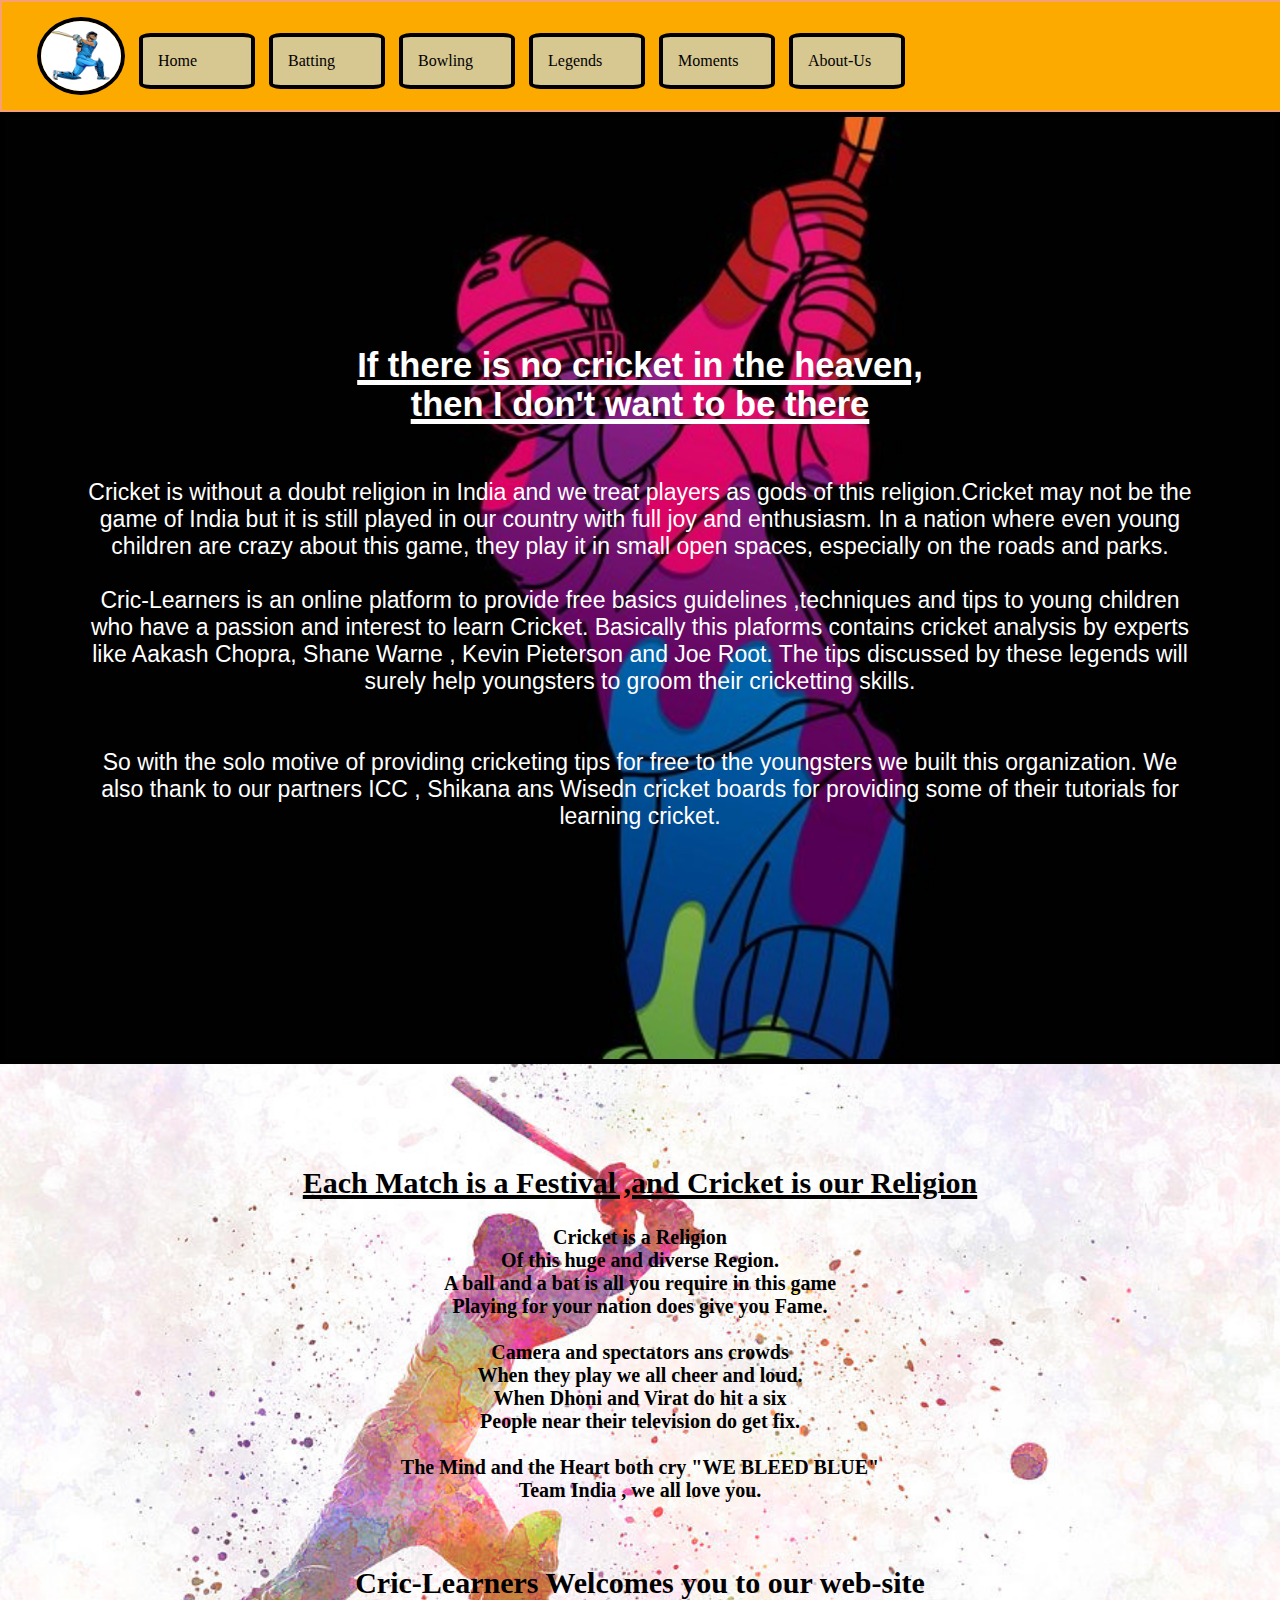
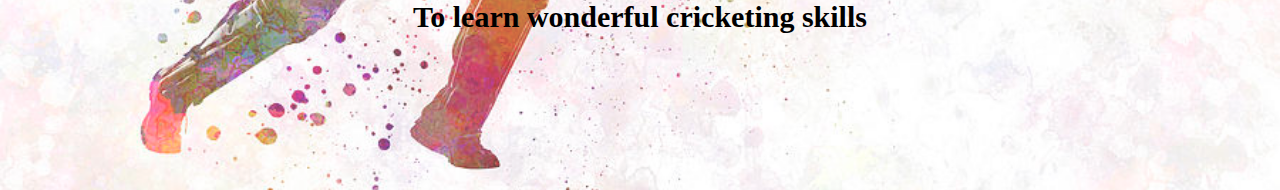
<file: aboutus.html>
<!DOCTYPE html>
<html lang="en">

<head>
    <meta charset="UTF-8">
    <meta http-equiv="X-UA-Compatible" content="IE=edge">
    <meta name="viewport" content="width=device-width, initial-scale=1.0">
    <title>About-Us-Cri-Learner</title>
    <link rel="stylesheet" href="css/aboutus.css">
</head>

<body>
    <div class="NavBarSection">
        <div class="NavBar">
            <img class="logo" src="Home/logo.jpg" alt="unable to upload logo">
            <ul>
                <li class="item"><a href="index.html"> Home</a></li>
                <li class="item"><a href="batting.html"> Batting</a></li>
                <li class="item"><a href="fast.html"> Bowling</a></li>
                <li class="item"><a href="legends.html"> Legends</a></li>
                <li class="item"><a href="moment.html"> Moments </a></li>
                <li class="item"><a href="aboutus.html">About-Us</a></li>
            </ul>
        </div>
    </div>

    <div class="cricket">
        <div class="data">
            <h2>If there is no cricket in the heaven,<br>then I don't want to be there</h2>
            <p>Cricket is without a doubt religion in India and we treat players as gods of this religion.Cricket may not be the game of India but it is still played in our country with full joy and enthusiasm. In a nation where even young children are crazy about this game, they play it in small open spaces, especially on the roads and parks.</p>
            <br>
            <p>
                Cric-Learners is an online platform to provide free  basics guidelines ,techniques and tips to young children who have a passion and interest to learn Cricket. Basically this plaforms contains cricket analysis by experts like Aakash Chopra, Shane Warne , Kevin Pieterson and Joe Root. The tips discussed by these legends will surely help youngsters to groom their cricketting skills.
            </p>
            <br>
            <br>
            <p>So with the solo motive of providing cricketing tips for free to the youngsters we built this organization. We also thank to our partners ICC , Shikana ans Wisedn cricket boards for providing some of their tutorials for learning cricket.</p>
        </div>
    </div>
    

    <div class="batsman">
        <div class="container">
        <h2>Each Match is a Festival ,and Cricket is our Religion</h2>
        <div class="data2">
            <p>Cricket is a Religion</p>
            <p>Of this huge and diverse Region.</p>
            <p>A ball and a bat is all you require in this game</p>
            <p>Playing for your nation does give you Fame.</p>
            <br>
            <p>Camera and spectators ans crowds</p>
            <p>When they play we all cheer and loud.</p>
            <p>When Dhoni and Virat do hit a six</p>
            <p>People near their television do get fix.</p>
            <br>
            <p>The Mind and the Heart both cry "WE BLEED BLUE"</p>
            <p>Team India , we all love you.</p>
            <h1>Cric-Learners Welcomes you to our web-site
                <br>
                To learn wonderful cricketing skills
            </h1>
        </div>
       
    </div>
    </div>
</body>

</html>
</file>
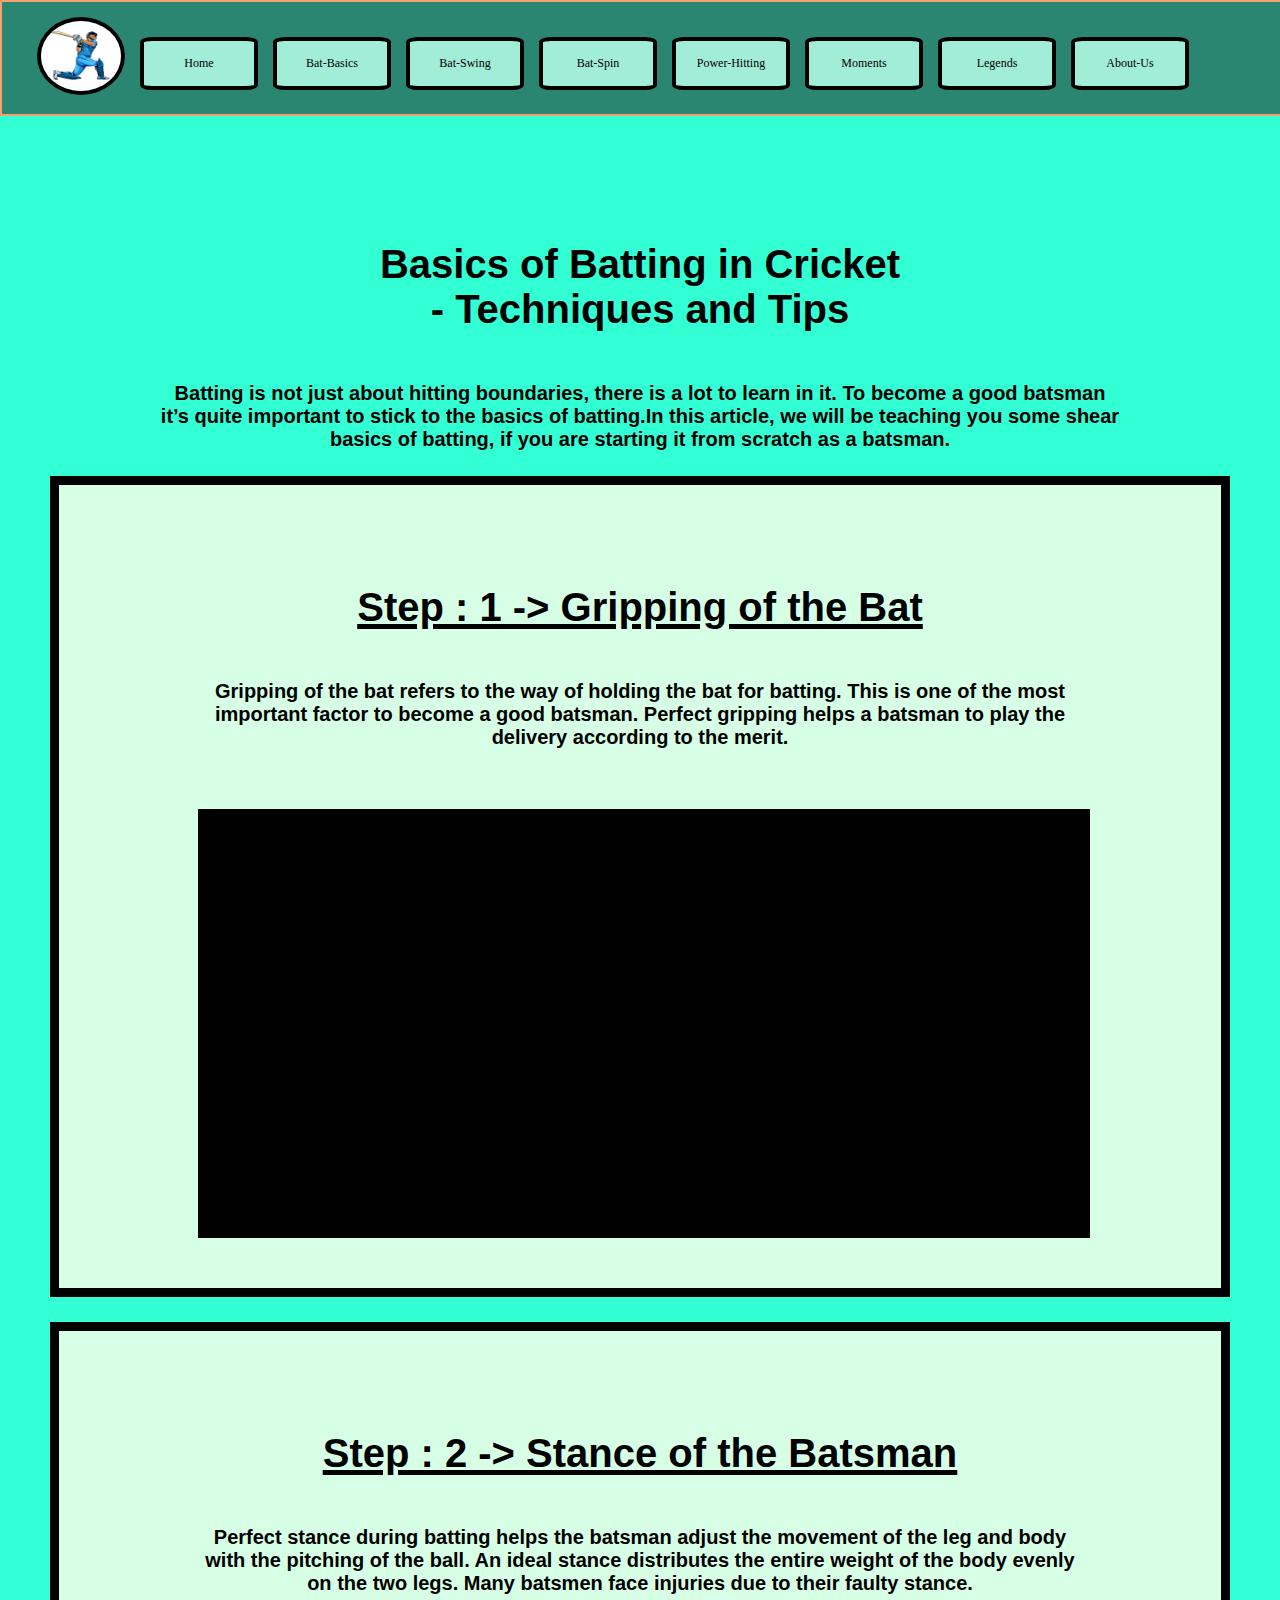
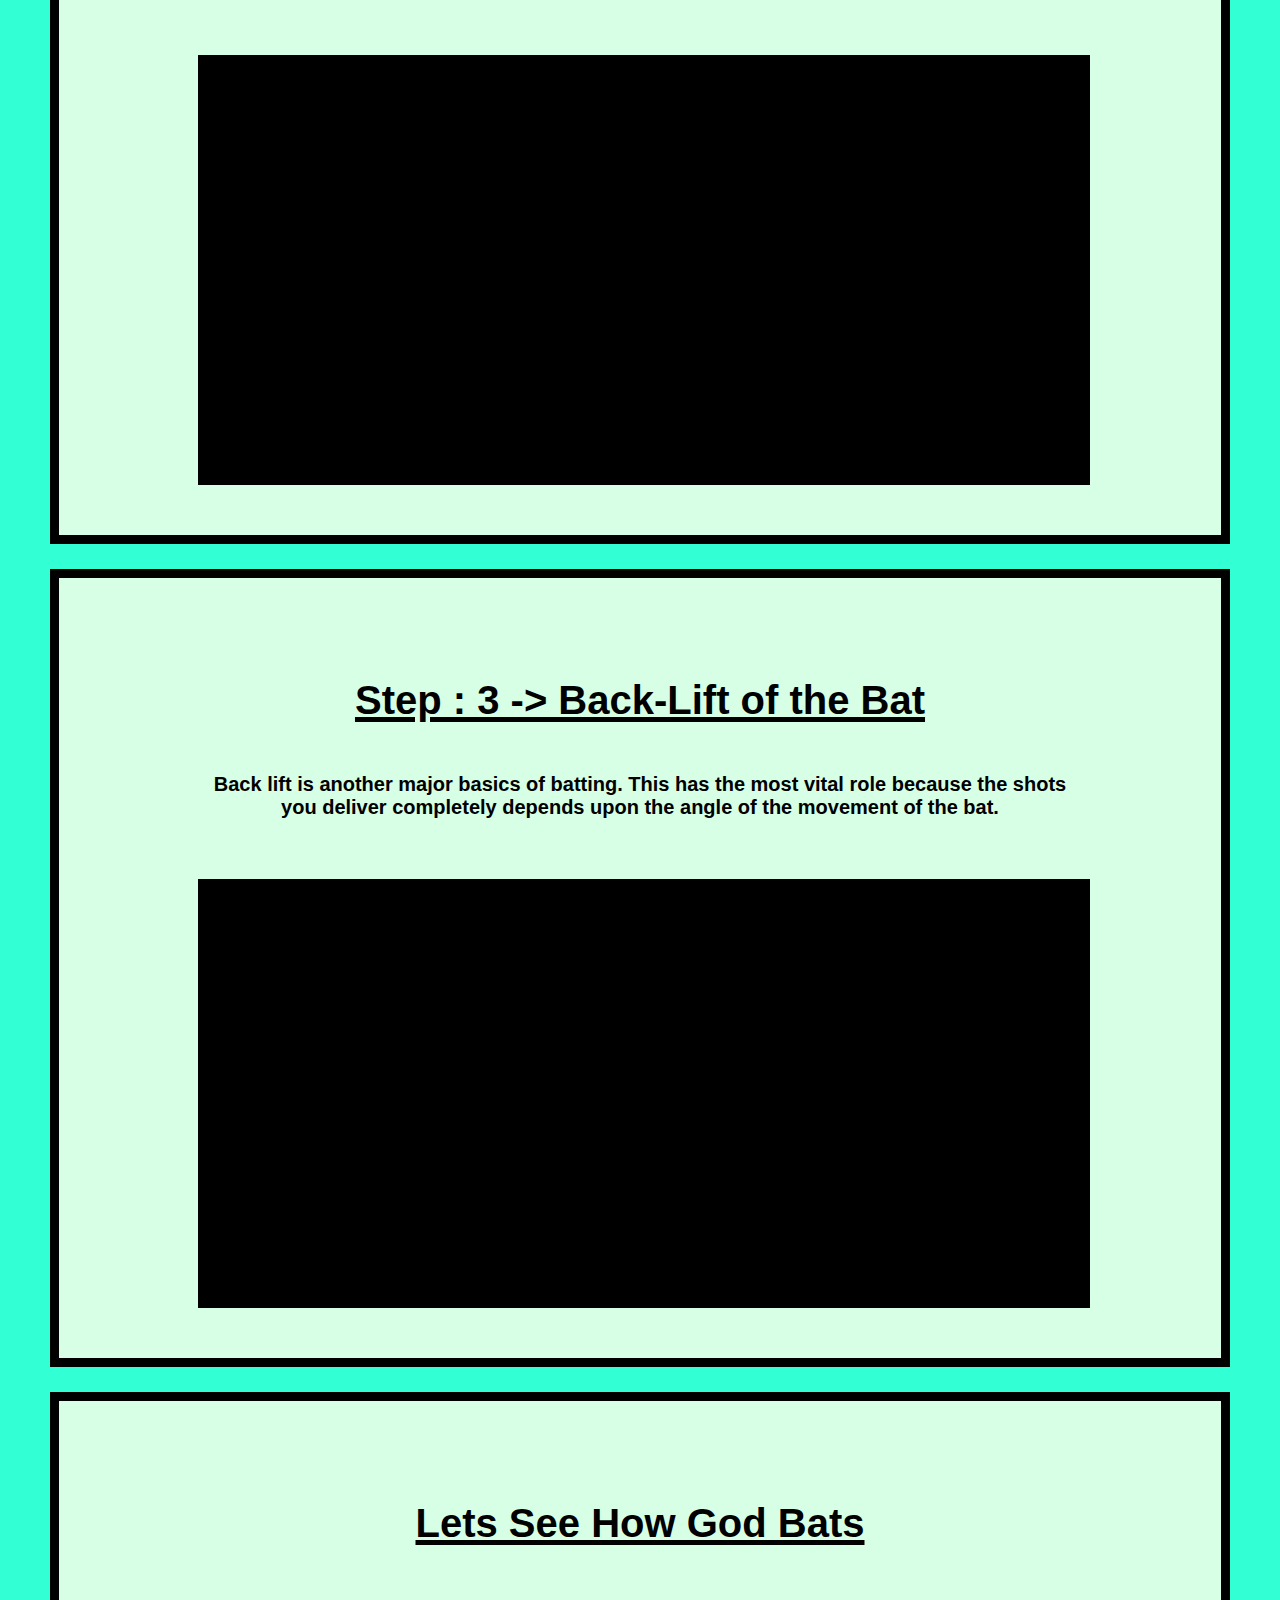
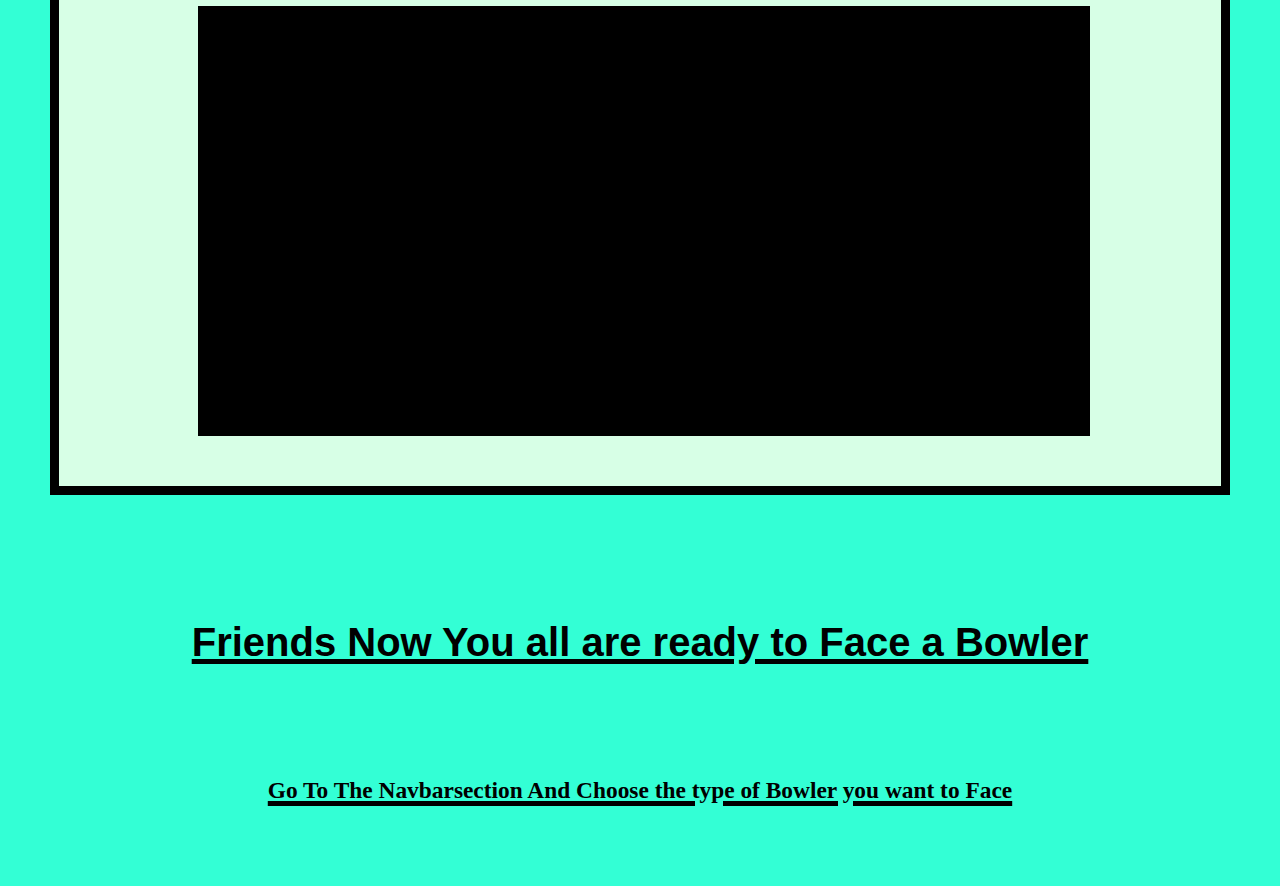
<file: batting.html>
<!DOCTYPE html>
<html lang="en">

<head>
    <meta charset="UTF-8">
    <meta http-equiv="X-UA-Compatible" content="IE=edge">
    <meta name="viewport" content="width=device-width, initial-scale=1.0">
    <link rel="stylesheet" href="css/style_basics.css">
    <title>Batting-Cric-Learners</title>
</head>

<body>
    <section class="navbarsection">
        <div class="navbar">
            <div class="logo">
                <img src="Home/logo.jpg" alt="Unable to upload the logo">
            </div>
            <ul>
                <li class="item"><a href="index.html">Home</a></li>
                <li class="item"><a href="batting.html">Bat-Basics</a></li>
                <li class="item"><a href="Fast-bowling.html">Bat-Swing</a></li>
                <li class="item"><a href="spin.html">Bat-Spin</a></li>
                <li class="item"><a href="powerhitting.html">Power-Hitting</a></li>
                <li class="item"><a href="moment.html">Moments</a></li>
                <li class="item"><a href="legends.html">Legends</a></li>
                <li class="item"><a href="aboutus.html">About-Us</a></li>
            </ul>
        </div>
    </section>

    <section class="look">
        <div class="page">
            <div class="words">
                <h2 class="heading">Basics of Batting in Cricket <br> - Techniques and Tips</h2>
                <p>Batting is not just about hitting boundaries, there is a lot to learn in it. To become a good batsman it’s quite important to stick to the basics of batting.In this article, we will be teaching you some shear basics of batting, if you are starting it from scratch as a batsman.</p>

                <div class="steps">
                    
                    <div class="information">
                        <div class="data">
                            <h2>Step : 1 -> Gripping of the Bat</h2>
                            <p>Gripping of the bat refers to the way of holding the bat for batting. This is one of the most important factor to become a good batsman. Perfect gripping helps a batsman to play the delivery according to the merit.</p>
                            <div class="TV">
                                <div class="video">
                                    <iframe  src="https://www.youtube.com/embed/PUnvZtCPb-4" title="YouTube video player" frameborder="0" allow="accelerometer; autoplay; clipboard-write; encrypted-media; gyroscope; picture-in-picture" allowfullscreen></iframe>
                            </div>
                            </div>
                        </div>
                    </div>
                </div>
                <div class="steps">
                    
                    <div class="information">
                        <div class="data">
                            <h2>Step : 2 -> Stance of the Batsman </h2>
                            <p>Perfect stance during batting helps the batsman adjust the movement of the leg and body with the pitching of the ball.

                                An ideal stance distributes the entire weight of the body evenly on the two legs. Many batsmen face injuries due to their faulty stance.</p>
                            <div class="TV">
                                <div class="video">
                                    <iframe src="https://www.youtube.com/embed/HMHmPBETnro" title="YouTube video player" frameborder="0" allow="accelerometer; autoplay; clipboard-write; encrypted-media; gyroscope; picture-in-picture" allowfullscreen></iframe>
                            </div>
                            </div>
                        </div>
                    </div>
                </div>
                <div class="steps">
                    
                    <div class="information">
                        <div class="data">
                            <h2>Step : 3 -> Back-Lift of the Bat</h2>
                            <p>Back lift is another major basics of batting. This has the most vital role because the shots you deliver completely depends upon the angle of the movement of the bat.</p>
                            <div class="TV">
                                <div class="video">
                                    <iframe  src="https://www.youtube.com/embed/xuBc2alwG-I" title="YouTube video player" frameborder="0" allow="accelerometer; autoplay; clipboard-write; encrypted-media; gyroscope; picture-in-picture" allowfullscreen></iframe>
                            </div>
                            </div>
                        </div>
                    </div>
                </div>
                <div class="steps">
                    
                    <div class="information">
                        <div class="data">
                            <h2>Lets See How God Bats</h2>
                           
                            <div class="TV">
                                <div class="video">
                                    <iframe src="https://www.youtube.com/embed/gcvD-_Ya2rI" title="YouTube video player" frameborder="0" allow="accelerometer; autoplay; clipboard-write; encrypted-media; gyroscope; picture-in-picture" allowfullscreen></iframe>
                            </div>
                            </div>
                        </div>
                    </div>
                </div>
                <h2 class="choice">Friends Now You all are ready to Face a Bowler</h2>
                <h3 class="choice">Go To The Navbarsection And Choose the type of Bowler you want to Face</h3>
            </div>
        </div>
    </section>
</body>

</html>
</file>
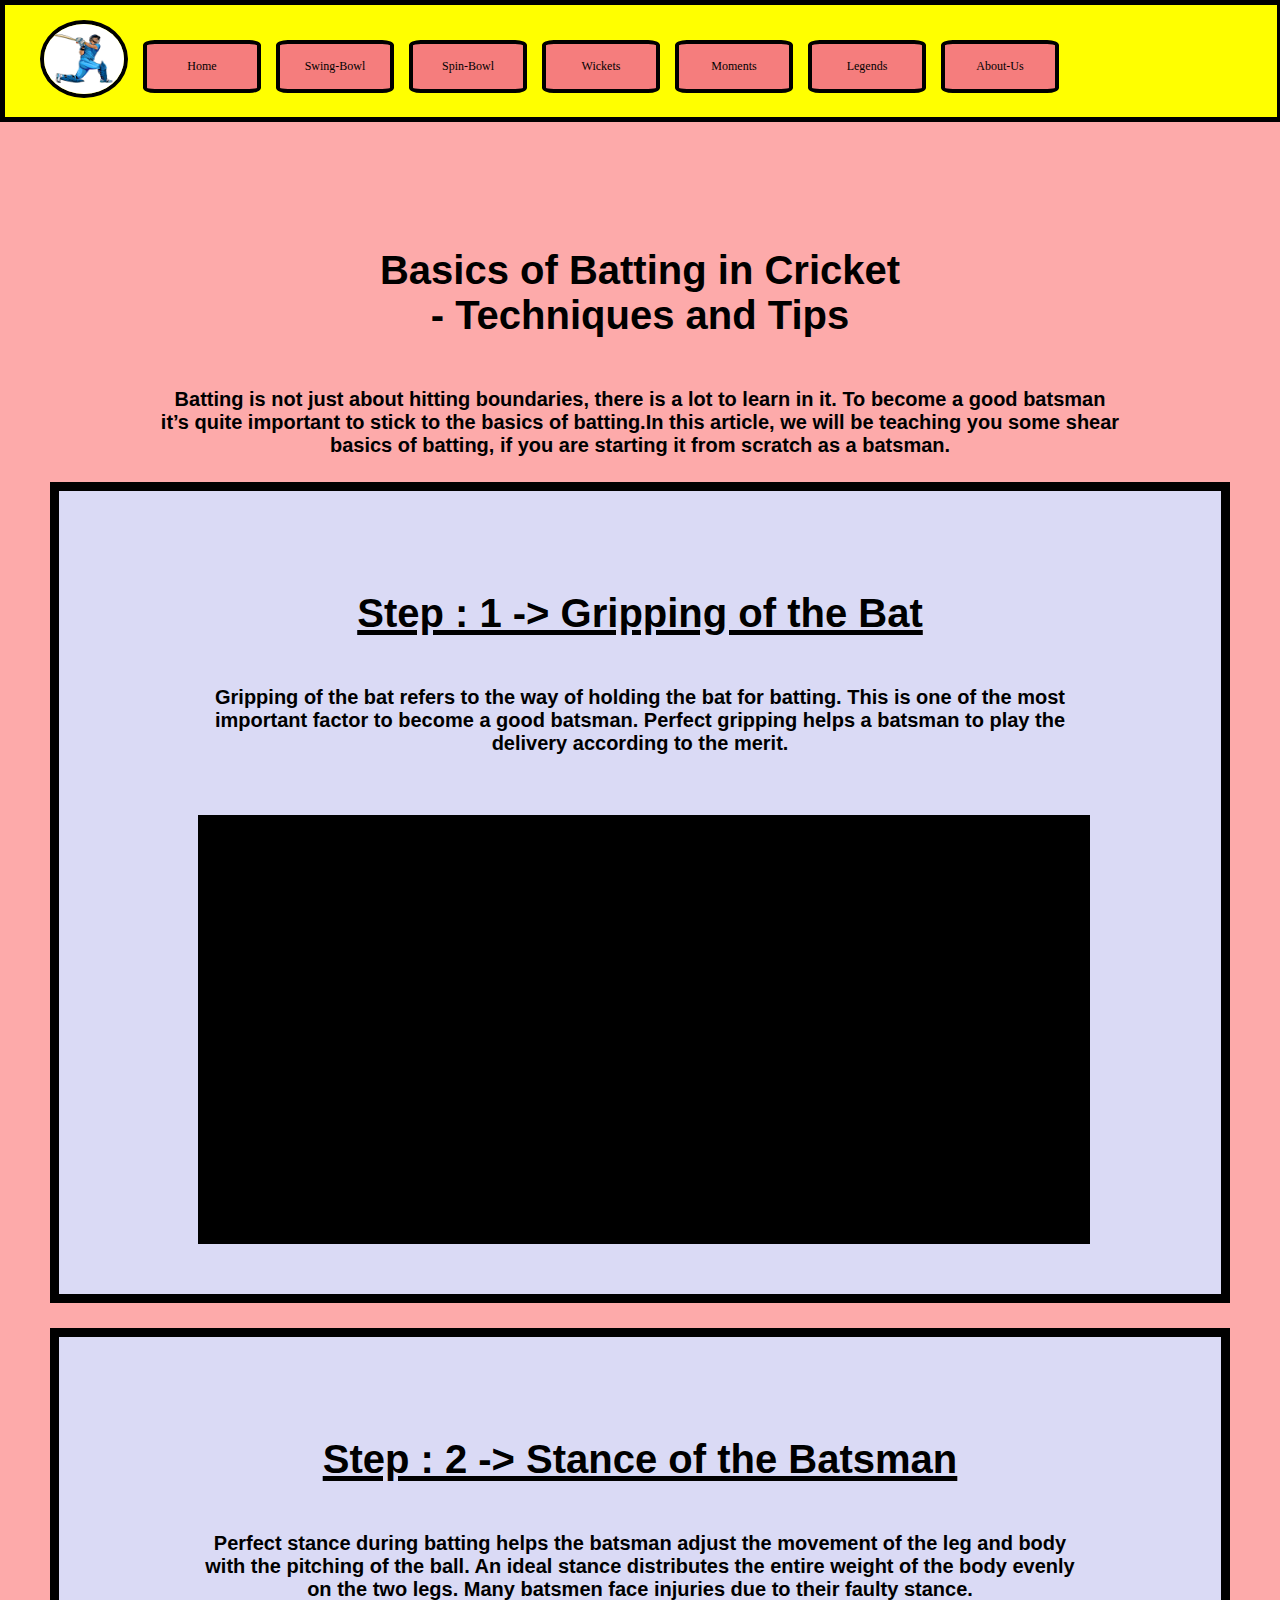
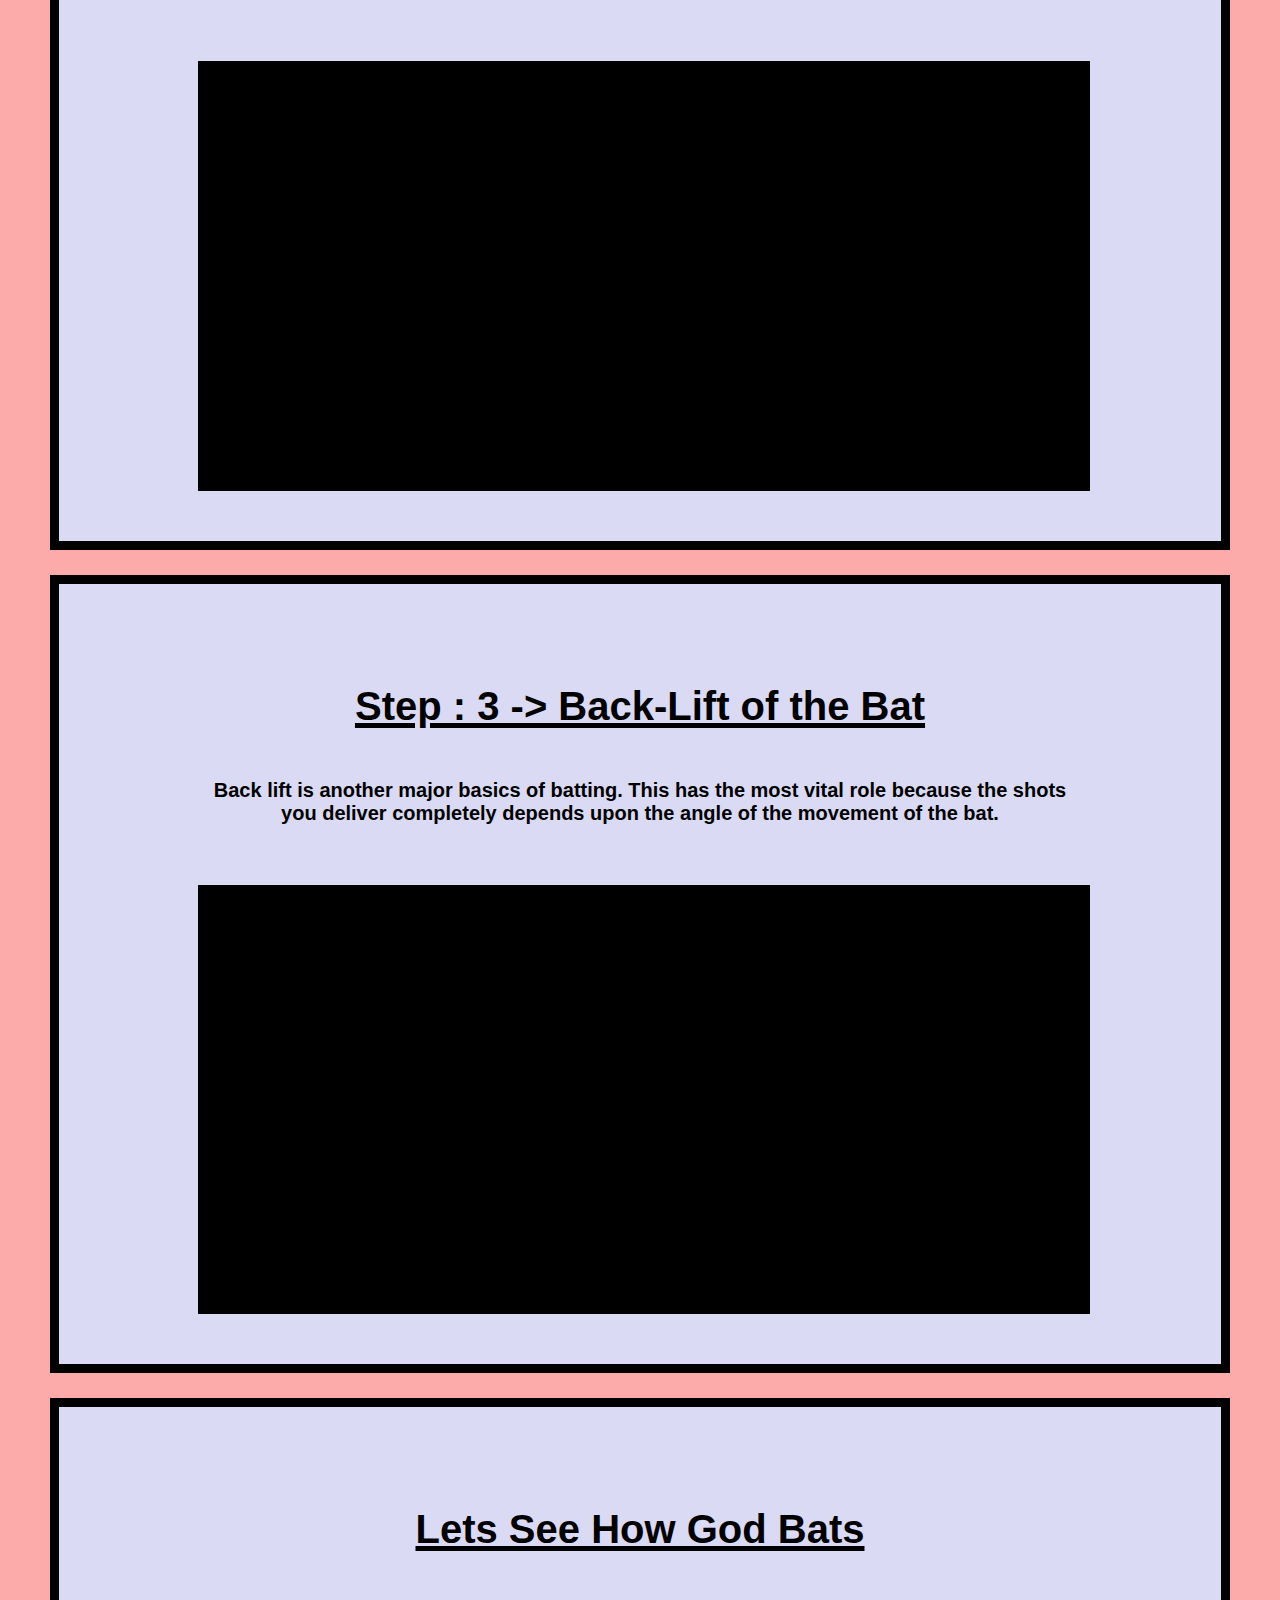
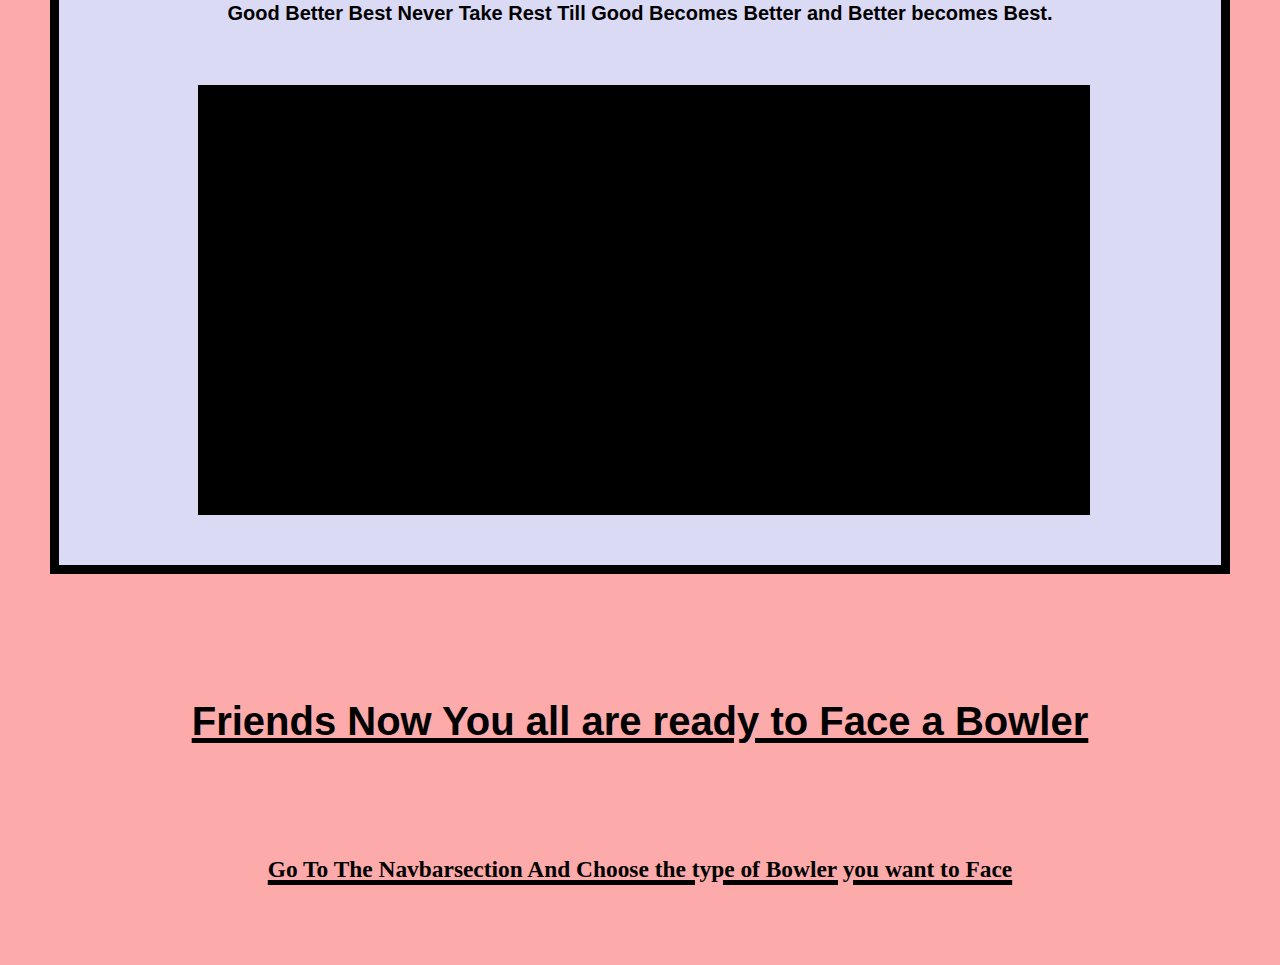
<file: bowling.html>
<!DOCTYPE html>
<html lang="en">

<head>
    <meta charset="UTF-8">
    <meta http-equiv="X-UA-Compatible" content="IE=edge">
    <meta name="viewport" content="width=device-width, initial-scale=1.0">
    <link rel="stylesheet" href="css/css_bowling.css">
    <title>Bowling-Cric-Learners</title>
</head>

<body>
    <section class="navbarsection">
        <div class="navbar">
            <div class="logo">
                <img src="Home/logo.jpg" alt="Unable to upload the logo">
            </div>
            <ul>
                <li class="item"><a href="index.html">Home</a></li>
                <li class="item"><a href="fast.html">Swing-Bowl</a></li>
                <li class="item"><a href="spin_bowl.html">Spin-Bowl</a></li>
                <li class="item"><a href="wickets.html">Wickets</a></li>
                <li class="item"><a href="moment.html">Moments</a></li>
                <li class="item"><a href="legends.html">Legends</a></li>
                <li class="item"><a href="aboutus.html">About-Us</a></li>
            </ul>
        </div>
    </section>

    <section class="look">
        <div class="page">
            <div class="words">
                <h2 class="heading">Basics of Batting in Cricket <br> - Techniques and Tips</h2>
                <p>Batting is not just about hitting boundaries, there is a lot to learn in it. To become a good batsman it’s quite important to stick to the basics of batting.In this article, we will be teaching you some shear basics of batting, if you are starting it from scratch as a batsman.</p>

                <div class="steps">
                    
                    <div class="information">
                        <div class="data">
                            <h2>Step : 1 -> Gripping of the Bat</h2>
                            <p>Gripping of the bat refers to the way of holding the bat for batting. This is one of the most important factor to become a good batsman. Perfect gripping helps a batsman to play the delivery according to the merit.</p>
                            <div class="TV">
                                <div class="video">
                                    <iframe  src="https://www.youtube.com/embed/PUnvZtCPb-4" title="YouTube video player" frameborder="0" allow="accelerometer; autoplay; clipboard-write; encrypted-media; gyroscope; picture-in-picture" allowfullscreen></iframe>
                            </div>
                            </div>
                        </div>
                    </div>
                </div>
                <div class="steps">
                    
                    <div class="information">
                        <div class="data">
                            <h2>Step : 2 -> Stance of the Batsman </h2>
                            <p>Perfect stance during batting helps the batsman adjust the movement of the leg and body with the pitching of the ball.

                                An ideal stance distributes the entire weight of the body evenly on the two legs. Many batsmen face injuries due to their faulty stance.</p>
                            <div class="TV">
                                <div class="video">
                                    <iframe src="https://www.youtube.com/embed/HMHmPBETnro" title="YouTube video player" frameborder="0" allow="accelerometer; autoplay; clipboard-write; encrypted-media; gyroscope; picture-in-picture" allowfullscreen></iframe>
                            </div>
                            </div>
                        </div>
                    </div>
                </div>
                <div class="steps">
                    
                    <div class="information">
                        <div class="data">
                            <h2>Step : 3 -> Back-Lift of the Bat</h2>
                            <p>Back lift is another major basics of batting. This has the most vital role because the shots you deliver completely depends upon the angle of the movement of the bat.</p>
                            <div class="TV">
                                <div class="video">
                                    <iframe  src="https://www.youtube.com/embed/xuBc2alwG-I" title="YouTube video player" frameborder="0" allow="accelerometer; autoplay; clipboard-write; encrypted-media; gyroscope; picture-in-picture" allowfullscreen></iframe>
                            </div>
                            </div>
                        </div>
                    </div>
                </div>
                <div class="steps">
                    
                    <div class="information">
                        <div class="data">
                            <h2>Lets See How God Bats</h2>
                            <p>Good Better Best Never Take Rest Till Good Becomes Better and Better becomes Best.</p>
                            <div class="TV">
                                <div class="video">
                                    <iframe src="https://www.youtube.com/embed/gcvD-_Ya2rI" title="YouTube video player" frameborder="0" allow="accelerometer; autoplay; clipboard-write; encrypted-media; gyroscope; picture-in-picture" allowfullscreen></iframe>
                            </div>
                            </div>
                        </div>
                    </div>
                </div>
                <h2 class="choice">Friends Now You all are ready to Face a Bowler</h2>
                <h3 class="choice">Go To The Navbarsection And Choose the type of Bowler you want to Face</h3>
            </div>
        </div>
    </section>
</body>

</html>
</file>
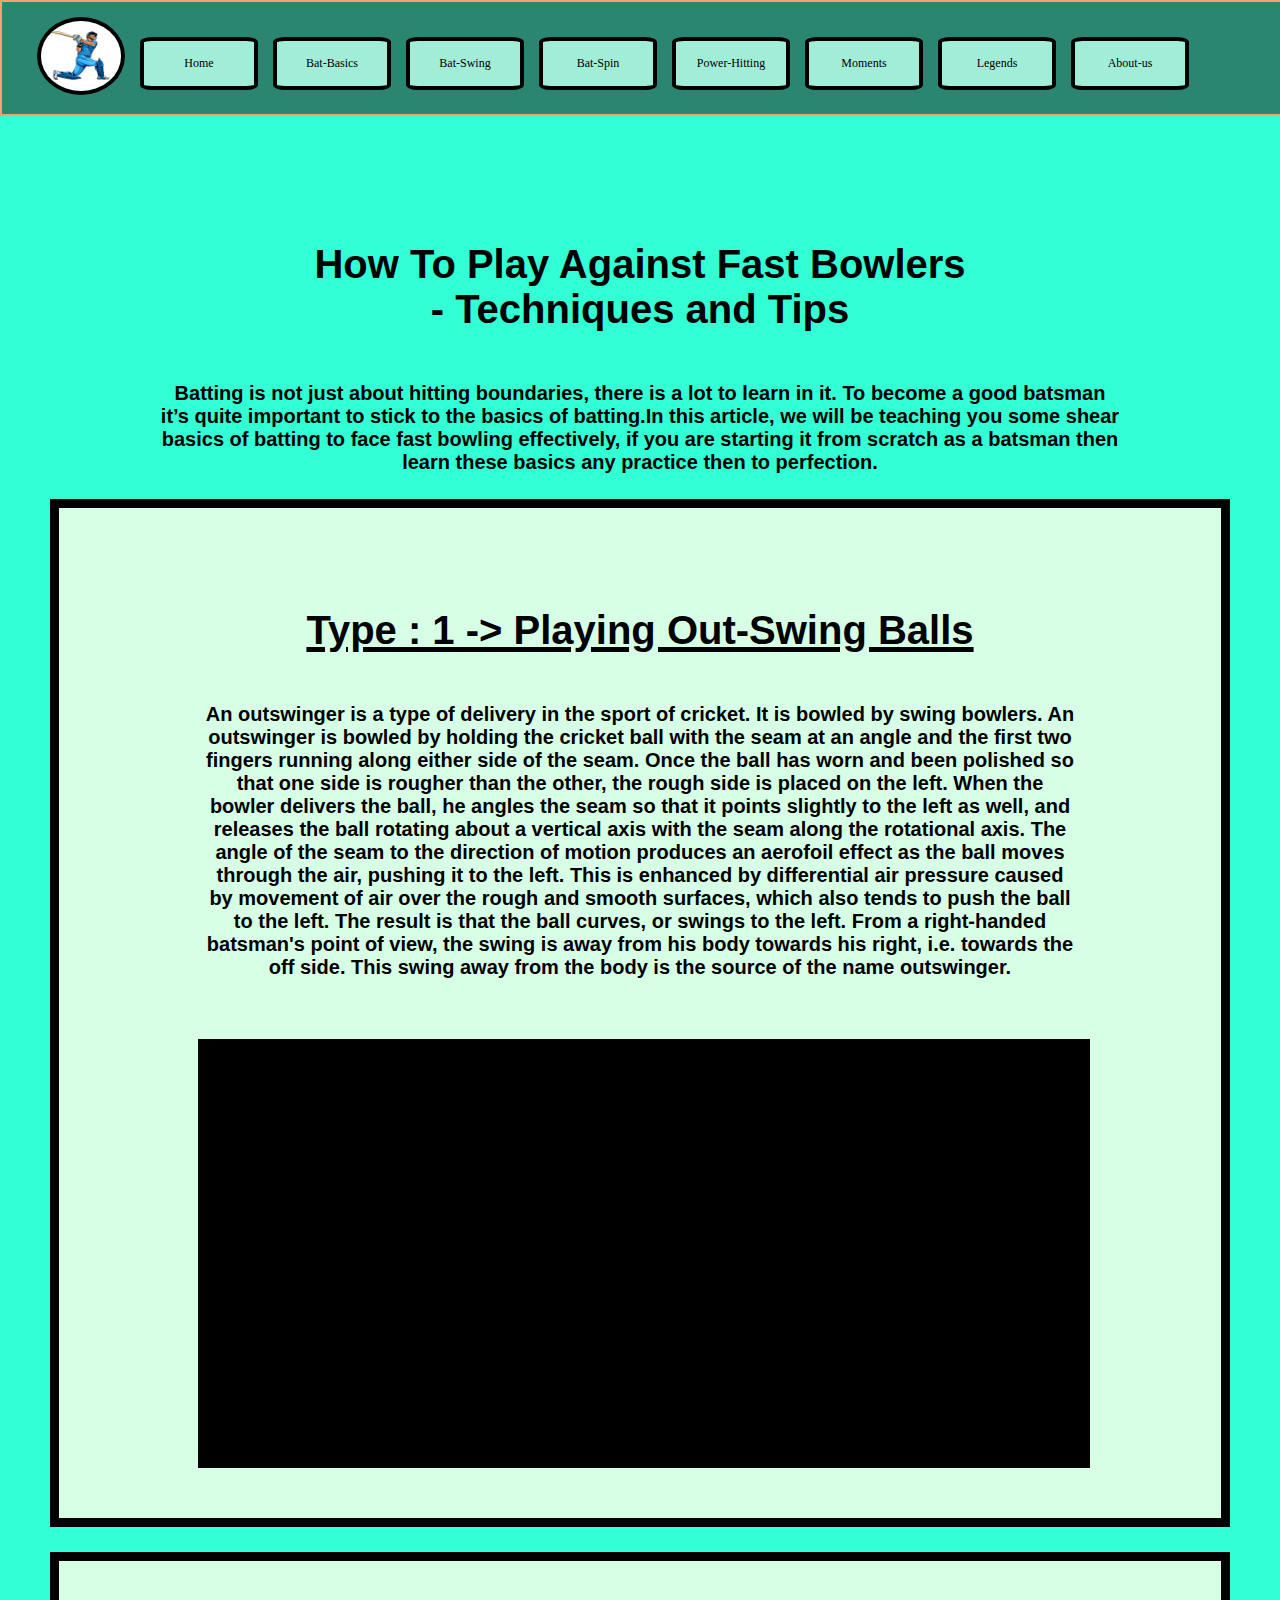
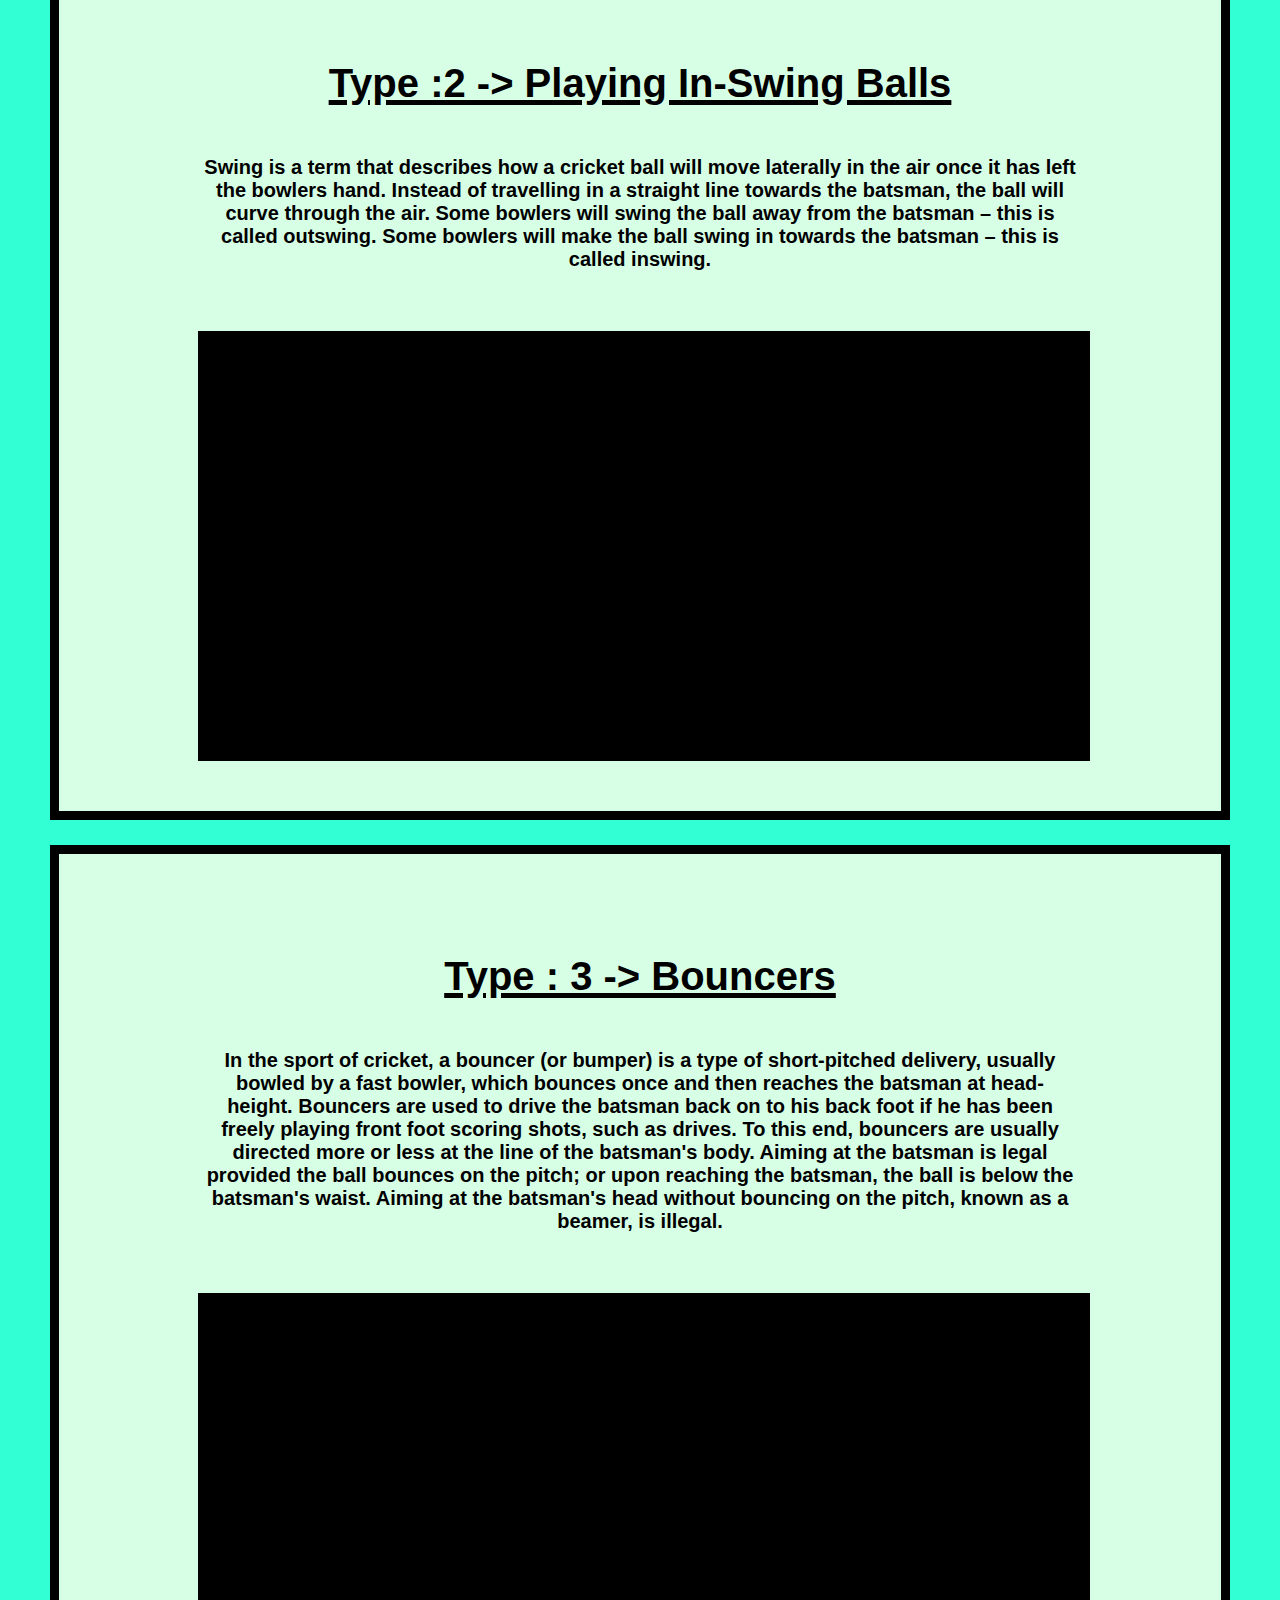
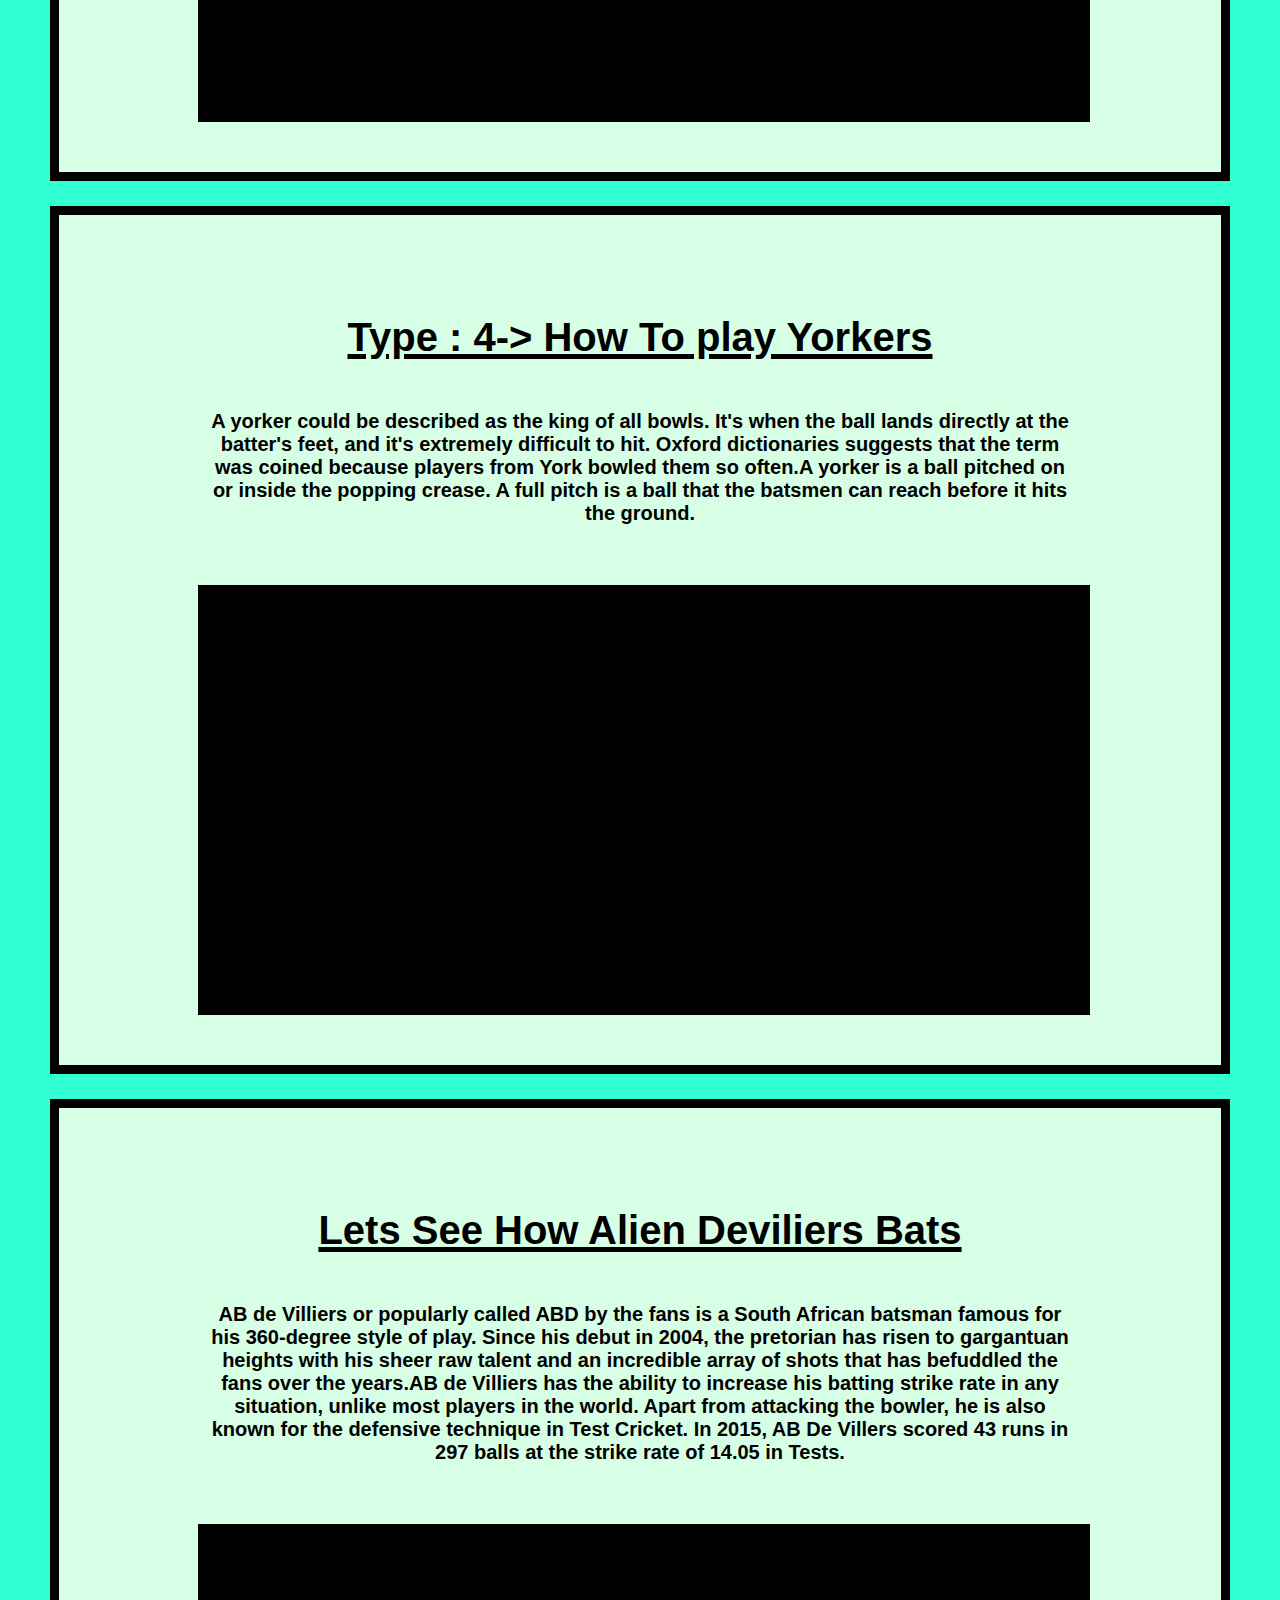
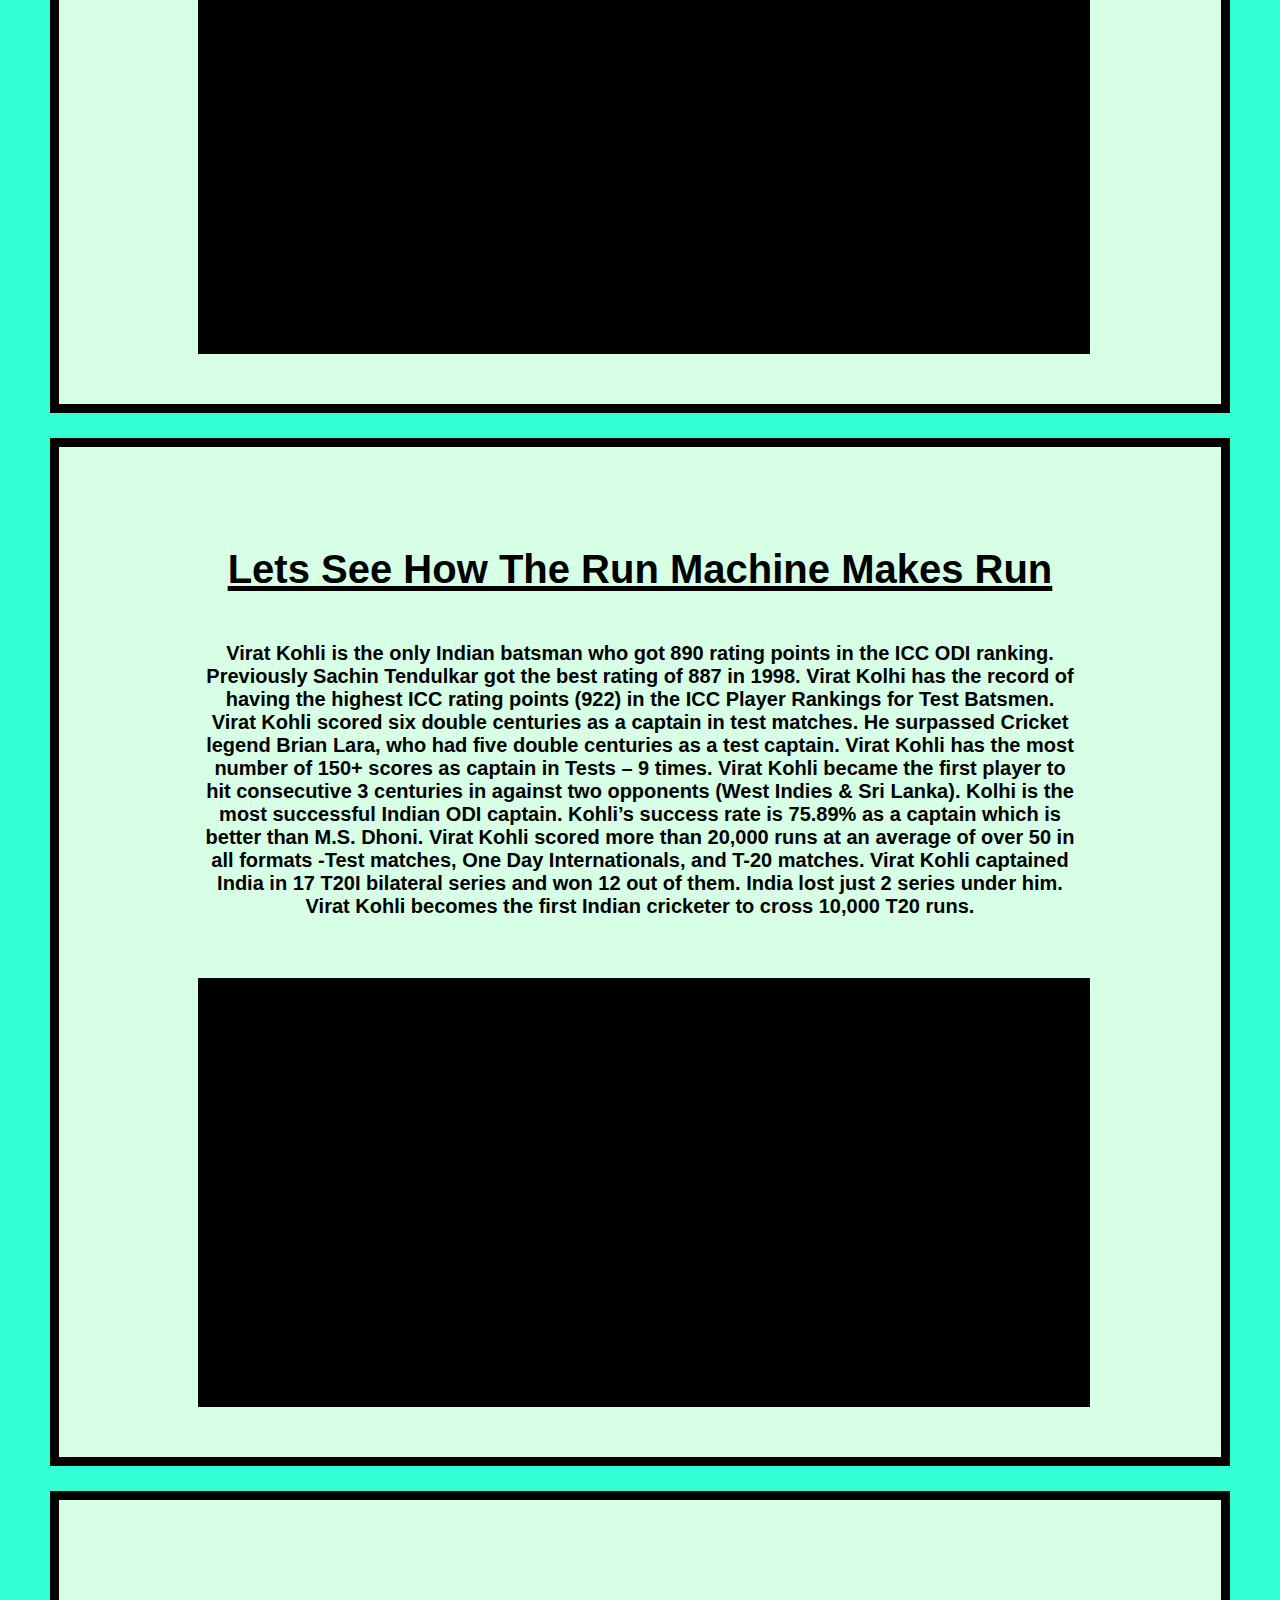
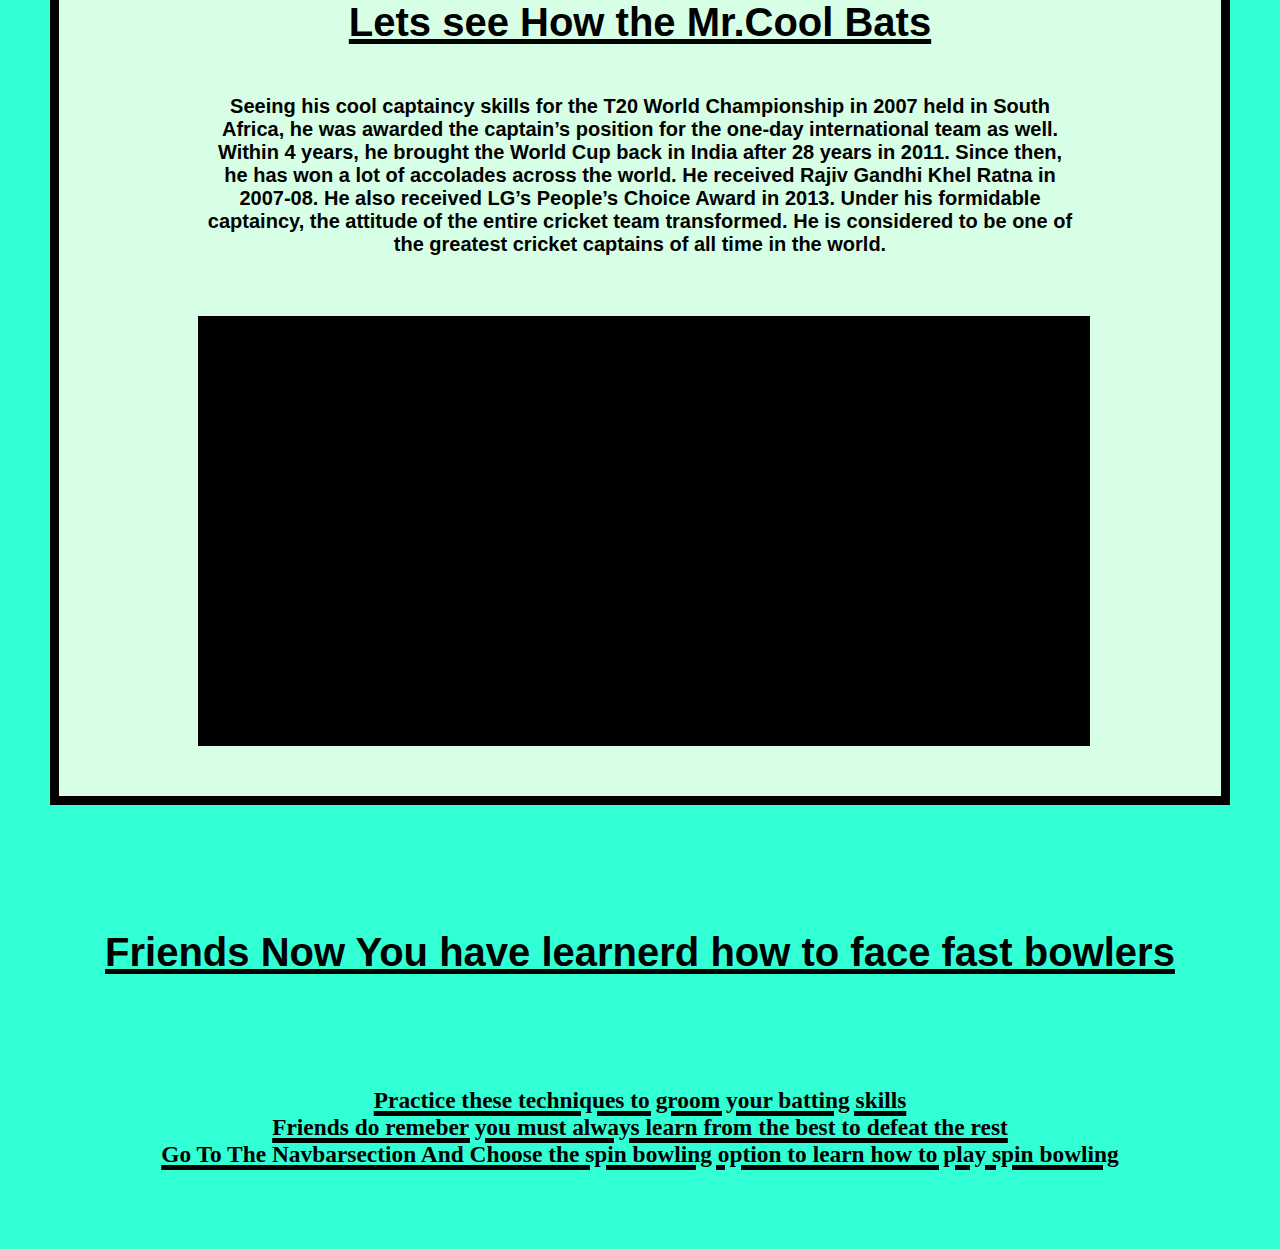
<file: Fast-bowling.html>
<!DOCTYPE html>
<html lang="en">

<head>
    <meta charset="UTF-8">
    <meta http-equiv="X-UA-Compatible" content="IE=edge">
    <meta name="viewport" content="width=device-width, initial-scale=1.0">
    <link rel="stylesheet" href="css/style_basics.css">
    <title>Batting-pace-Cric-Learners</title>
</head>

<body>
    <section class="navbarsection">
        <div class="navbar">
            <div class="logo">
                <img src="Home/logo.jpg" alt="Unable to upload the logo">
            </div>
            <ul>
                <li class="item"><a href="index.html">Home</a></li>
                <li class="item"><a href="batting.html">Bat-Basics</a></li>
                <li class="item"><a href="Fast-bowling.html">Bat-Swing</a></li>
                <li class="item"><a href="spin.html">Bat-Spin</a></li>
                <li class="item"><a href="powerhitting.html">Power-Hitting</a></li>
                <li class="item"><a href="moment.html">Moments</a></li>
                <li class="item"><a href="legends.html">Legends</a></li>
                <li class="item"><a href="aboutus.html">About-us</a></li>
            </ul>
        </div>
    </section>

    <section class="look">
        <div class="page">
            <div class="words">
                <h2 class="heading">How To Play Against Fast Bowlers <br> - Techniques and Tips</h2>
                <p>Batting is not just about hitting boundaries, there is a lot to learn in it. To become a good batsman it’s quite important to stick to the basics of batting.In this article, we will be teaching you some shear basics of batting to face fast bowling effectively, if you are starting it from scratch as a batsman then learn these basics any practice then to perfection.</p>

                <div class="steps">
                    
                    <div class="information">
                        <div class="data">
                            <h2>Type : 1 -> Playing Out-Swing Balls</h2>
                            <p>An outswinger is a type of delivery in the sport of cricket. It is bowled by swing bowlers. An outswinger is bowled by holding the cricket ball with the seam at an angle and the first two fingers running along either side of the seam. Once the ball has worn and been polished so that one side is rougher than the other, the rough side is placed on the left. When the bowler delivers the ball, he angles the seam so that it points slightly to the left as well, and releases the ball rotating about a vertical axis with the seam along the rotational axis. The angle of the seam to the direction of motion produces an aerofoil effect as the ball moves through the air, pushing it to the left. This is enhanced by differential air pressure caused by movement of air over the rough and smooth surfaces, which also tends to push the ball to the left. The result is that the ball curves, or swings to the left. From a right-handed batsman's point of view, the swing is away from his body towards his right, i.e. towards the off side. This swing away from the body is the source of the name outswinger.</p>
                            <div class="TV">
                                <div class="video">
                                    <iframe src="https://www.youtube.com/embed/d_mibtWU-VA" title="YouTube video player" frameborder="0" allow="accelerometer; autoplay; clipboard-write; encrypted-media; gyroscope; picture-in-picture" allowfullscreen></iframe>
                            </div>
                            </div>
                        </div>
                    </div>
                </div>
                <div class="steps">
                    
                    <div class="information">
                        <div class="data">
                            <h2>Type :2 -> Playing In-Swing Balls </h2>
                            <p>Swing is a term that describes how a cricket ball will move laterally in the air once it has left the bowlers hand. Instead of travelling in a straight line towards the batsman, the ball will curve through the air. Some bowlers will swing the ball away from the batsman – this is called outswing. Some bowlers will make the ball swing in towards the batsman – this is called inswing.</p>
                            <div class="TV">
                                <div class="video">
                                    <iframe src="https://www.youtube.com/embed/bdnI_BgmUIE" title="YouTube video player" frameborder="0" allow="accelerometer; autoplay; clipboard-write; encrypted-media; gyroscope; picture-in-picture" allowfullscreen></iframe>
                            </div>
                            </div>
                        </div>
                    </div>
                </div>
                <div class="steps">
                    
                    <div class="information">
                        <div class="data">
                            <h2>Type : 3 -> Bouncers</h2>
                            <p>In the sport of cricket, a bouncer (or bumper) is a type of short-pitched delivery, usually bowled by a fast bowler, which bounces once and then reaches the batsman at head-height. Bouncers are used to drive the batsman back on to his back foot if he has been freely playing front foot scoring shots, such as drives. To this end, bouncers are usually directed more or less at the line of the batsman's body. Aiming at the batsman is legal provided the ball bounces on the pitch; or upon reaching the batsman, the ball is below the batsman's waist. Aiming at the batsman's head without bouncing on the pitch, known as a beamer, is illegal.</p>
                            <div class="TV">
                                <div class="video">
                                    <iframe width="560" height="315" src="https://www.youtube.com/embed/OEIc35SfbLo" title="YouTube video player" frameborder="0" allow="accelerometer; autoplay; clipboard-write; encrypted-media; gyroscope; picture-in-picture" allowfullscreen></iframe>
                            </div>
                            </div>
                        </div>
                    </div>
                </div>
                <div class="steps">
                    
                    <div class="information">
                        <div class="data">
                            <h2>Type : 4-> How To play Yorkers</h2>
                            <p>A yorker could be described as the king of all bowls. It's when the ball lands directly at the batter's feet, and it's extremely difficult to hit. Oxford dictionaries suggests that the term was coined because players from York bowled them so often.A yorker is a ball pitched on or inside the popping crease. A full pitch is a ball that the batsmen can reach before it hits the ground.</p>
                            <div class="TV">
                                <div class="video">
                                    <iframe src="https://www.youtube.com/embed/_V4efBA1LZU" title="YouTube video player" frameborder="0" allow="accelerometer; autoplay; clipboard-write; encrypted-media; gyroscope; picture-in-picture" allowfullscreen></iframe>
                            </div>
                            </div>
                        </div>
                    </div>
                </div>
                <div class="steps">
                    
                    <div class="information">
                        <div class="data">
                            <h2>Lets See How Alien Deviliers Bats</h2>
                            <p>AB de Villiers or popularly called ABD by the fans is a South African batsman famous for his 360-degree style of play. Since his debut in 2004, the pretorian has risen to gargantuan heights with his sheer raw talent and an incredible array of shots that has befuddled the fans over the years.AB de Villiers has the ability to increase his batting strike rate in any situation, unlike most players in the world. Apart from attacking the bowler, he is also known for the defensive technique in Test Cricket. In 2015, AB De Villers scored 43 runs in 297 balls at the strike rate of 14.05 in Tests.</p>
                            <div class="TV">
                                <div class="video">
                                    <iframe  src="https://www.youtube.com/embed/dwYs7ss8ywY" title="YouTube video player" frameborder="0" allow="accelerometer; autoplay; clipboard-write; encrypted-media; gyroscope; picture-in-picture" allowfullscreen></iframe>
                            </div>
                            </div>
                        </div>
                    </div>
                </div>
                <div class="steps">
                    
                    <div class="information">
                        <div class="data">
                            <h2>Lets See How The Run Machine Makes Run</h2>
                            <p>Virat Kohli is the only Indian batsman who got 890 rating points in the ICC ODI ranking. Previously Sachin Tendulkar got the best rating of 887 in 1998.
                                Virat Kolhi has the record of having the highest ICC rating points (922) in the ICC Player Rankings for Test Batsmen.
                                Virat Kohli scored six double centuries as a captain in test matches. He surpassed Cricket legend Brian Lara, who had five double centuries as a test captain.
                                Virat Kohli has the most number of 150+ scores as captain in Tests – 9 times.
                                Virat Kohli became the first player to hit consecutive 3 centuries in against two opponents (West Indies & Sri Lanka).
                                Kolhi is the most successful Indian ODI captain. Kohli’s success rate is 75.89% as a captain which is better than M.S. Dhoni.
                                Virat Kohli scored more than 20,000 runs at an average of over 50 in all formats -Test matches, One Day Internationals, and T-20 matches.
                                Virat Kohli captained India in 17 T20I bilateral series and won 12 out of them. India lost just 2 series under him.
                                Virat Kohli becomes the first Indian cricketer to cross 10,000 T20 runs.</p>
                            <div class="TV">
                                <div class="video">
                                    <iframe  src="https://www.youtube.com/embed/6eiaNTcjCGs" title="YouTube video player" frameborder="0" allow="accelerometer; autoplay; clipboard-write; encrypted-media; gyroscope; picture-in-picture" allowfullscreen></iframe>
                            </div>
                            </div>
                        </div>
                    </div>
                </div>
                <div class="steps">
                    
                    <div class="information">
                        <div class="data">
                            <h2>Lets see How the Mr.Cool Bats</h2>
                            <p>
                                Seeing his cool captaincy skills for the T20 World Championship in 2007 held in South Africa, he was awarded the captain’s position for the one-day international team as well.
                                Within 4 years, he brought the World Cup back in India after 28 years in 2011. Since then, he has won a lot of accolades across the world. He received Rajiv Gandhi Khel Ratna in 2007-08. He also received LG’s People’s Choice Award in 2013.
                                Under his formidable captaincy, the attitude of the entire cricket team transformed. He is considered to be one of the greatest cricket captains of all time in the world.</p>
                            <div class="TV">
                                <div class="video">
                                    <iframe  src="https://www.youtube.com/embed/stFBehSVxKw" title="YouTube video player" frameborder="0" allow="accelerometer; autoplay; clipboard-write; encrypted-media; gyroscope; picture-in-picture" allowfullscreen></iframe>
                            </div>
                            </div>
                        </div>
                    </div>
                </div>
                <h2 class="choice">Friends Now You have learnerd how to face fast bowlers</h2>
                <h3 class="choice">Practice these techniques to groom your batting skills <br>Friends do remeber you must always learn from the best to defeat the rest <br> Go To The Navbarsection And Choose the spin bowling option to learn how to play spin bowling
                </h3>
               
            </div>
        </div>
    </section>
</body>

</html>
</file>
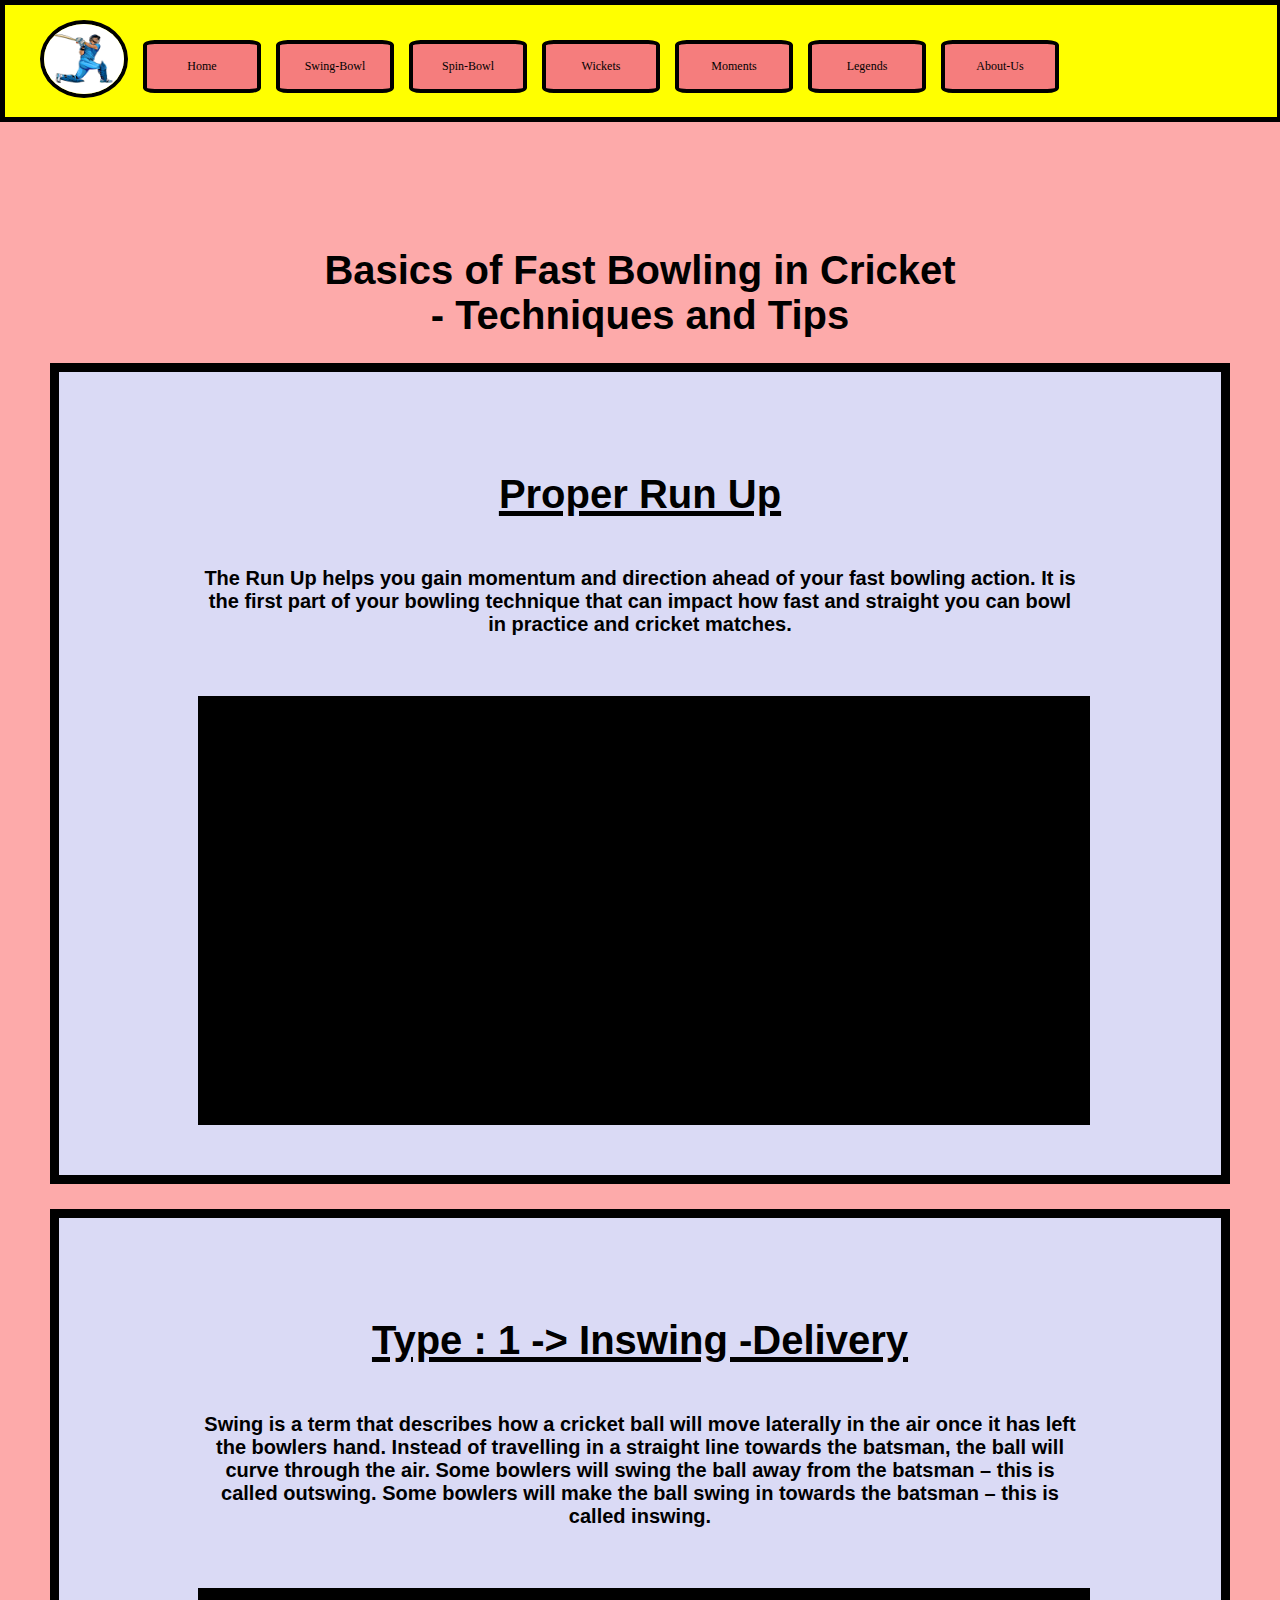
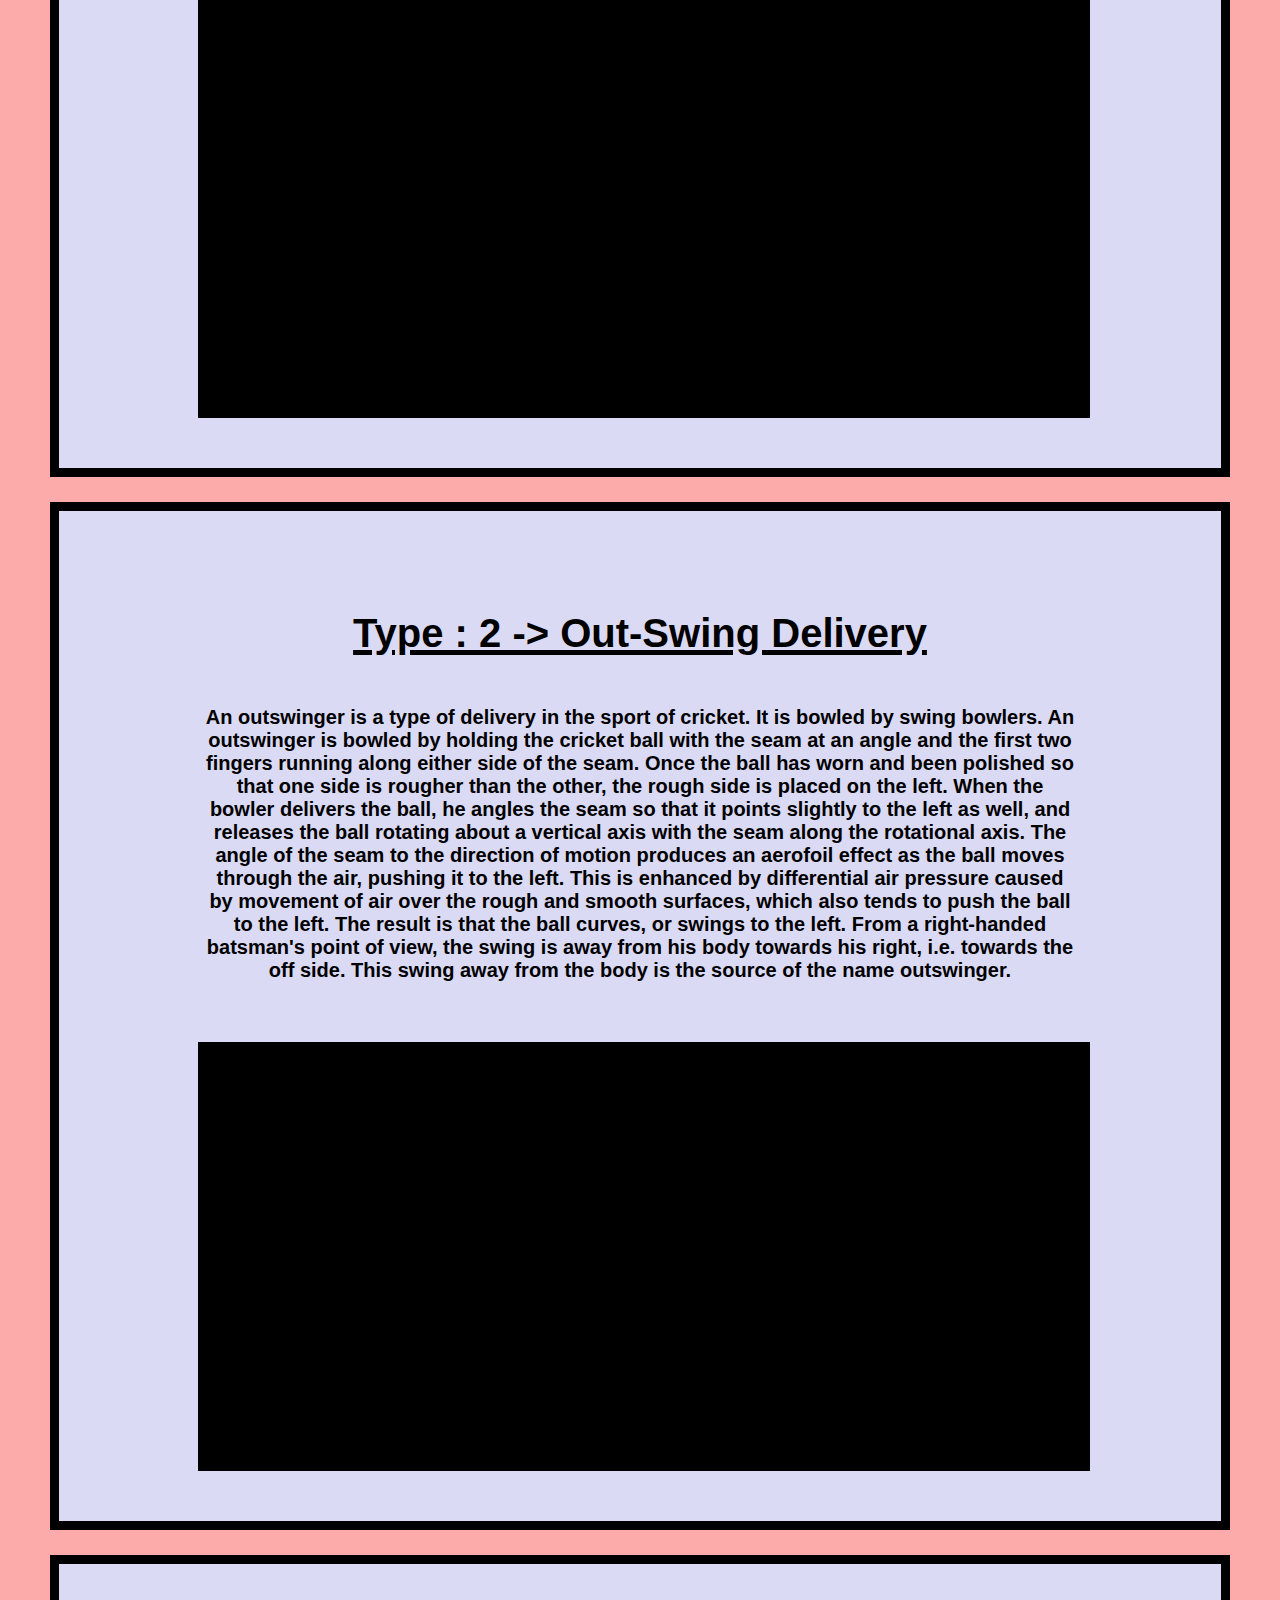
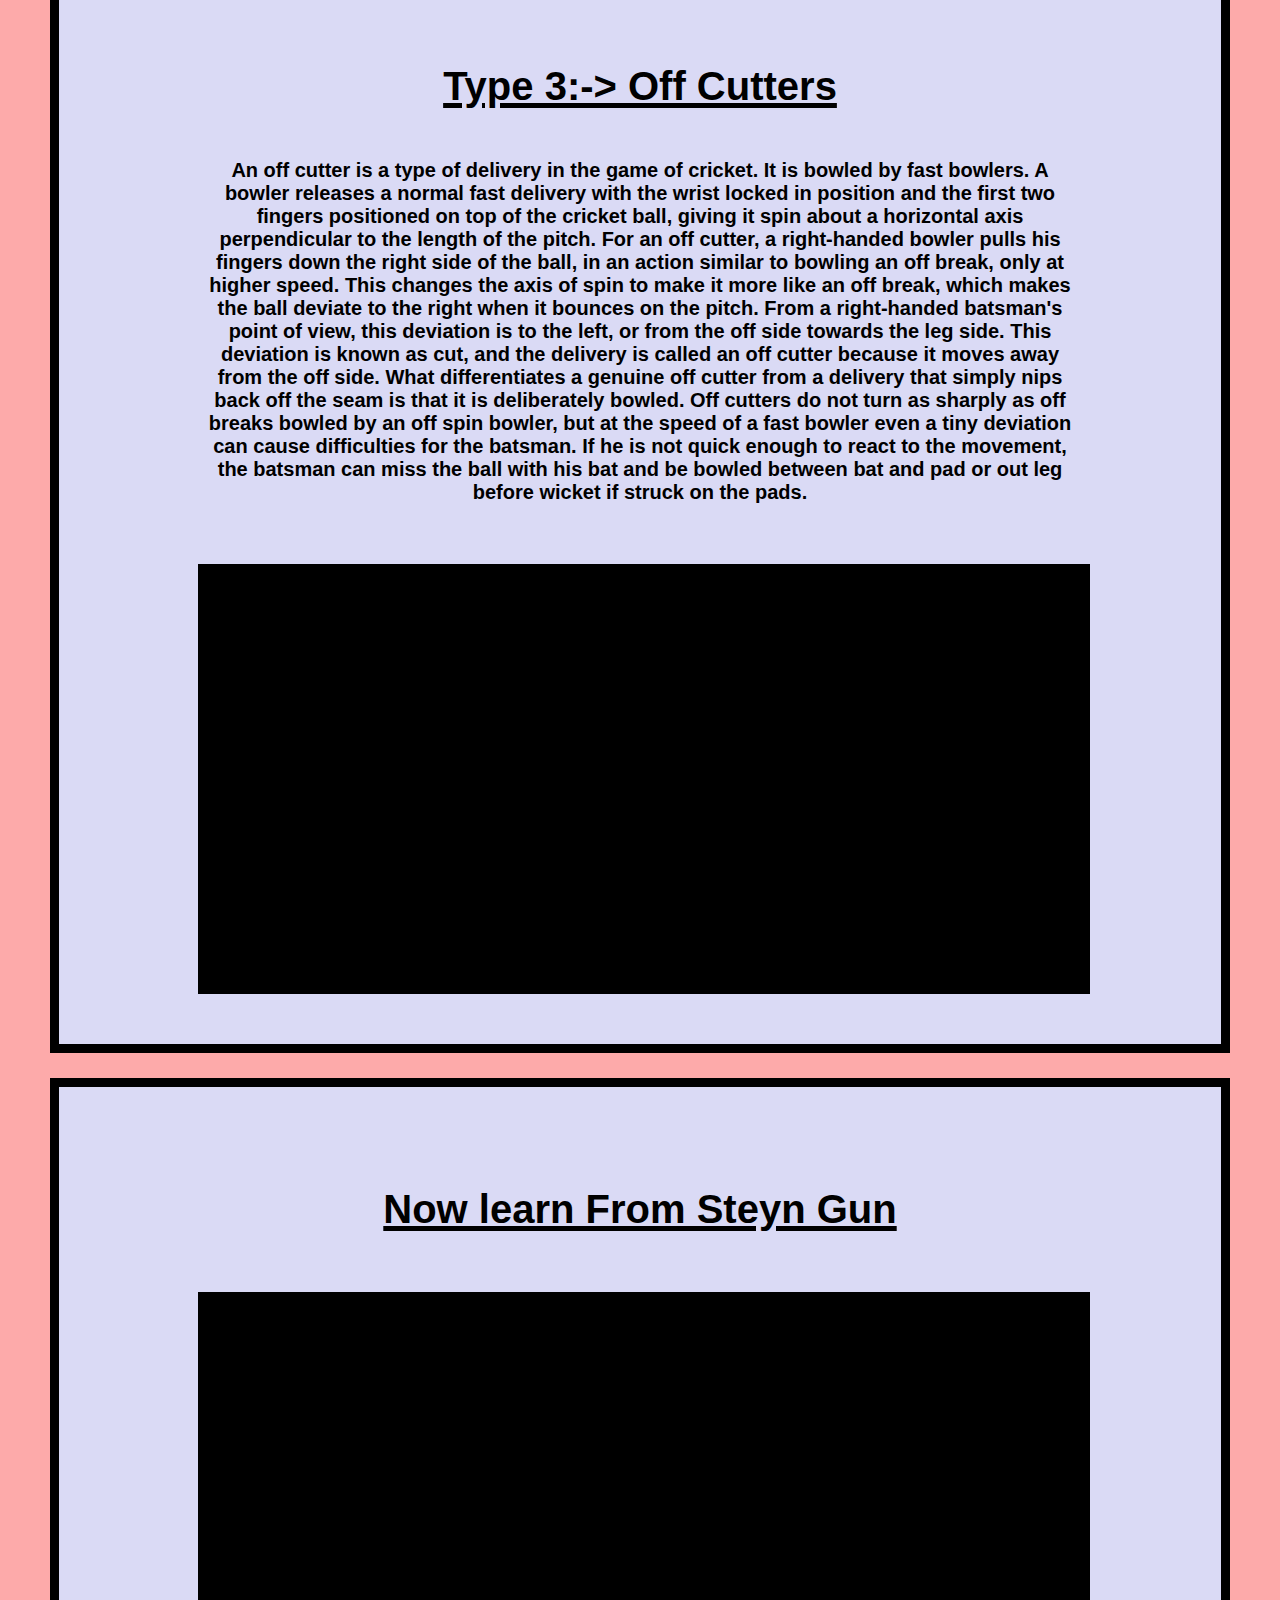
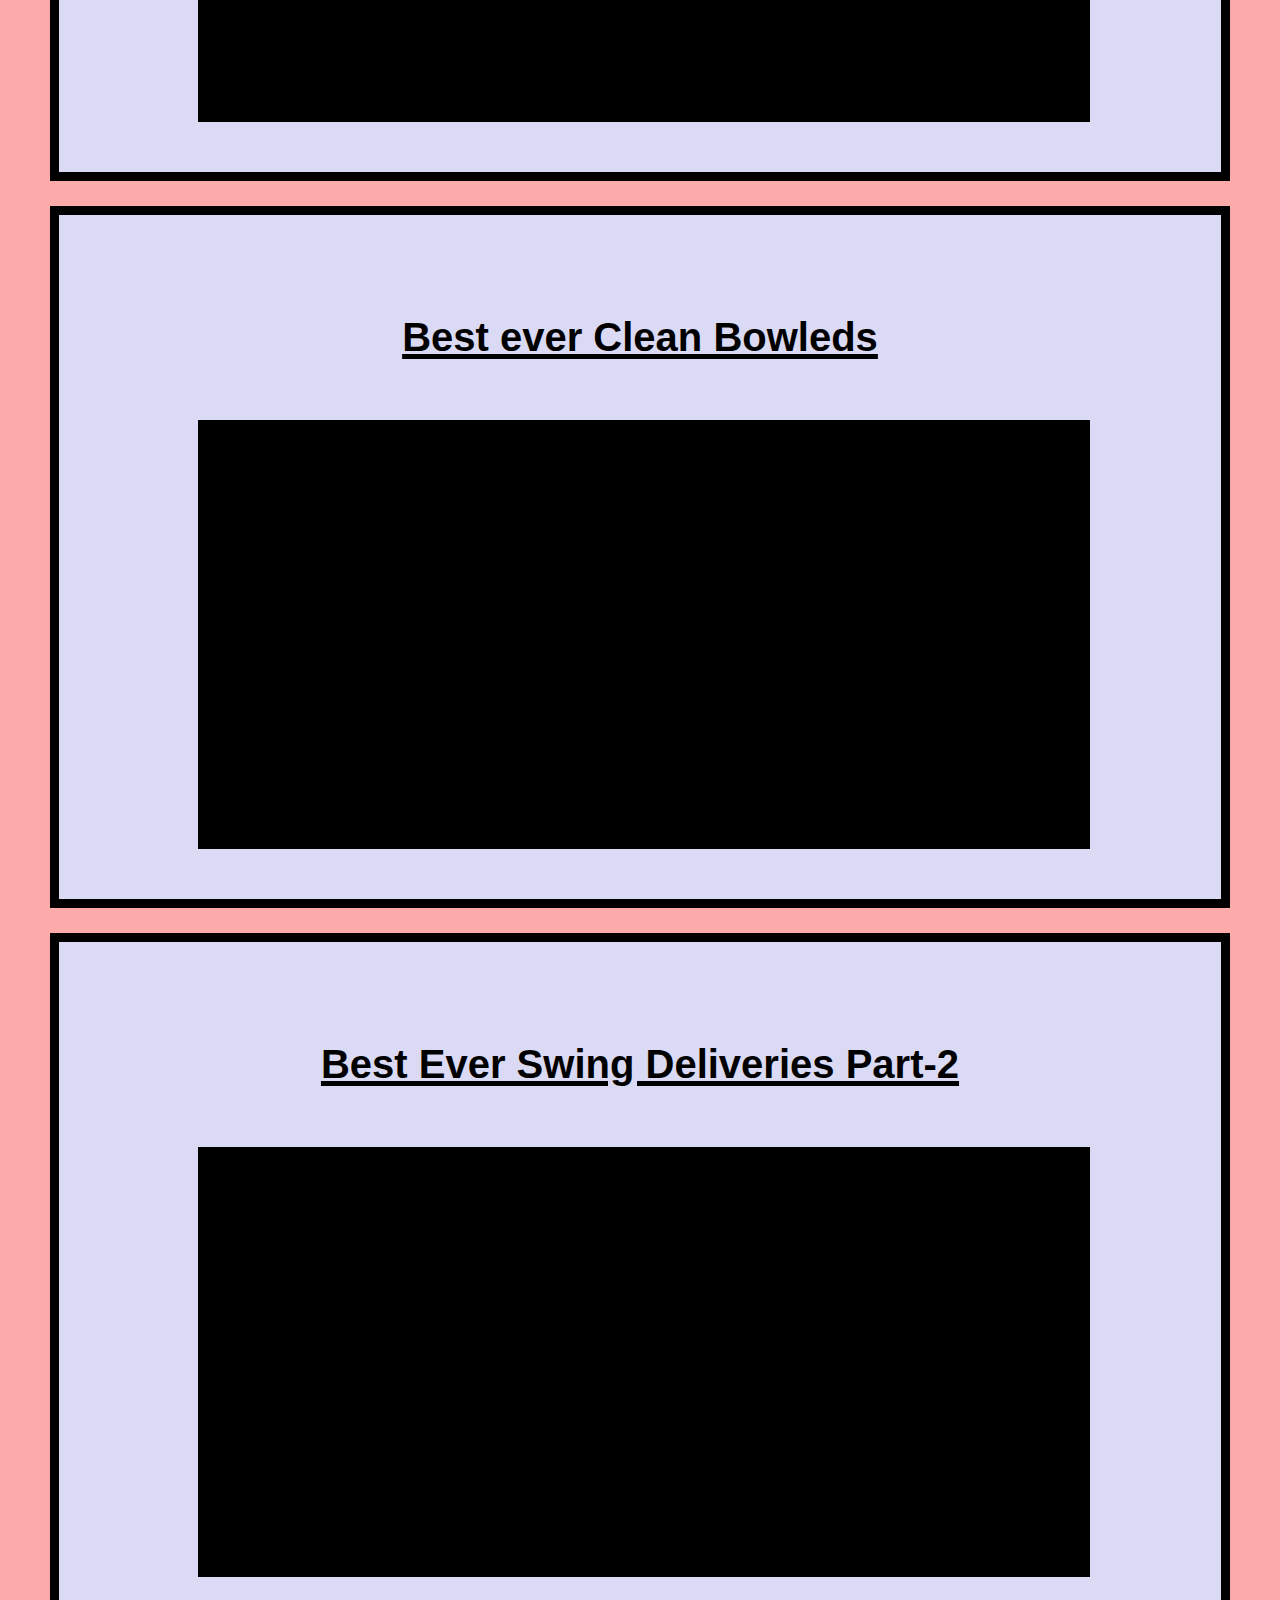
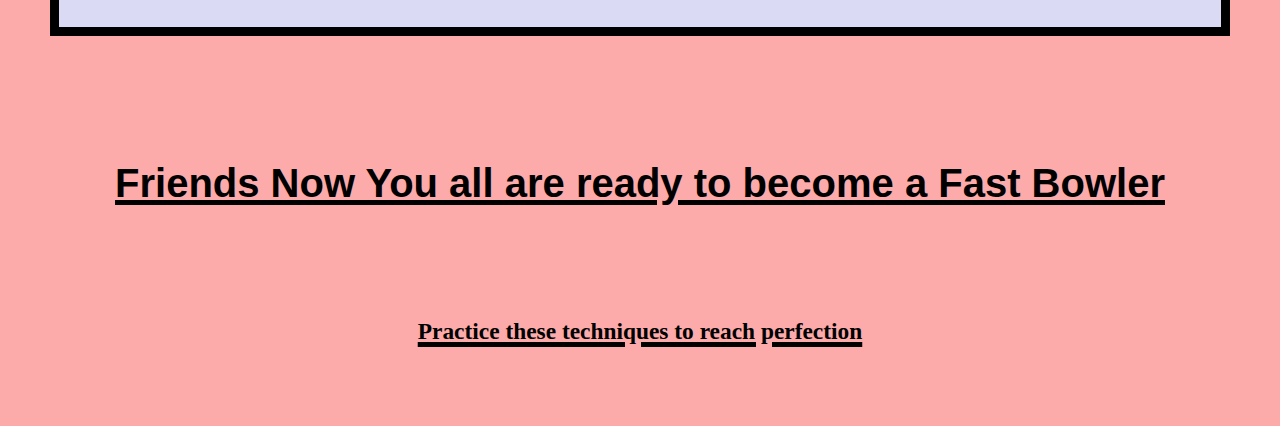
<file: fast.html>
<!DOCTYPE html>
<html lang="en">

<head>
    <meta charset="UTF-8">
    <meta http-equiv="X-UA-Compatible" content="IE=edge">
    <meta name="viewport" content="width=device-width, initial-scale=1.0">
    <link rel="stylesheet" href="css/css_bowling.css">
    <title>swing-Cric-Learners</title>
</head>

<body>
    <section class="navbarsection">
        <div class="navbar">
            <div class="logo">
                <img src="Home/logo.jpg" alt="Unable to upload the logo">
            </div>
            <ul>
                <li class="item"><a href="index.html">Home</a></li>
                <li class="item"><a href="fast.html">Swing-Bowl</a></li>
                <li class="item"><a href="spin_bowl.html">Spin-Bowl</a></li>
                <li class="item"><a href="wickets.html">Wickets</a></li>
                <li class="item"><a href="moment.html">Moments</a></li>
                <li class="item"><a href="legends.html">Legends</a></li>
                <li class="item"><a href="aboutus.html">About-Us</a></li>
            </ul>
        </div>
    </section>

    <section class="look">
        <div class="page">
            <div class="words">
                <h2 class="heading">Basics of Fast Bowling in Cricket <br> - Techniques and Tips</h2>

                <div class="steps">
                    
                    <div class="information">
                        <div class="data">
                            <h2>Proper Run Up</h2>
                            <p>The Run Up helps you gain momentum and direction ahead of your fast bowling action. It is the first part of your bowling technique that can impact how fast and straight you can bowl in practice and cricket matches.</p>
                            <div class="TV">
                                <div class="video">
                                    <iframe src="https://www.youtube.com/embed/Zu4f3CFrZ6I" title="YouTube video player" frameborder="0" allow="accelerometer; autoplay; clipboard-write; encrypted-media; gyroscope; picture-in-picture" allowfullscreen></iframe>
                            </div>
                            </div>
                        </div>
                    </div>
                </div>
                <div class="steps">
                    
                    <div class="information">
                        <div class="data">
                            <h2>Type : 1 -> Inswing -Delivery </h2>
                            <p>Swing is a term that describes how a cricket ball will move laterally in the air once it has left the bowlers hand. Instead of travelling in a straight line towards the batsman, the ball will curve through the air. Some bowlers will swing the ball away from the batsman – this is called outswing. Some bowlers will make the ball swing in towards the batsman – this is called inswing.</p>
                            <div class="TV">
                                <div class="video">
                                    <iframe src="https://www.youtube.com/embed/Nwfzvl0Jpf8" title="YouTube video player" frameborder="0" allow="accelerometer; autoplay; clipboard-write; encrypted-media; gyroscope; picture-in-picture" allowfullscreen></iframe>
                            </div>
                            </div>
                        </div>
                    </div>
                </div>
                <div class="steps">
                    
                    <div class="information">
                        <div class="data">
                            <h2>Type : 2 -> Out-Swing Delivery</h2>
                            <p>An outswinger is a type of delivery in the sport of cricket. It is bowled by swing bowlers. An outswinger is bowled by holding the cricket ball with the seam at an angle and the first two fingers running along either side of the seam. Once the ball has worn and been polished so that one side is rougher than the other, the rough side is placed on the left. When the bowler delivers the ball, he angles the seam so that it points slightly to the left as well, and releases the ball rotating about a vertical axis with the seam along the rotational axis. The angle of the seam to the direction of motion produces an aerofoil effect as the ball moves through the air, pushing it to the left. This is enhanced by differential air pressure caused by movement of air over the rough and smooth surfaces, which also tends to push the ball to the left. The result is that the ball curves, or swings to the left. From a right-handed batsman's point of view, the swing is away from his body towards his right, i.e. towards the off side. This swing away from the body is the source of the name outswinger.</p>
                            <div class="TV">
                                <div class="video">
                                    <iframe src="https://www.youtube.com/embed/IfS_uW1dCQA" title="YouTube video player" frameborder="0" allow="accelerometer; autoplay; clipboard-write; encrypted-media; gyroscope; picture-in-picture" allowfullscreen></iframe>
                            </div>
                            </div>
                        </div>
                    </div>
                </div>
                <div class="steps">
                    
                    <div class="information">
                        <div class="data">
                            <h2>Type 3:-> Off Cutters</h2>
                            <p>An off cutter is a type of delivery in the game of cricket. It is bowled by fast bowlers. A bowler releases a normal fast delivery with the wrist locked in position and the first two fingers positioned on top of the cricket ball, giving it spin about a horizontal axis perpendicular to the length of the pitch. For an off cutter, a right-handed bowler pulls his fingers down the right side of the ball, in an action similar to bowling an off break, only at higher speed. This changes the axis of spin to make it more like an off break, which makes the ball deviate to the right when it bounces on the pitch. From a right-handed batsman's point of view, this deviation is to the left, or from the off side towards the leg side. This deviation is known as cut, and the delivery is called an off cutter because it moves away from the off side. What differentiates a genuine off cutter from a delivery that simply nips back off the seam is that it is deliberately bowled. Off cutters do not turn as sharply as off breaks bowled by an off spin bowler, but at the speed of a fast bowler even a tiny deviation can cause difficulties for the batsman. If he is not quick enough to react to the movement, the batsman can miss the ball with his bat and be bowled between bat and pad or out leg before wicket if struck on the pads.</p>
                            <div class="TV">
                                <div class="video">
                                    <iframe  src="https://www.youtube.com/embed/BgBc2r0U4oI" title="YouTube video player" frameborder="0" allow="accelerometer; autoplay; clipboard-write; encrypted-media; gyroscope; picture-in-picture" allowfullscreen></iframe>
                            </div>
                            </div>
                        </div>
                    </div>
                </div>
                <div class="steps">
                    
                    <div class="information">
                        <div class="data">
                            <h2>Now learn From Steyn Gun</h2>
                            
                            <div class="TV">
                                <div class="video">
                                    <iframe  src="https://www.youtube.com/embed/iQ3E0Be-vXw" title="YouTube video player" frameborder="0" allow="accelerometer; autoplay; clipboard-write; encrypted-media; gyroscope; picture-in-picture" allowfullscreen></iframe>
                            </div>
                            </div>
                        </div>
                    </div>
                </div>
                <div class="steps">
                    
                    <div class="information">
                        <div class="data">
                            <h2>Best ever Clean Bowleds</h2>
                            
                            <div class="TV">
                                <div class="video">
                                    <iframe src="https://www.youtube.com/embed/F0_aypvtW8Y" title="YouTube video player" frameborder="0" allow="accelerometer; autoplay; clipboard-write; encrypted-media; gyroscope; picture-in-picture" allowfullscreen></iframe>
                            </div>
                            </div>
                        </div>
                    </div>
                </div>
                <div class="steps">
                    
                    <div class="information">
                        <div class="data">
                            <h2>Best Ever Swing Deliveries Part-2</h2>
                            
                            <div class="TV">
                                <div class="video">
                                    <iframe src="https://www.youtube.com/embed/mFGwcchjlFg" title="YouTube video player" frameborder="0" allow="accelerometer; autoplay; clipboard-write; encrypted-media; gyroscope; picture-in-picture" allowfullscreen></iframe>
                            </div>
                            </div>
                        </div>
                    </div>
                </div>
                <h2 class="choice">Friends Now You all are ready to become a Fast Bowler</h2>
                <h3 class="choice">Practice these techniques to reach perfection</h3>
            </div>
        </div>
    </section>
</body>

</html>
</file>
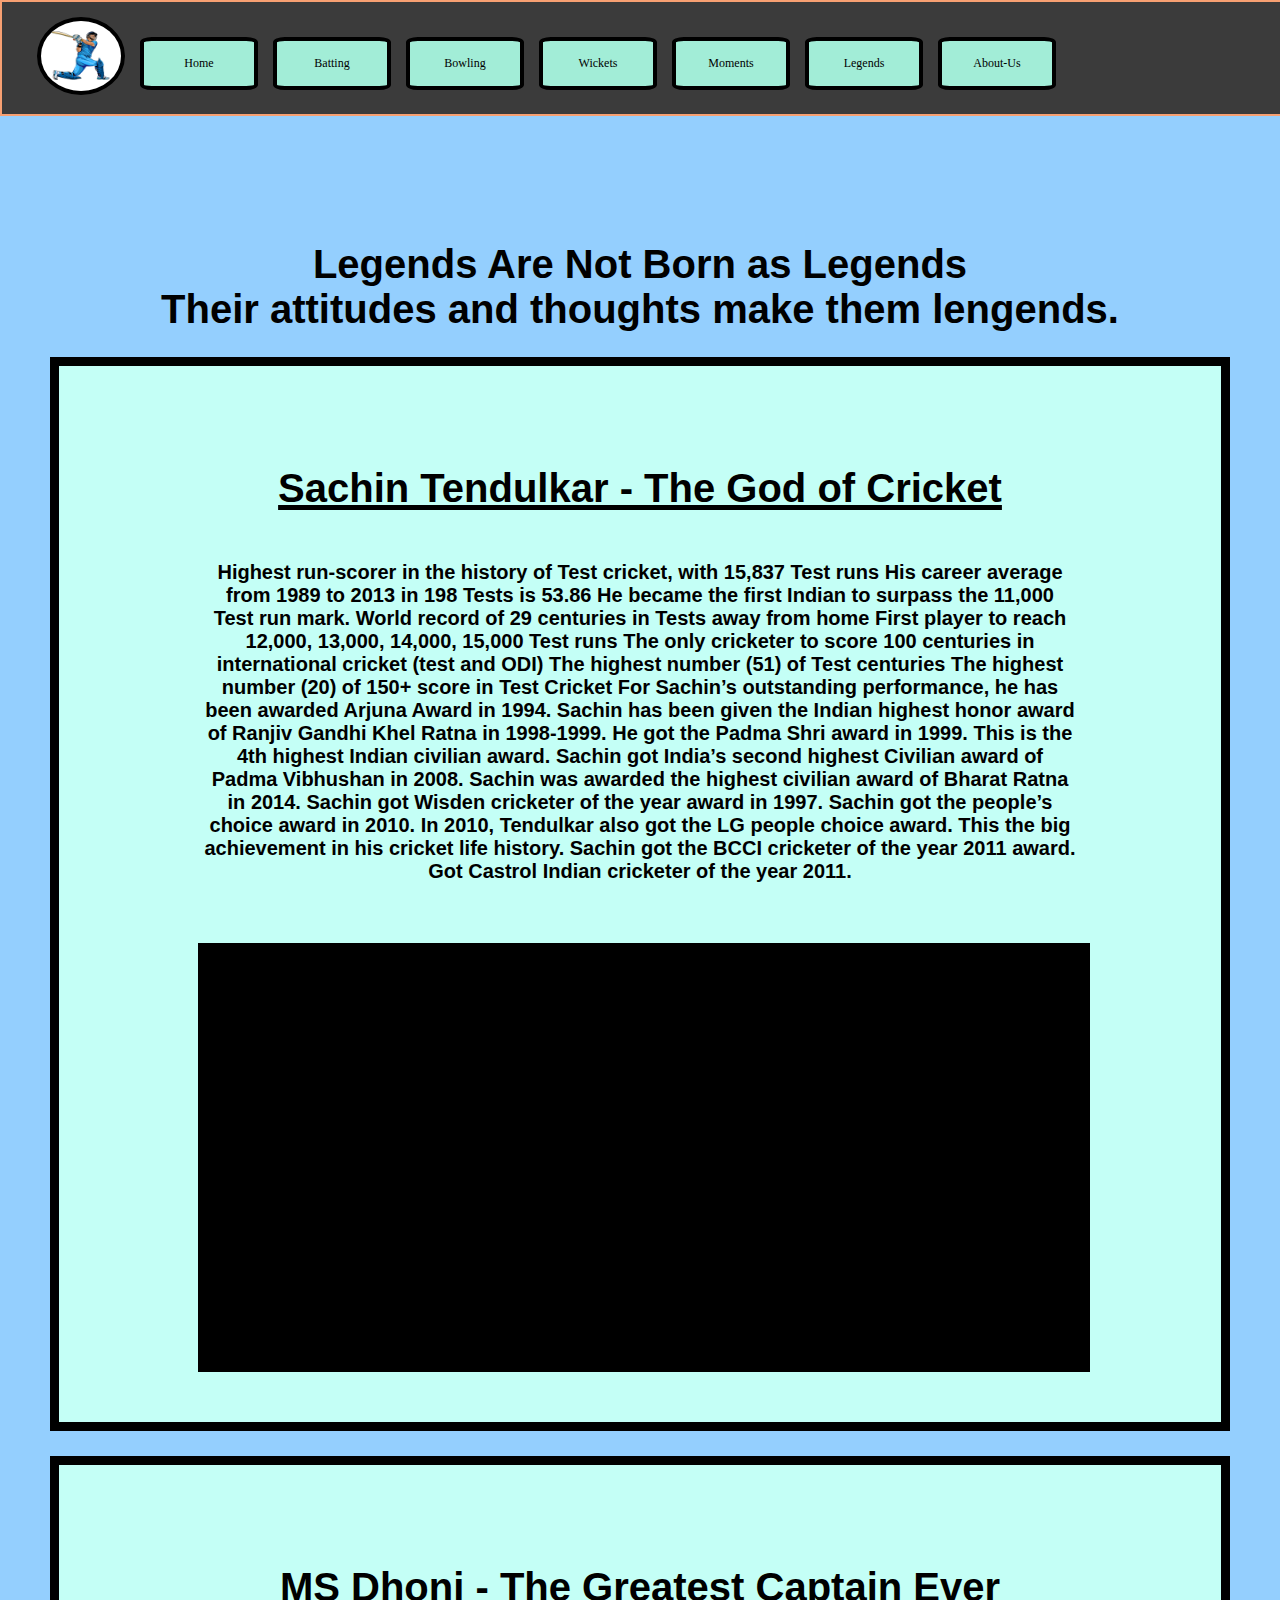
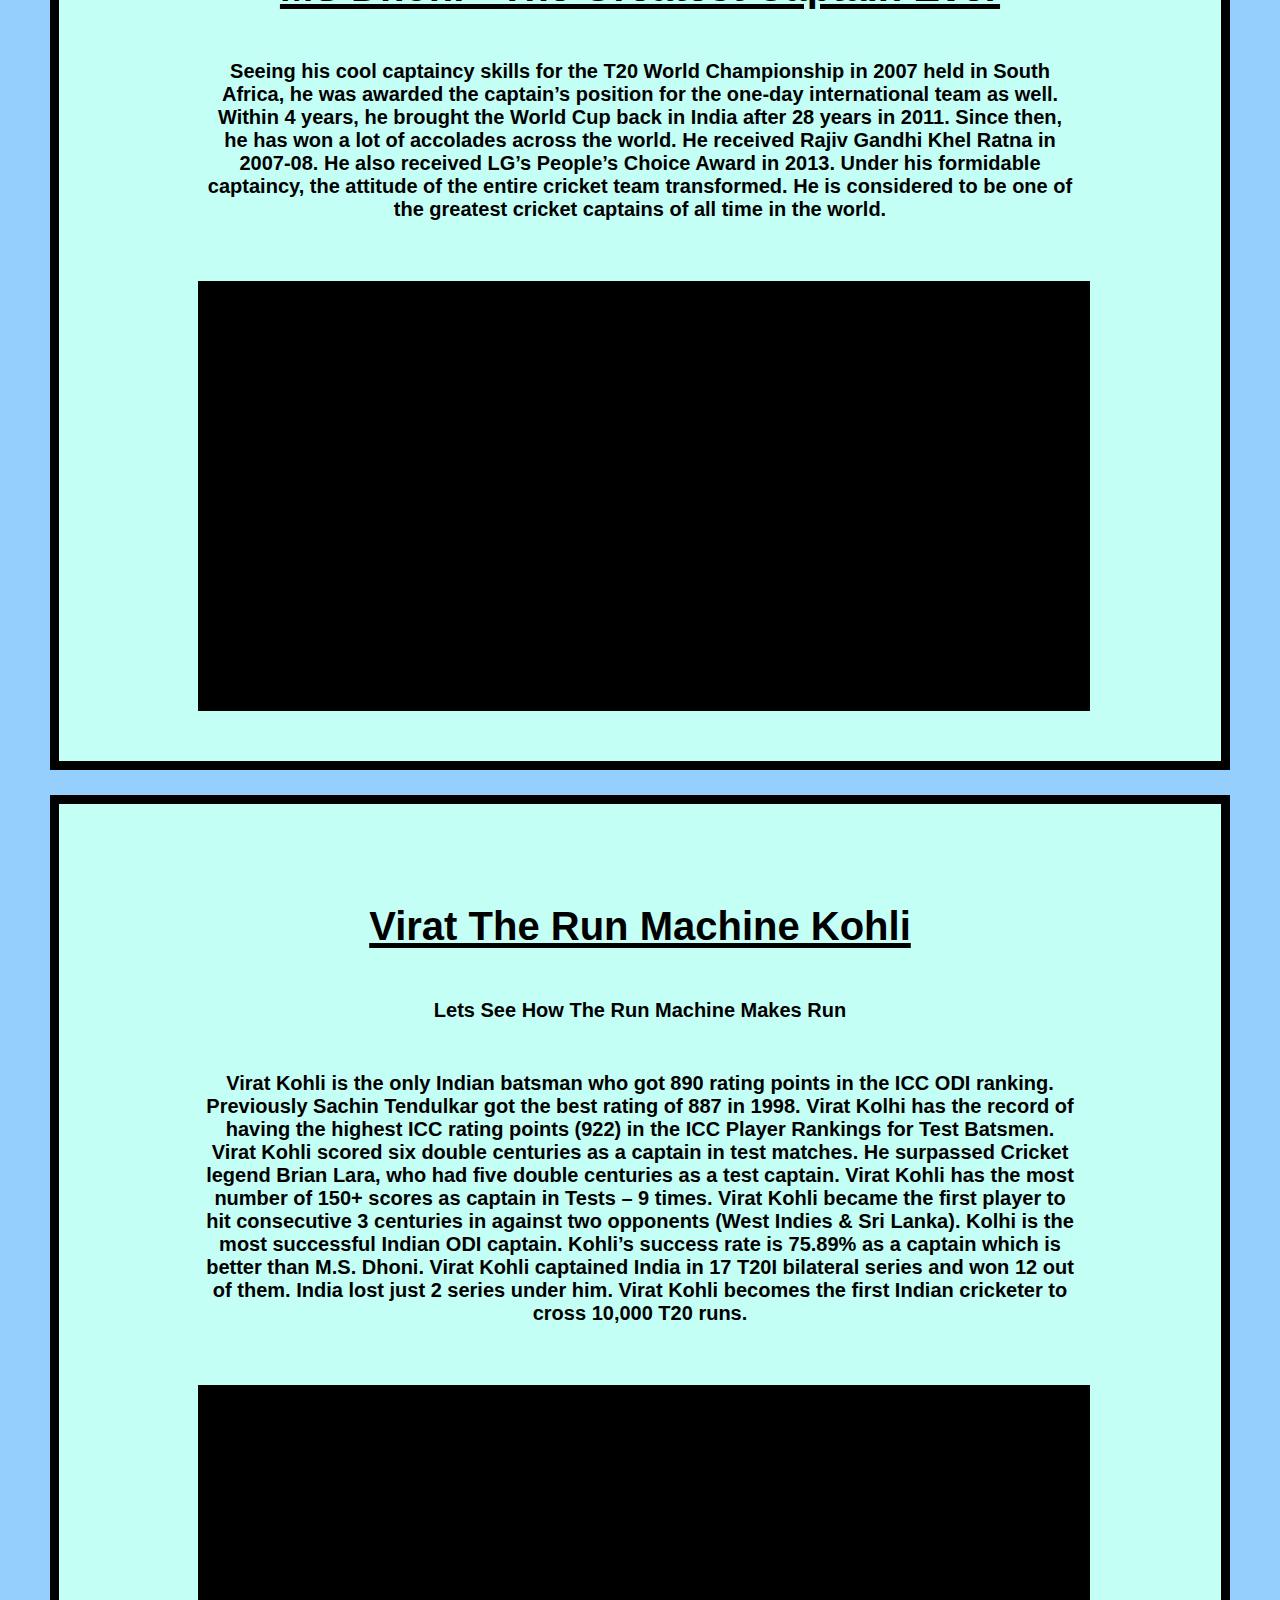
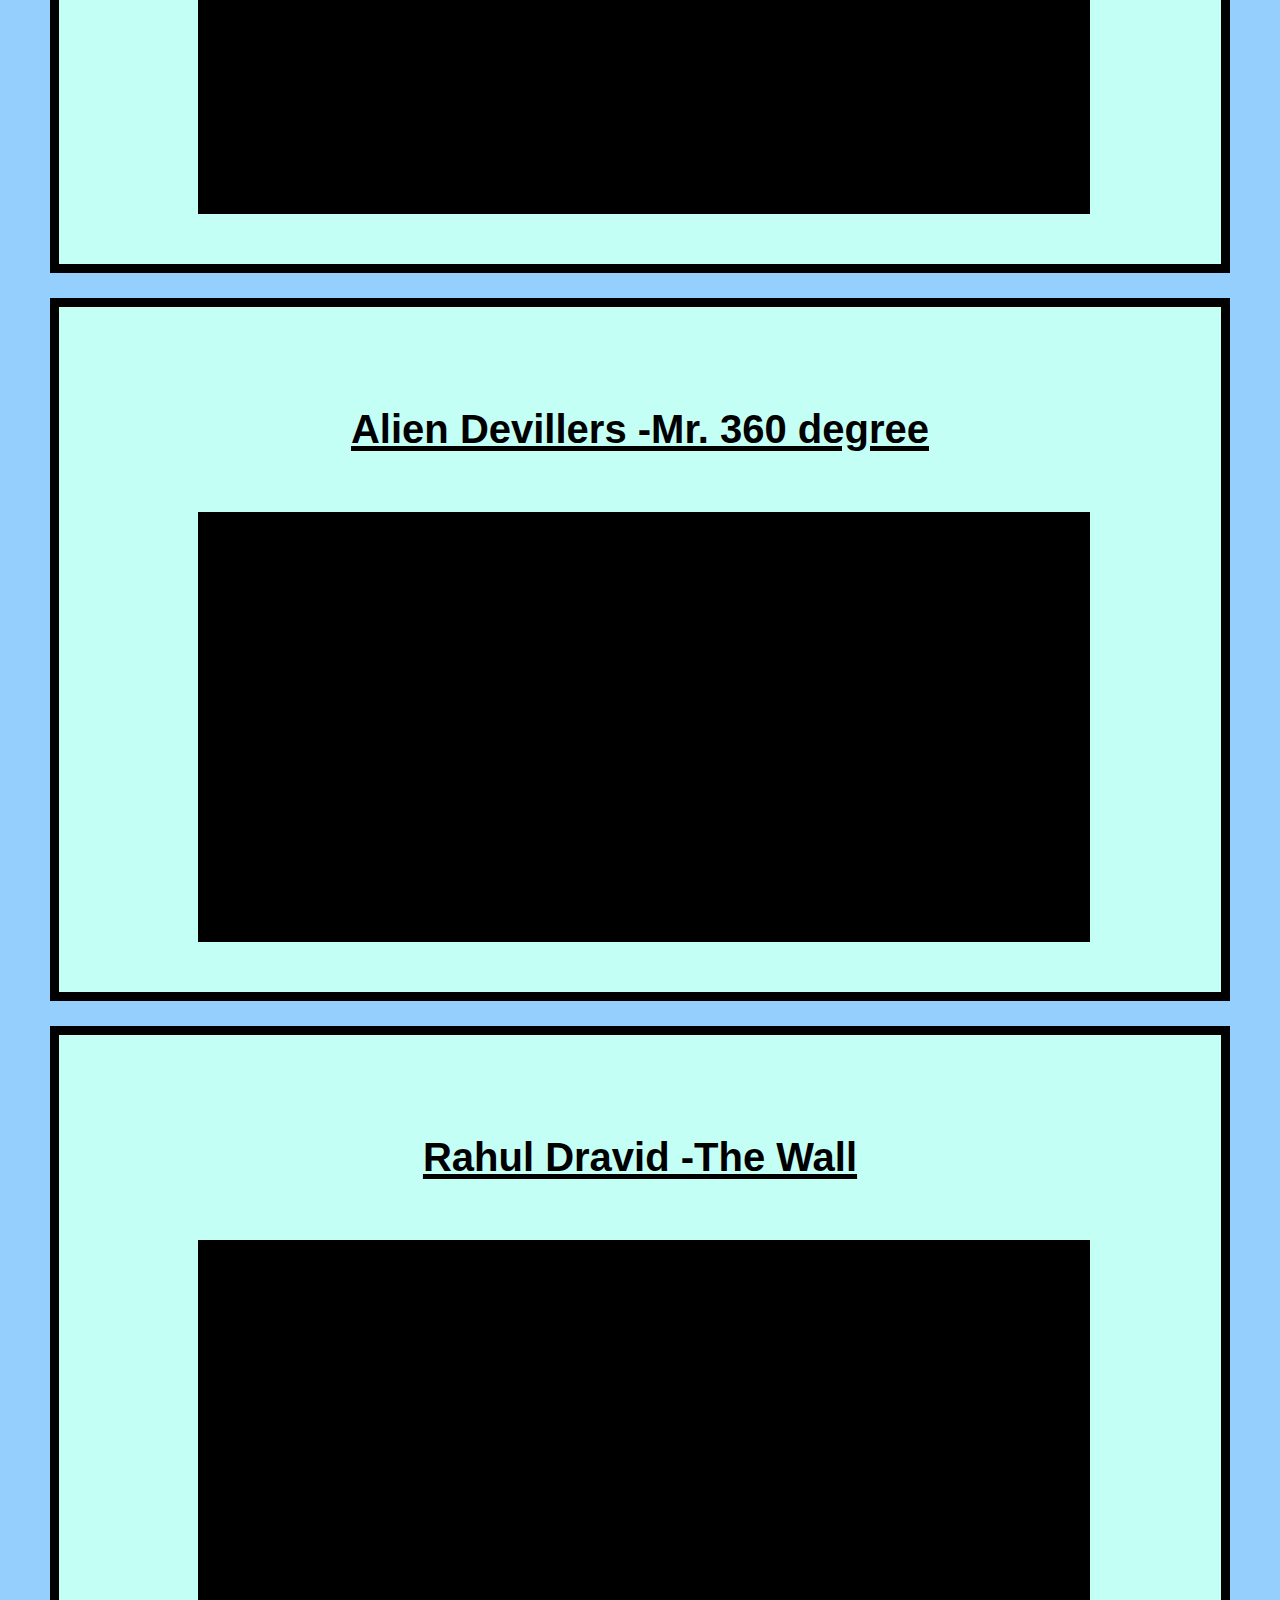
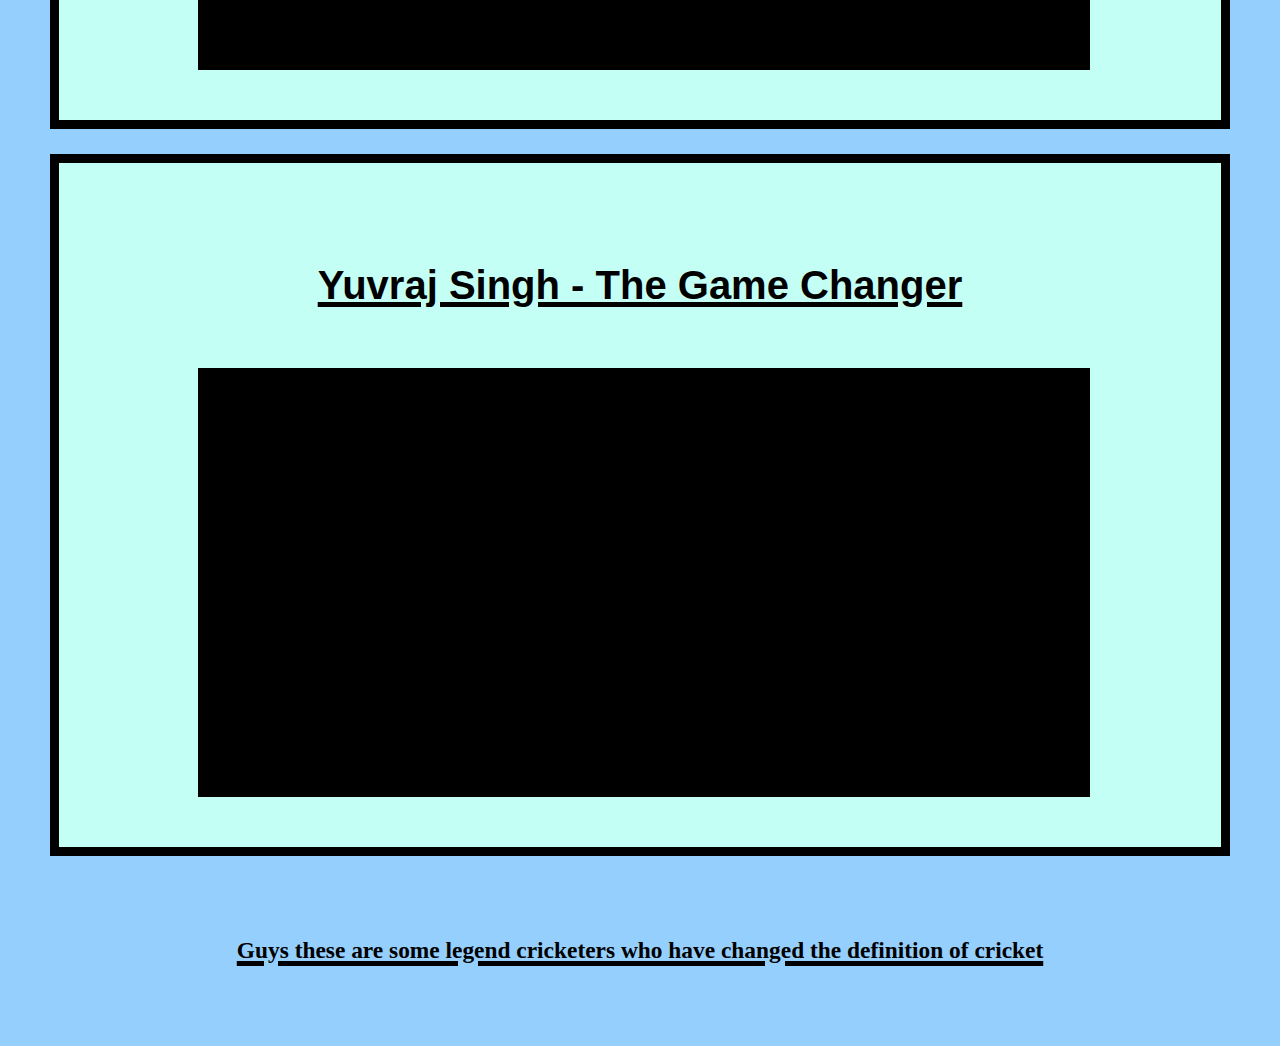
<file: legends.html>
<!DOCTYPE html>
<html lang="en">

<head>
    <meta charset="UTF-8">
    <meta http-equiv="X-UA-Compatible" content="IE=edge">
    <meta name="viewport" content="width=device-width, initial-scale=1.0">
    <link rel="stylesheet" href="css/css_moment.css">
    <title>Legends-Cric-Learners</title>
</head>

<body>
    <section class="navbarsection">
        <div class="navbar">
            <div class="logo">
                <img src="Home/logo.jpg" alt="Unable to upload the logo">
            </div>
            <ul>
                <li class="item"><a href="index.html">Home</a></li>
                <li class="item"><a href="batting.html">Batting</a></li>
                <li class="item"><a href="fast.html">Bowling</a></li>
                <li class="item"><a href="wickets.html">Wickets</a></li>
                <li class="item"><a href="moment.html">Moments</a></li>
                <li class="item"><a href="legends.html">Legends</a></li>
                <li class="item"><a href="aboutus.html">About-Us</a></li>
            </ul>
        </div>
    </section>

    <section class="look">
        <div class="page">
            <div class="words">
                <h2 class="heading">Legends Are Not Born as Legends <br> Their attitudes and thoughts make them lengends.</h2>
                <div class="steps">
                    
                    <div class="information">
                        <div class="data">
                            <h2>Sachin Tendulkar - The God of Cricket </h2>
                            <p>
                                Highest run-scorer in the history of Test cricket, with 15,837 Test runs
                                His career average from 1989 to 2013 in 198 Tests is 53.86
                                He became the first Indian to surpass the 11,000 Test run mark.
                                World record of 29 centuries in Tests away from home
                                First player to reach 12,000, 13,000, 14,000, 15,000 Test runs
                                The only cricketer to score 100 centuries in international cricket (test and ODI)
                                The highest number (51) of Test centuries
                                The highest number (20) of 150+ score in Test Cricket
                                For Sachin’s outstanding performance, he has been awarded Arjuna Award in 1994.
                                Sachin has been given the Indian highest honor award of Ranjiv Gandhi Khel Ratna in 1998-1999.
                                He got the Padma Shri award in 1999. This is the 4th highest Indian civilian award.
                                Sachin got India’s second highest Civilian award of Padma Vibhushan in 2008.
                                Sachin was awarded the highest civilian award of Bharat Ratna in 2014.
                                Sachin got Wisden cricketer of the year award in 1997.
                                Sachin got the people’s choice award in 2010.
                                In 2010, Tendulkar also got the LG people choice award. This the big achievement in his cricket life history.
                                Sachin got the BCCI cricketer of the year 2011 award.
                                Got Castrol Indian cricketer of the year 2011.
                        </p>
                            <div class="TV">
                                <div class="video">
                                    <iframe src="https://www.youtube.com/embed/k9_OSy-7MeY" title="YouTube video player" frameborder="0" allow="accelerometer; autoplay; clipboard-write; encrypted-media; gyroscope; picture-in-picture" allowfullscreen></iframe>
                            </div>
                            </div>
                        </div>
                    </div>
                </div>
                
                <div class="steps">
                    
                    <div class="information">
                        <div class="data">
                            <h2>MS Dhoni - The Greatest Captain Ever</h2>
                            <p>Seeing his cool captaincy skills for the T20 World Championship in 2007 held in South Africa, he was awarded the captain’s position for the one-day international team as well.
                                Within 4 years, he brought the World Cup back in India after 28 years in 2011. Since then, he has won a lot of accolades across the world. He received Rajiv Gandhi Khel Ratna in 2007-08. He also received LG’s People’s Choice Award in 2013.
                                Under his formidable captaincy, the attitude of the entire cricket team transformed. He is considered to be one of the greatest cricket captains of all time in the world.</p>
                            <div class="TV">
                                <div class="video">
                                    <iframe src="https://www.youtube.com/embed/b4OH3vBANa4" title="YouTube video player" frameborder="0" allow="accelerometer; autoplay; clipboard-write; encrypted-media; gyroscope; picture-in-picture" allowfullscreen></iframe>
                            </div>
                            </div>
                        </div>
                    </div>
                </div>
                <div class="steps">
                    
                    <div class="information">
                        <div class="data">
                            <h2>Virat The Run Machine Kohli</h2>
                            <p>Lets See How The Run Machine Makes Run</h2>
                                <p>Virat Kohli is the only Indian batsman who got 890 rating points in the ICC ODI ranking. Previously Sachin Tendulkar got the best rating of 887 in 1998.
                                    Virat Kolhi has the record of having the highest ICC rating points (922) in the ICC Player Rankings for Test Batsmen.
                                    Virat Kohli scored six double centuries as a captain in test matches. He surpassed Cricket legend Brian Lara, who had five double centuries as a test captain.
                                    Virat Kohli has the most number of 150+ scores as captain in Tests – 9 times.
                                    Virat Kohli became the first player to hit consecutive 3 centuries in against two opponents (West Indies & Sri Lanka).
                                    Kolhi is the most successful Indian ODI captain. Kohli’s success rate is 75.89% as a captain which is better than M.S. Dhoni.
                                    Virat Kohli captained India in 17 T20I bilateral series and won 12 out of them. India lost just 2 series under him.
                                    Virat Kohli becomes the first Indian cricketer to cross 10,000 T20 runs.</p>
                            <div class="TV">
                                <div class="video">
                                    <iframe src="https://www.youtube.com/embed/N_nqMUroKsc" title="YouTube video player" frameborder="0" allow="accelerometer; autoplay; clipboard-write; encrypted-media; gyroscope; picture-in-picture" allowfullscreen></iframe>
                            </div>
                            </div>
                        </div>
                    </div>
                </div>
               

                <div class="steps">
                    
                    <div class="information">
                        <div class="data">
                            <h2>Alien Devillers -Mr. 360 degree</h2>
                            
                            <div class="TV">
                                <div class="video">
                                    <iframe  src="https://www.youtube.com/embed/dwYs7ss8ywY" title="YouTube video player" frameborder="0" allow="accelerometer; autoplay; clipboard-write; encrypted-media; gyroscope; picture-in-picture" allowfullscreen></iframe>
                            </div>
                            </div>
                        </div>
                    </div>
                </div>

                <div class="steps">
                    
                    <div class="information">
                        <div class="data">
                            <h2>Rahul Dravid -The Wall</h2>
                            
                            <div class="TV">
                                <div class="video">
                                    <iframe src="https://www.youtube.com/embed/5yDVnvKVad4" title="YouTube video player" frameborder="0" allow="accelerometer; autoplay; clipboard-write; encrypted-media; gyroscope; picture-in-picture" allowfullscreen></iframe>
                            </div>
                            </div>
                        </div>
                    </div>
                </div>
                <div class="steps">
                    
                    <div class="information">
                        <div class="data">
                            <h2>Yuvraj Singh - The Game Changer</h2>
                            
                            <div class="TV">
                                <div class="video">
                                    <iframe src="https://www.youtube.com/embed/73uczw--YZc" title="YouTube video player" frameborder="0" allow="accelerometer; autoplay; clipboard-write; encrypted-media; gyroscope; picture-in-picture" allowfullscreen></iframe>
                            </div>
                            </div>
                        </div>
                    </div>
                </div>
                <h3 class="choice">Guys these are some legend cricketers who have changed the definition of cricket</h3>
            </div>
        </div>
    </section>
</body>

</html>
</file>
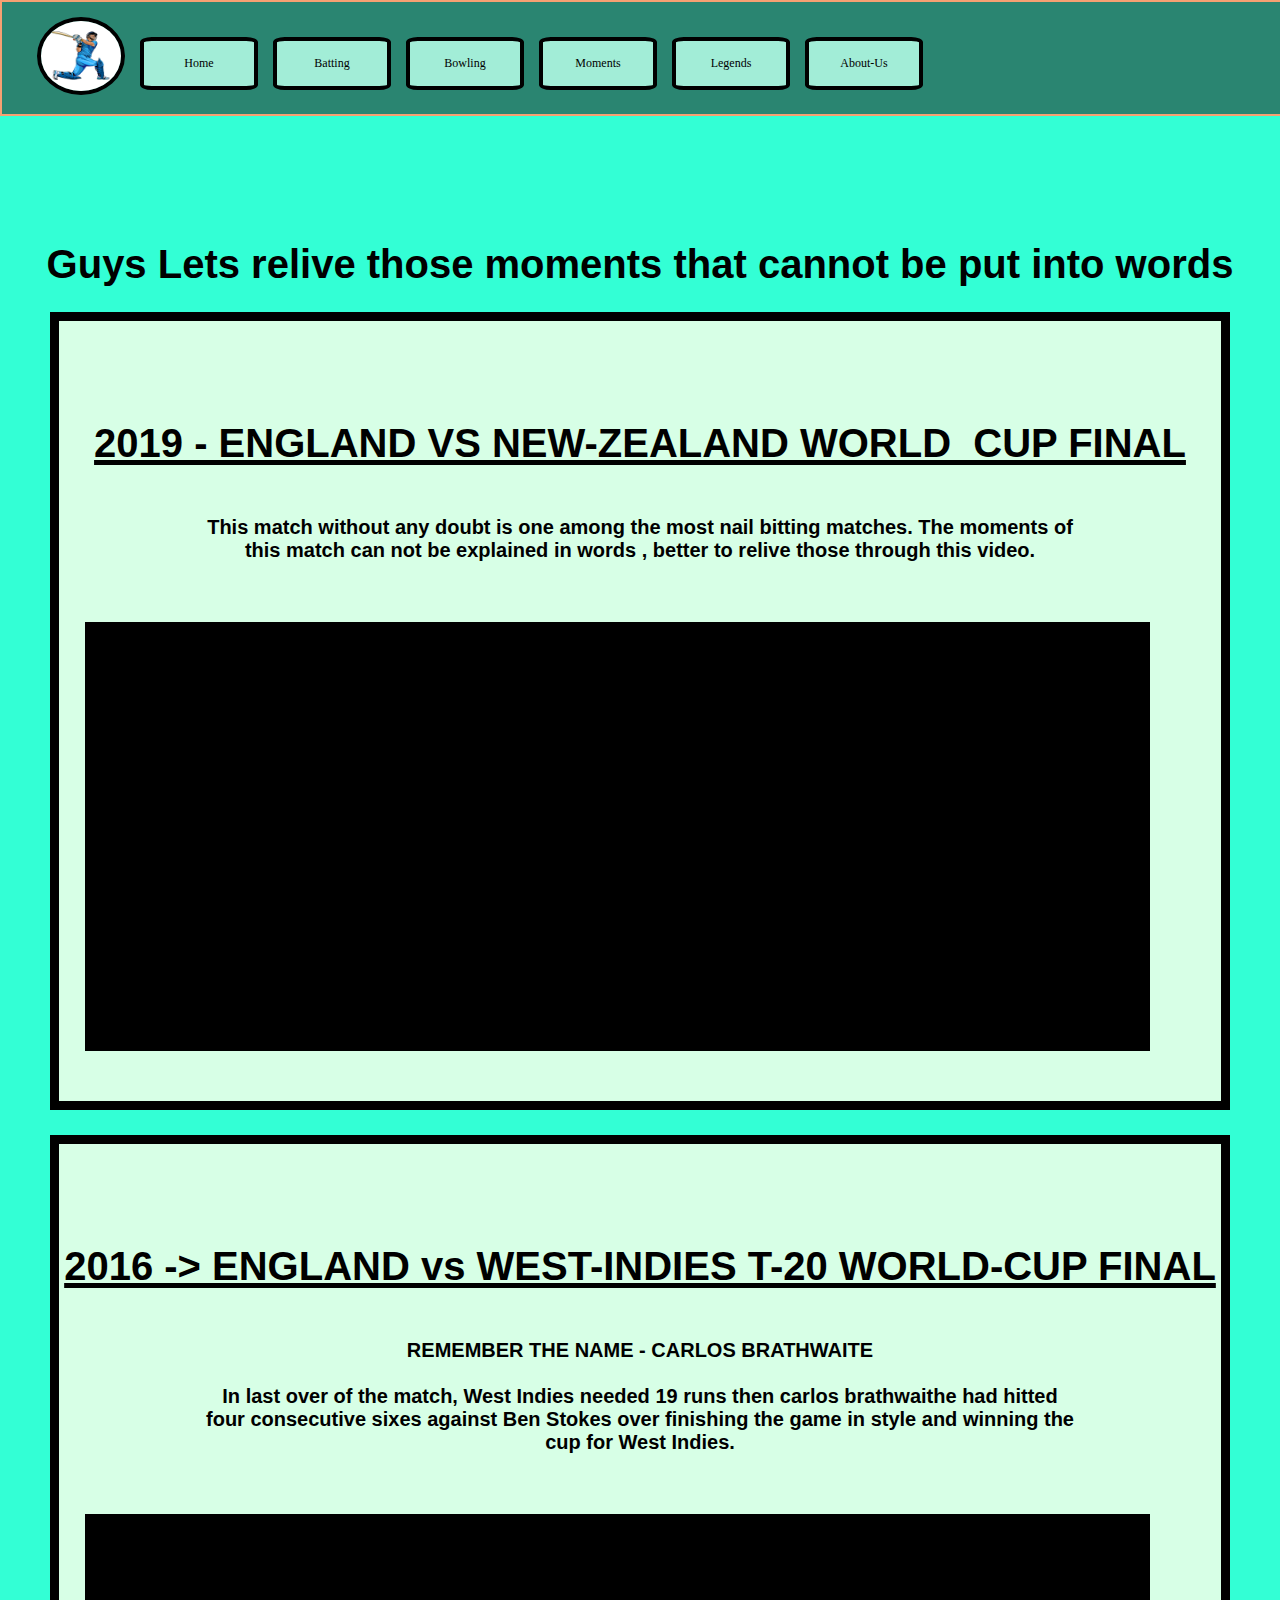
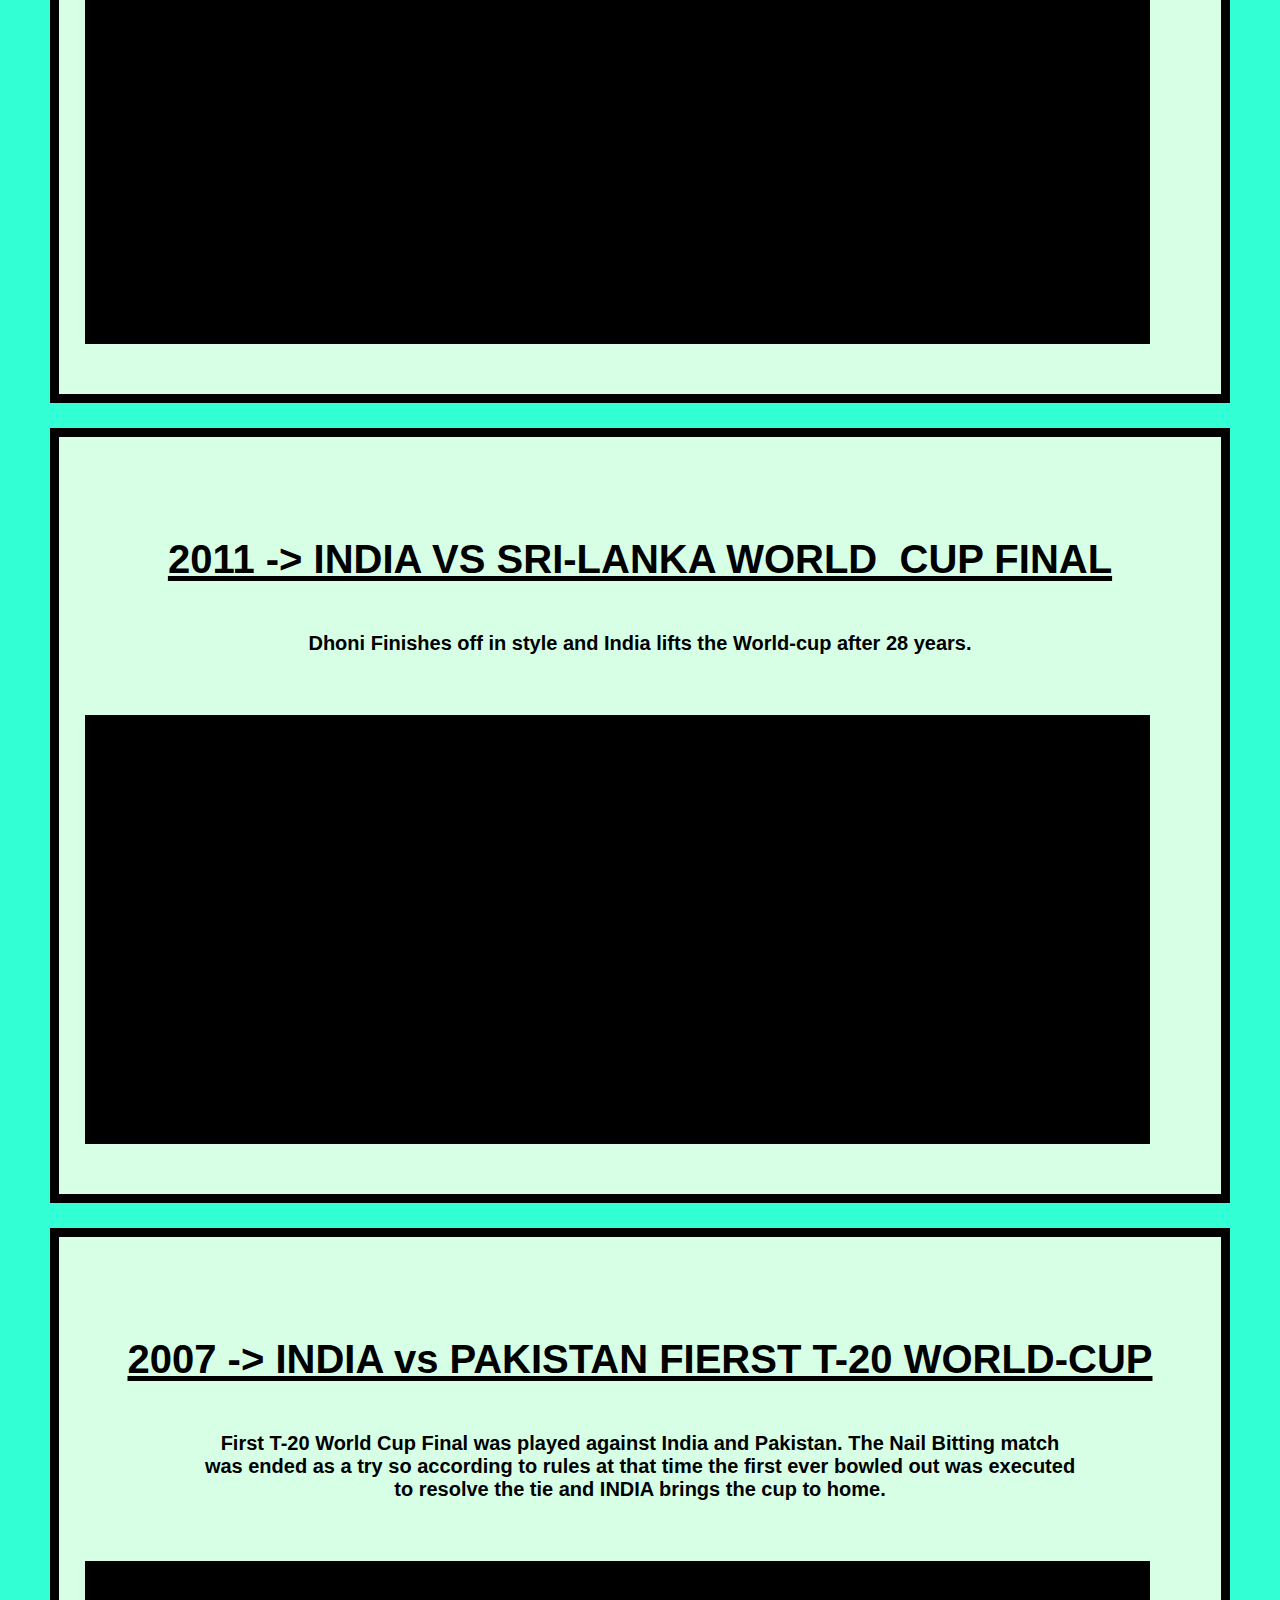
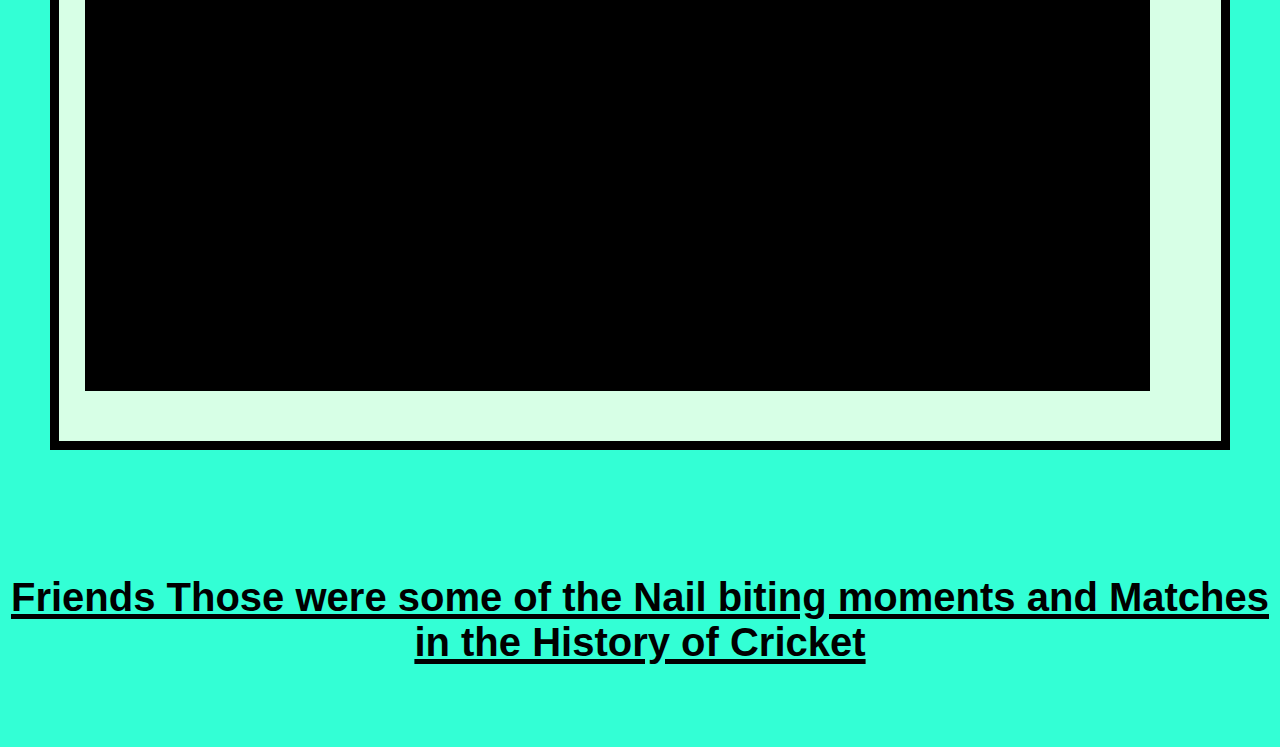
<file: moment.html>
<!DOCTYPE html>
<html lang="en">

<head>
    <meta charset="UTF-8">
    <meta http-equiv="X-UA-Compatible" content="IE=edge">
    <meta name="viewport" content="width=device-width, initial-scale=1.0">
    <link rel="stylesheet" href="css/moment.css">
    <title>Moments-Cric-Learners</title>
</head>

<body>
    <section class="navbarsection">
        <div class="navbar">
            <div class="logo">
                <img src="Home/logo.jpg" alt="Unable to upload the logo">
            </div>
            <ul>
                <li class="item"><a href="index.html">Home</a></li>
                <li class="item"><a href="batting.html">Batting</a></li>
                <li class="item"><a href="bowling.html">Bowling</a></li>
                <li class="item"><a href="moment.html">Moments</a></li>
                <li class="item"><a href="legends.html">Legends</a></li>
                <li class="item"><a href="aboutus.html">About-Us</a></li>
            </ul>
        </div>
    </section>

    <section class="look">
        <div class="page">
            <div class="words">
                <h2 class="heading">Guys Lets relive those moments that cannot be put into words</h2>

                <div class="steps">
                    
                    <div class="information">
                        <div class="data">
                            <h2>2019 - ENGLAND VS NEW-ZEALAND  WORLD_CUP FINAL</h2>
                            <p>This match without any doubt is one among the most nail bitting matches. The moments of this match can not be explained in words , better to relive those through this video.</p>
                            <div class="TV">
                                <div class="video">
                                    <iframe width="560" height="315" src="https://www.youtube.com/embed/Itb-3pISKt8" title="YouTube video player" frameborder="0" allow="accelerometer; autoplay; clipboard-write; encrypted-media; gyroscope; picture-in-picture" allowfullscreen></iframe>
                            </div>
                            </div>
                        </div>
                    </div>
                </div>
                <div class="steps">
                    
                    <div class="information">
                        <div class="data">
                            <h2>2016 -> ENGLAND vs WEST-INDIES T-20 WORLD-CUP FINAL </h2>
                            <p>REMEMBER THE NAME - CARLOS BRATHWAITE <br> <br> 
                            In last over of the match, West Indies needed 19 runs then carlos brathwaithe had hitted four consecutive sixes against Ben Stokes over finishing the game in style and winning the cup for West Indies. </p>
                            <div class="TV">
                                <div class="video">
                                    <iframe width="560" height="315" src="https://www.youtube.com/embed/MQSb1J9sodk" title="YouTube video player" frameborder="0" allow="accelerometer; autoplay; clipboard-write; encrypted-media; gyroscope; picture-in-picture" allowfullscreen></iframe>
                            </div>
                            </div>
                        </div>
                    </div>
                </div>
                <div class="steps">
                    
                    <div class="information">
                        <div class="data">
                            <h2>2011 -> INDIA VS SRI-LANKA  WORLD_CUP FINAL</h2>
                            <p>Dhoni Finishes off in style and India lifts the World-cup after 28 years.</p>
                            <div class="TV">
                                <div class="video">
                                    <iframe width="560" height="315" src="https://www.youtube.com/embed/mEOBGY4-7JA" title="YouTube video player" frameborder="0" allow="accelerometer; autoplay; clipboard-write; encrypted-media; gyroscope; picture-in-picture" allowfullscreen></iframe>
                            </div>
                            </div>
                        </div>
                    </div>
                </div>
                <div class="steps">
                    
                    <div class="information">
                        <div class="data">
                            <h2>2007 -> INDIA vs PAKISTAN FIERST T-20 WORLD-CUP</h2>
                            <p>First T-20 World Cup Final was played against India and Pakistan. The Nail Bitting match was ended as a try so according to rules at that time the first ever bowled out was executed to resolve the tie and INDIA brings the cup to home.</p>
                            <div class="TV">
                                <div class="video">
                                    <iframe width="560" height="315" src="https://www.youtube.com/embed/Lls2H_t4woc" title="YouTube video player" frameborder="0" allow="accelerometer; autoplay; clipboard-write; encrypted-media; gyroscope; picture-in-picture" allowfullscreen></iframe>
                            </div>
                            </div>
                        </div>
                    </div>
                </div>
                <h2 class="choice">Friends Those were some of the Nail biting moments and Matches in the History of Cricket</h2>
                
            </div>
        </div>
    </section>
</body>

</html>
</file>
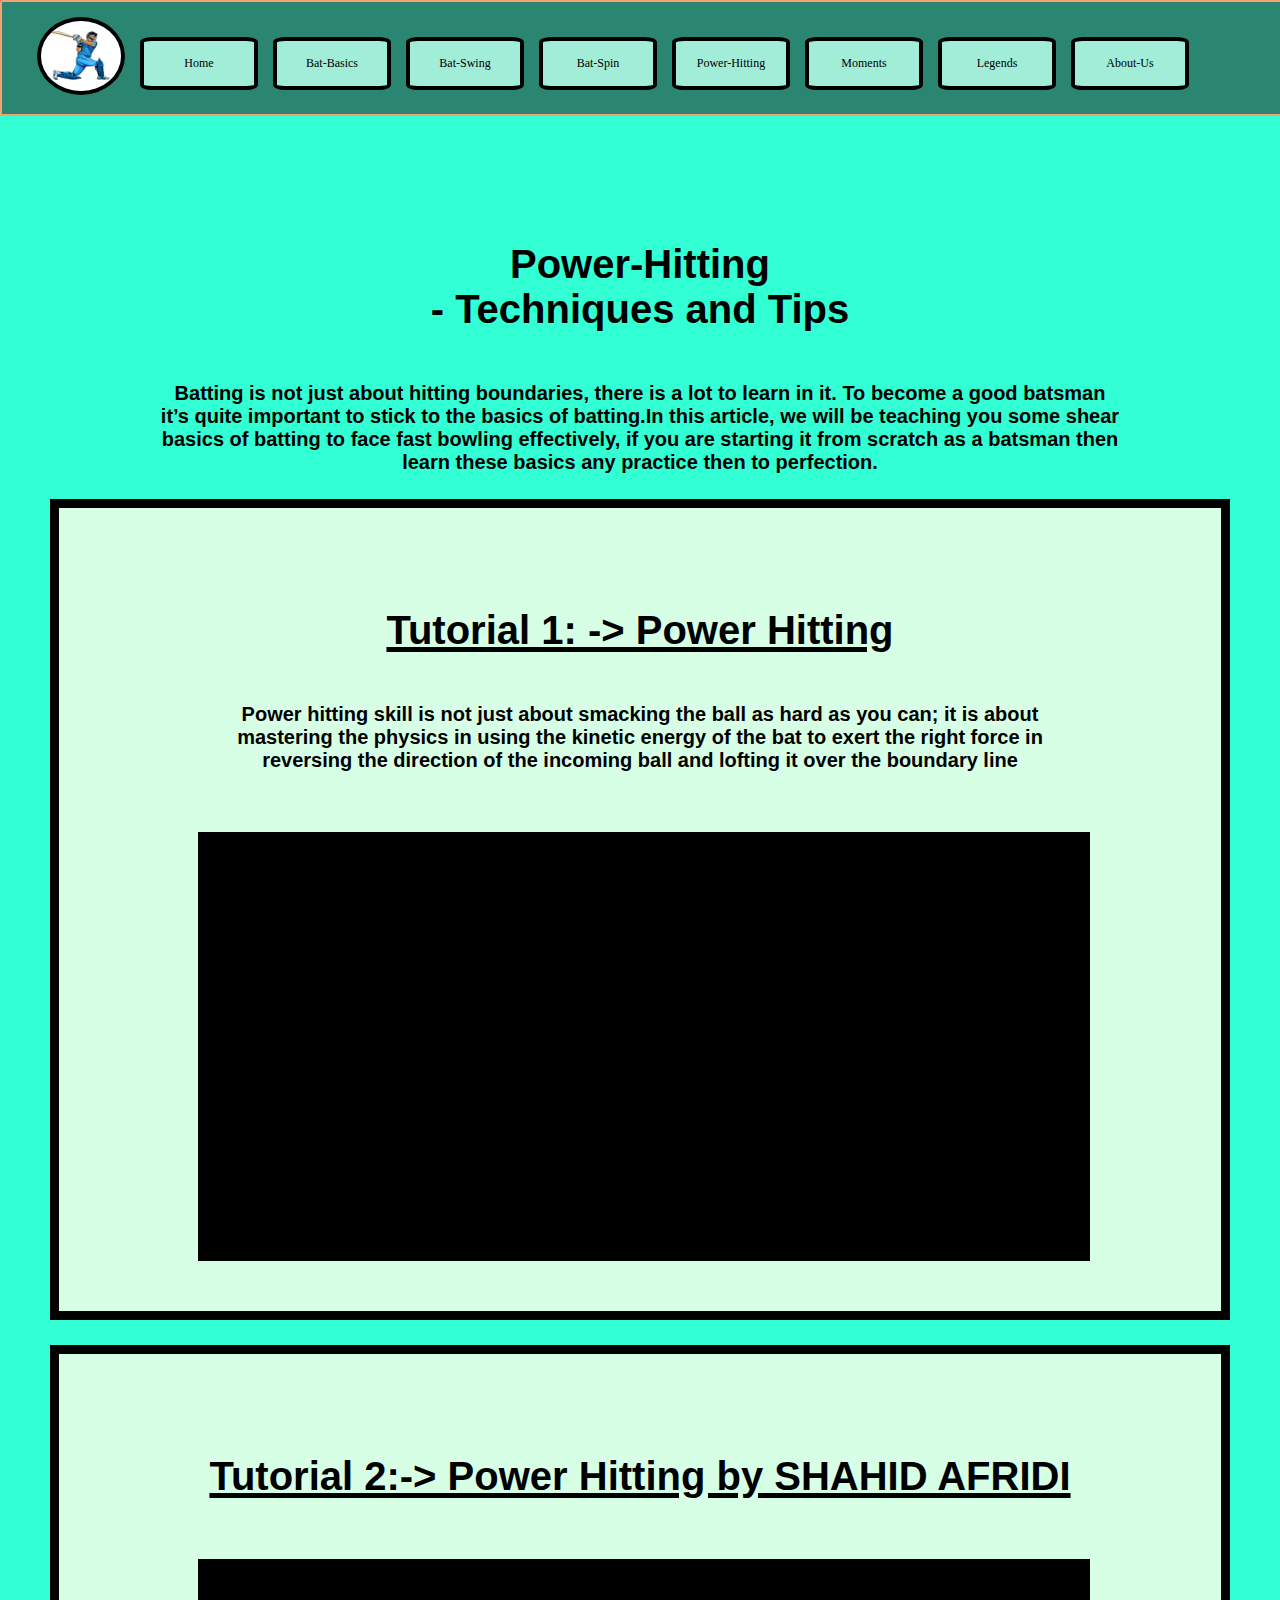
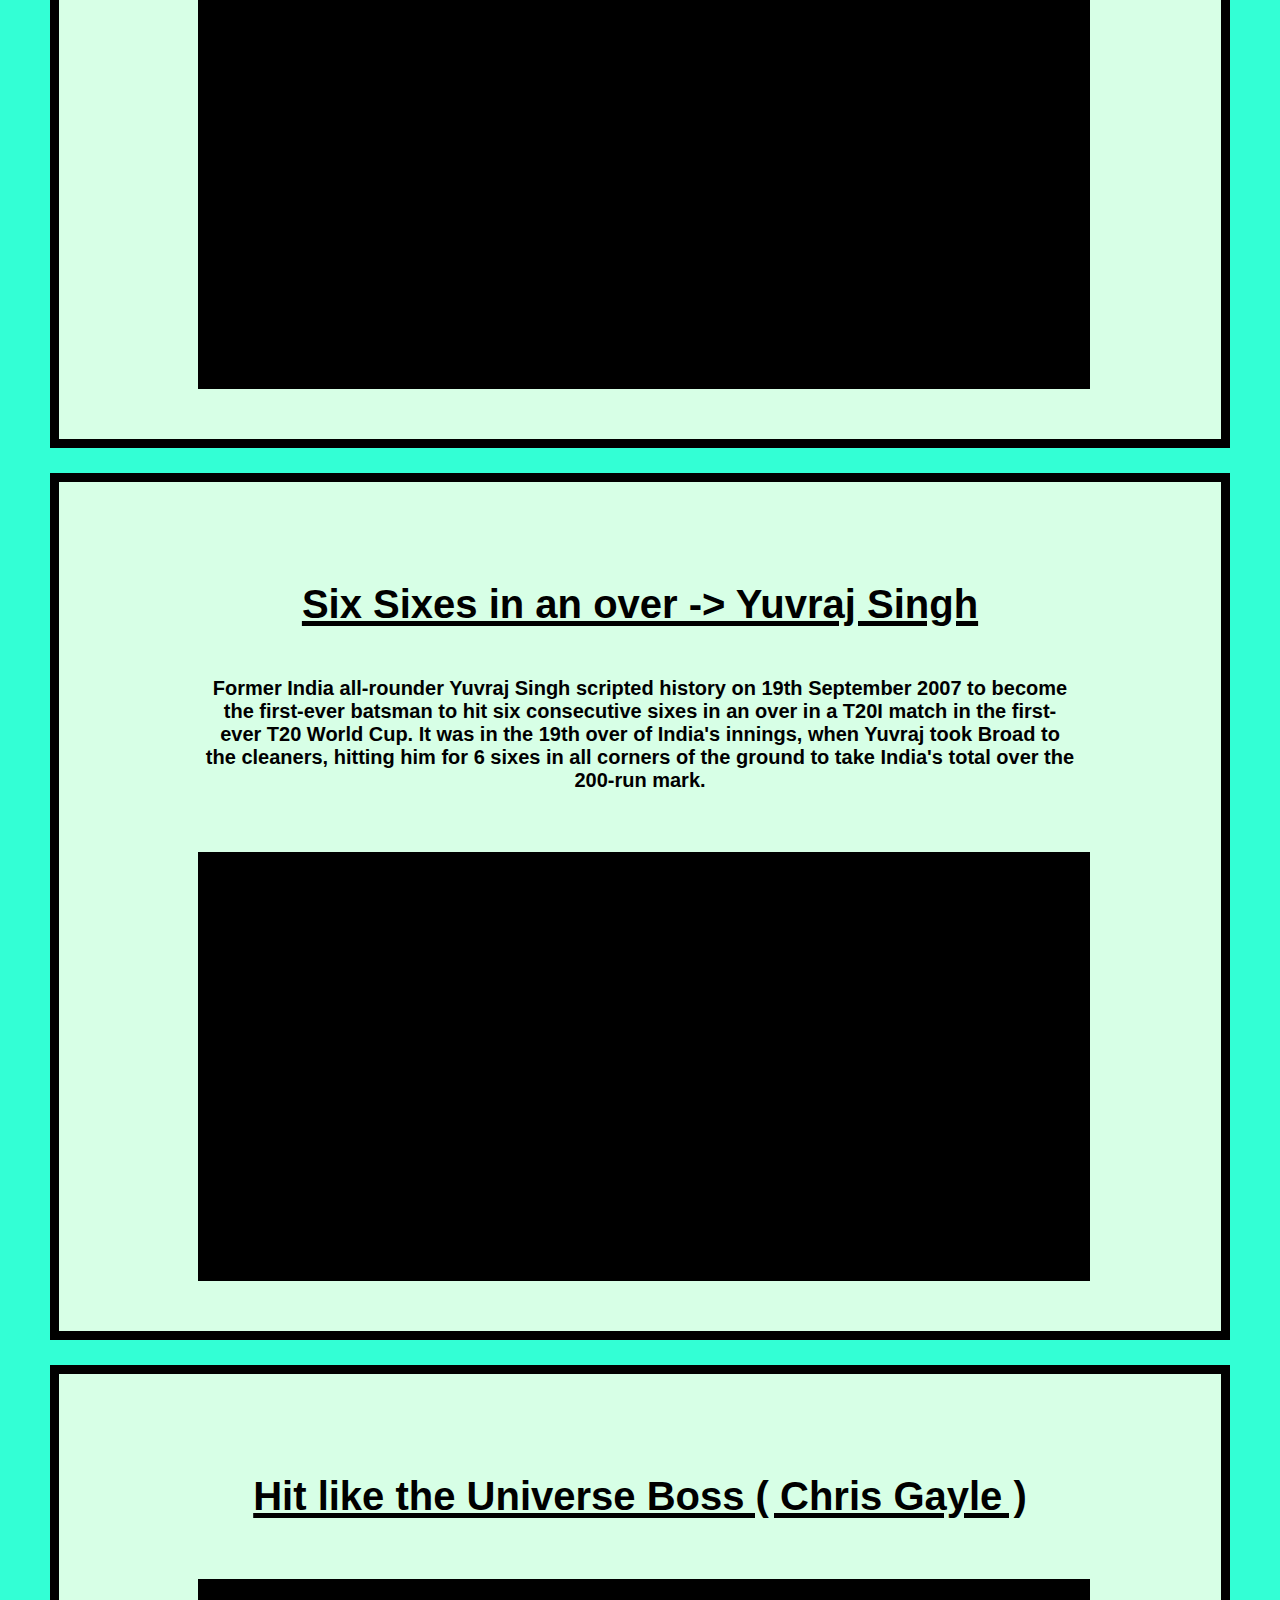
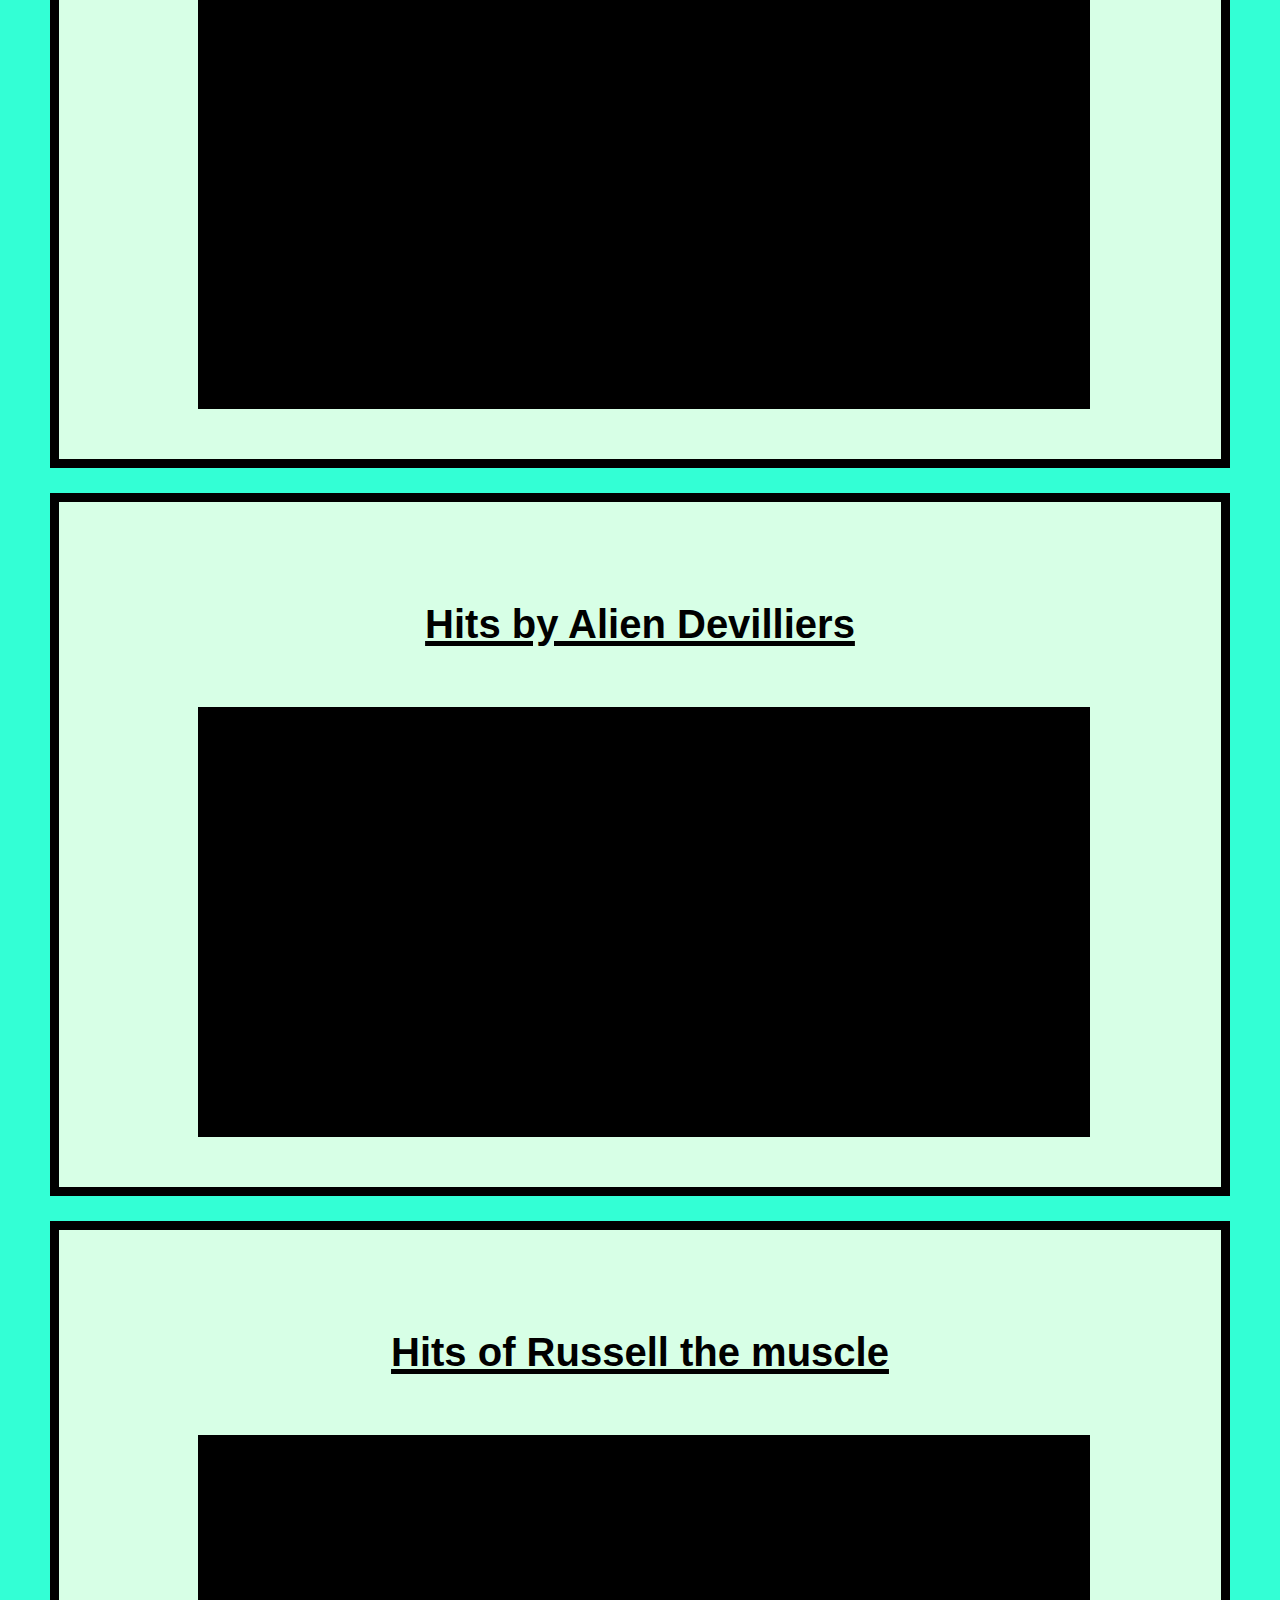
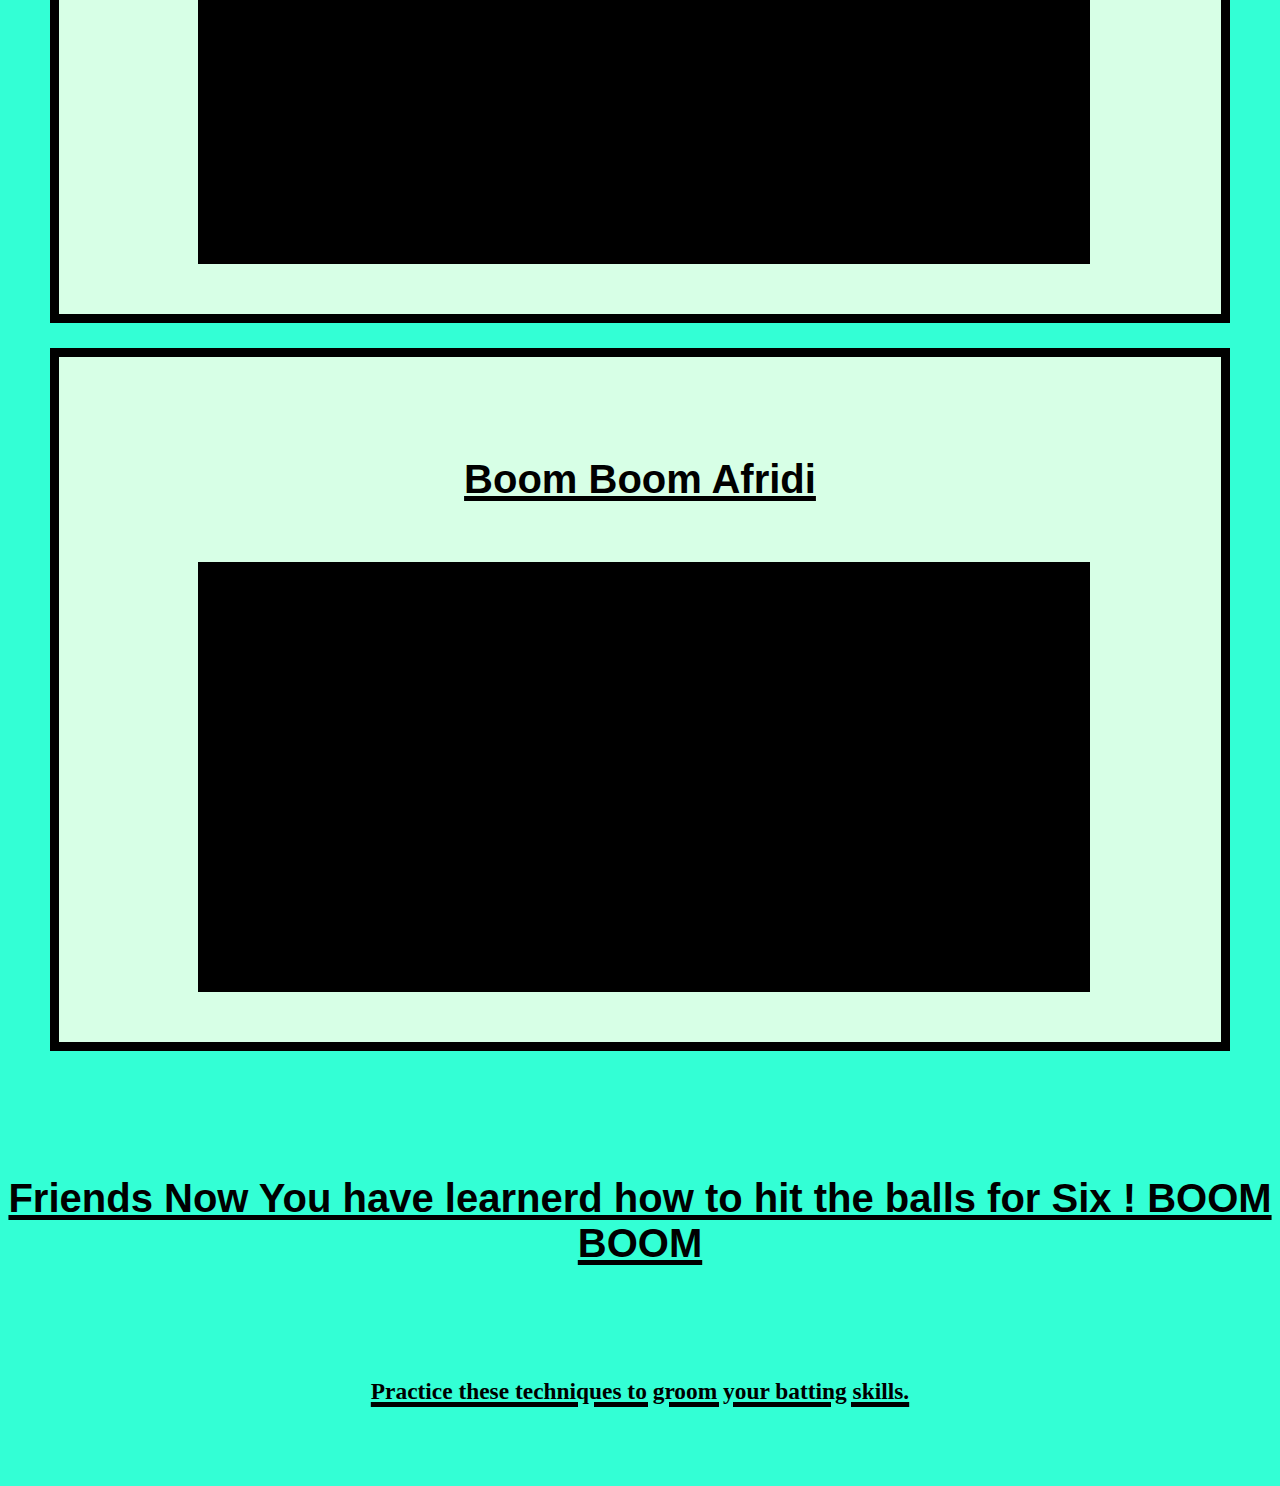
<file: powerhitting.html>
<!DOCTYPE html>
<html lang="en">

<head>
    <meta charset="UTF-8">
    <meta http-equiv="X-UA-Compatible" content="IE=edge">
    <meta name="viewport" content="width=device-width, initial-scale=1.0">
    <link rel="stylesheet" href="css/style_basics.css">
    <title>PoweHitting-Cric-Learners</title>
</head>

<body>
    <section class="navbarsection">
        <div class="navbar">
            <div class="logo">
                <img src="Home/logo.jpg" alt="Unable to upload the logo">
            </div>
            <ul>
                <li class="item"><a href="index.html">Home</a></li>
                <li class="item"><a href="batting.html">Bat-Basics</a></li>
                <li class="item"><a href="Fast-bowling.html">Bat-Swing</a></li>
                <li class="item"><a href="spin.html">Bat-Spin</a></li>
                <li class="item"><a href="powerhitting.html">Power-Hitting</a></li>
                <li class="item"><a href="moment.html">Moments</a></li>
                <li class="item"><a href="legends.html">Legends</a></li>
                <li class="item"><a href="aboutus.html">About-Us</a></li>
            </ul>
        </div>
    </section>

    <section class="look">
        <div class="page">
            <div class="words">
                <h2 class="heading">Power-Hitting <br> - Techniques and Tips</h2>
                <p>Batting is not just about hitting boundaries, there is a lot to learn in it. To become a good batsman it’s quite important to stick to the basics of batting.In this article, we will be teaching you some shear basics of batting to face fast bowling effectively, if you are starting it from scratch as a batsman then learn these basics any practice then to perfection.</p>

                <div class="steps">
                    
                    <div class="information">
                        <div class="data">
                            <h2>Tutorial 1: -> Power Hitting </h2>
                            <p>Power hitting skill is not just about smacking the ball as hard as you can; it is about mastering the physics in using the kinetic energy of the bat to exert the right force in reversing the direction of the incoming ball and lofting it over the boundary line</p>
                            <div class="TV">
                                <div class="video">
                                    <iframe src="https://www.youtube.com/embed/CV0EQKC4bzI" title="YouTube video player" frameborder="0" allow="accelerometer; autoplay; clipboard-write; encrypted-media; gyroscope; picture-in-picture" allowfullscreen></iframe>
                            </div>
                            </div>
                        </div>
                    </div>
                </div>
                <div class="steps">
                    
                    <div class="information">
                        <div class="data">
                            <h2>Tutorial 2:-> Power Hitting by SHAHID AFRIDI </h2>
                            <div class="TV">
                                <div class="video">
                                    <iframe src="https://www.youtube.com/embed/PfDDH6yAU5w" title="YouTube video player" frameborder="0" allow="accelerometer; autoplay; clipboard-write; encrypted-media; gyroscope; picture-in-picture" allowfullscreen></iframe>
                            </div>
                            </div>
                        </div>
                    </div>
                </div>
                <div class="steps">
                    
                    <div class="information">
                        <div class="data">
                            <h2>Six Sixes in an over -> Yuvraj Singh</h2>
                            <p>Former India all-rounder Yuvraj Singh scripted history on 19th September 2007 to become the first-ever batsman to hit six consecutive sixes in an over in a T20I match in the first-ever T20 World Cup. It was in the 19th over of India's innings, when Yuvraj took Broad to the cleaners, hitting him for 6 sixes in all corners of the ground to take India's total over the 200-run mark.</p>
                            <div class="TV">
                                <div class="video">
                                    <iframe src="https://www.youtube.com/embed/coZLa1oQzJQ" title="YouTube video player" frameborder="0" allow="accelerometer; autoplay; clipboard-write; encrypted-media; gyroscope; picture-in-picture" allowfullscreen></iframe>
                            </div>
                            </div>
                        </div>
                    </div>
                </div>
                <div class="steps">
                    
                    <div class="information">
                        <div class="data">
                            <h2>Hit like the Universe Boss ( Chris Gayle )</h2>
                            
                            <div class="TV">
                                <div class="video">
                                    <iframe  src="https://www.youtube.com/embed/M2mRXtTG9Zo" title="YouTube video player" frameborder="0" allow="accelerometer; autoplay; clipboard-write; encrypted-media; gyroscope; picture-in-picture" allowfullscreen></iframe>
                            </div>
                            </div>
                        </div>
                    </div>
                </div>
                <div class="steps">
                    
                    <div class="information">
                        <div class="data">
                            <h2> Hits by Alien Devilliers</h2>
                           
                            <div class="TV">
                                <div class="video">
                                    <iframe  src="https://www.youtube.com/embed/6lAGFr-QEWw" title="YouTube video player" frameborder="0" allow="accelerometer; autoplay; clipboard-write; encrypted-media; gyroscope; picture-in-picture" allowfullscreen></iframe>
                            </div>
                            </div>
                        </div>
                    </div>
                </div>
                <div class="steps">
                    
                    <div class="information">
                        <div class="data">
                            <h2>Hits of Russell the muscle </h2>
                            
                            <div class="TV">
                                <div class="video">
                                    <iframe src="https://www.youtube.com/embed/uchs6HjUElA" title="YouTube video player" frameborder="0" allow="accelerometer; autoplay; clipboard-write; encrypted-media; gyroscope; picture-in-picture" allowfullscreen></iframe>
                            </div>
                            </div>
                        </div>
                    </div>
                </div>
                <div class="steps">
                    
                    <div class="information">
                        <div class="data">
                            <h2> Boom Boom Afridi</h2>
                            
                            <div class="TV">
                                <div class="video">
                                    <iframe src="https://www.youtube.com/embed/VYO9z13LGR0" title="YouTube video player" frameborder="0" allow="accelerometer; autoplay; clipboard-write; encrypted-media; gyroscope; picture-in-picture" allowfullscreen></iframe>
                            </div>
                            </div>
                        </div>
                    </div>
                </div>
                <h2 class="choice">Friends Now You have learnerd how to hit the balls for Six ! BOOM BOOM</h2>
                <h3 class="choice">Practice these techniques to groom your batting skills.
                </h3>
               
            </div>
        </div>
    </section>
</body>

</html>
</file>
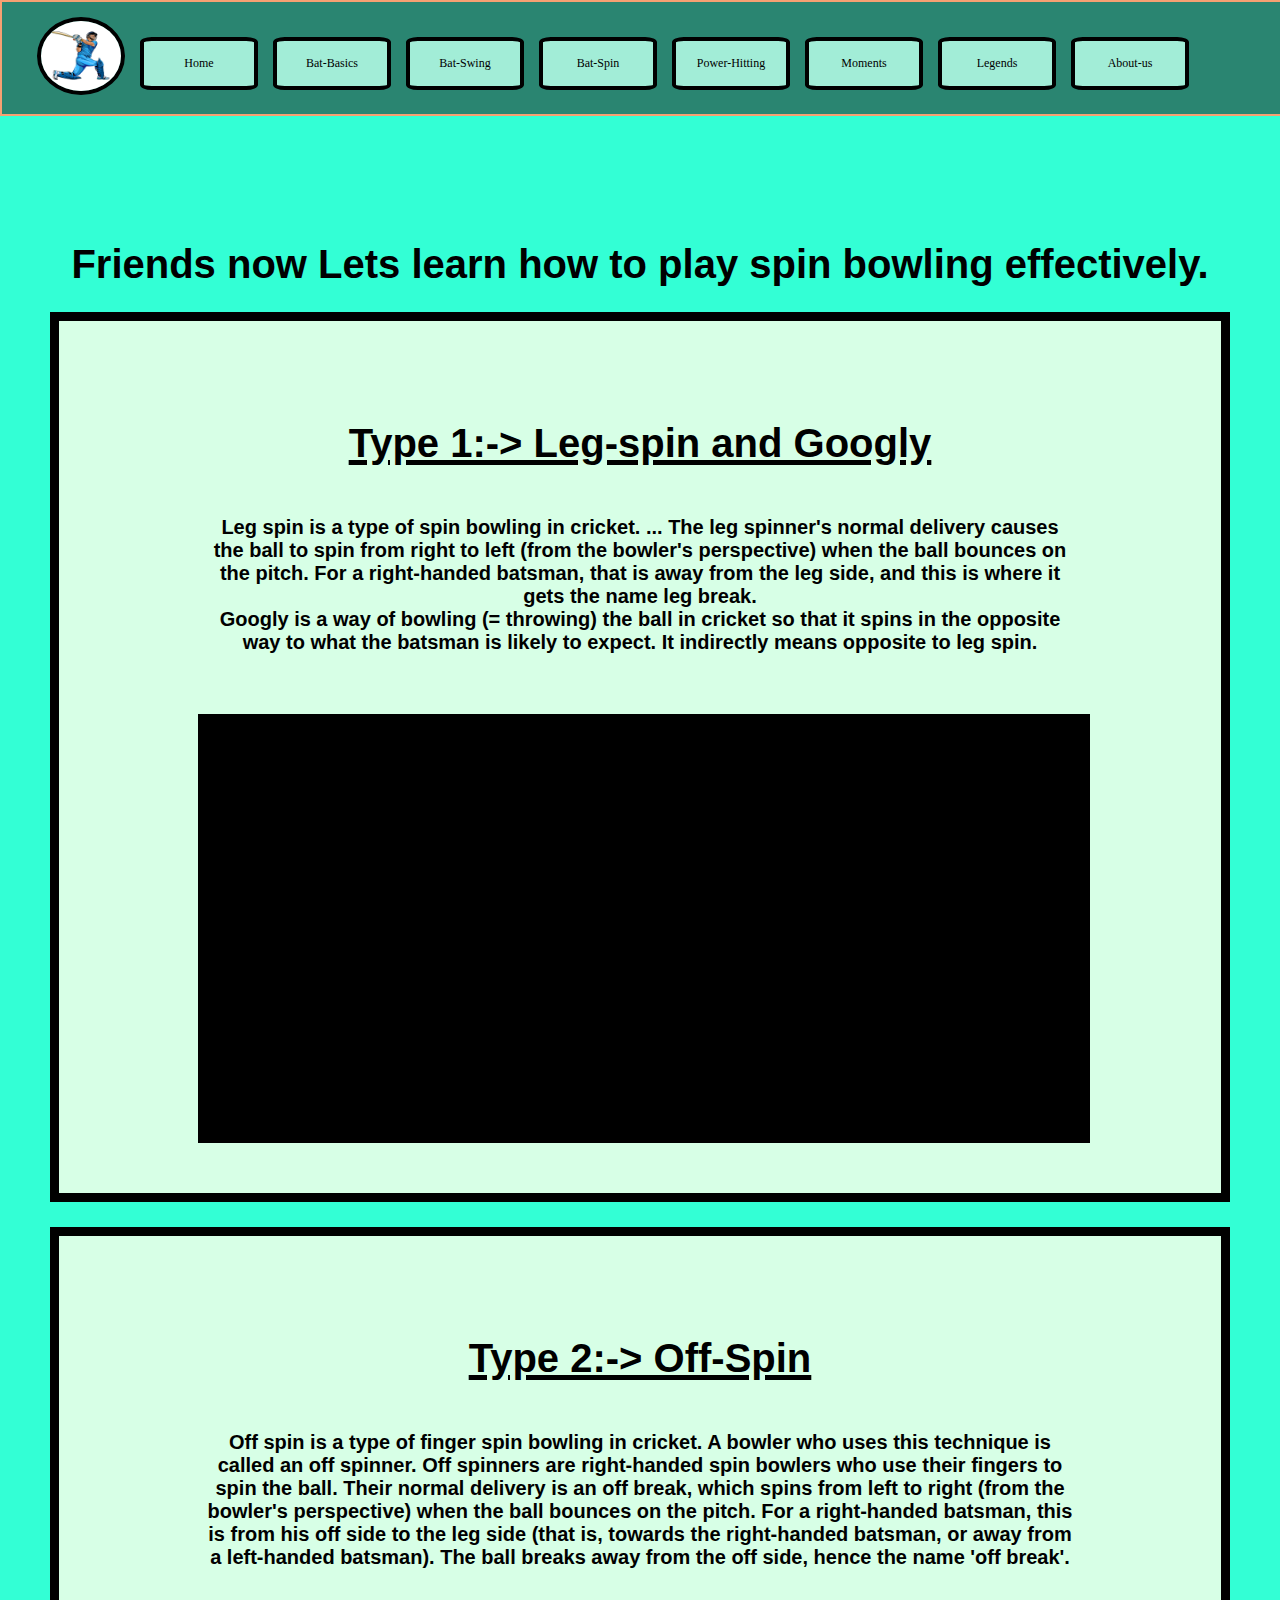
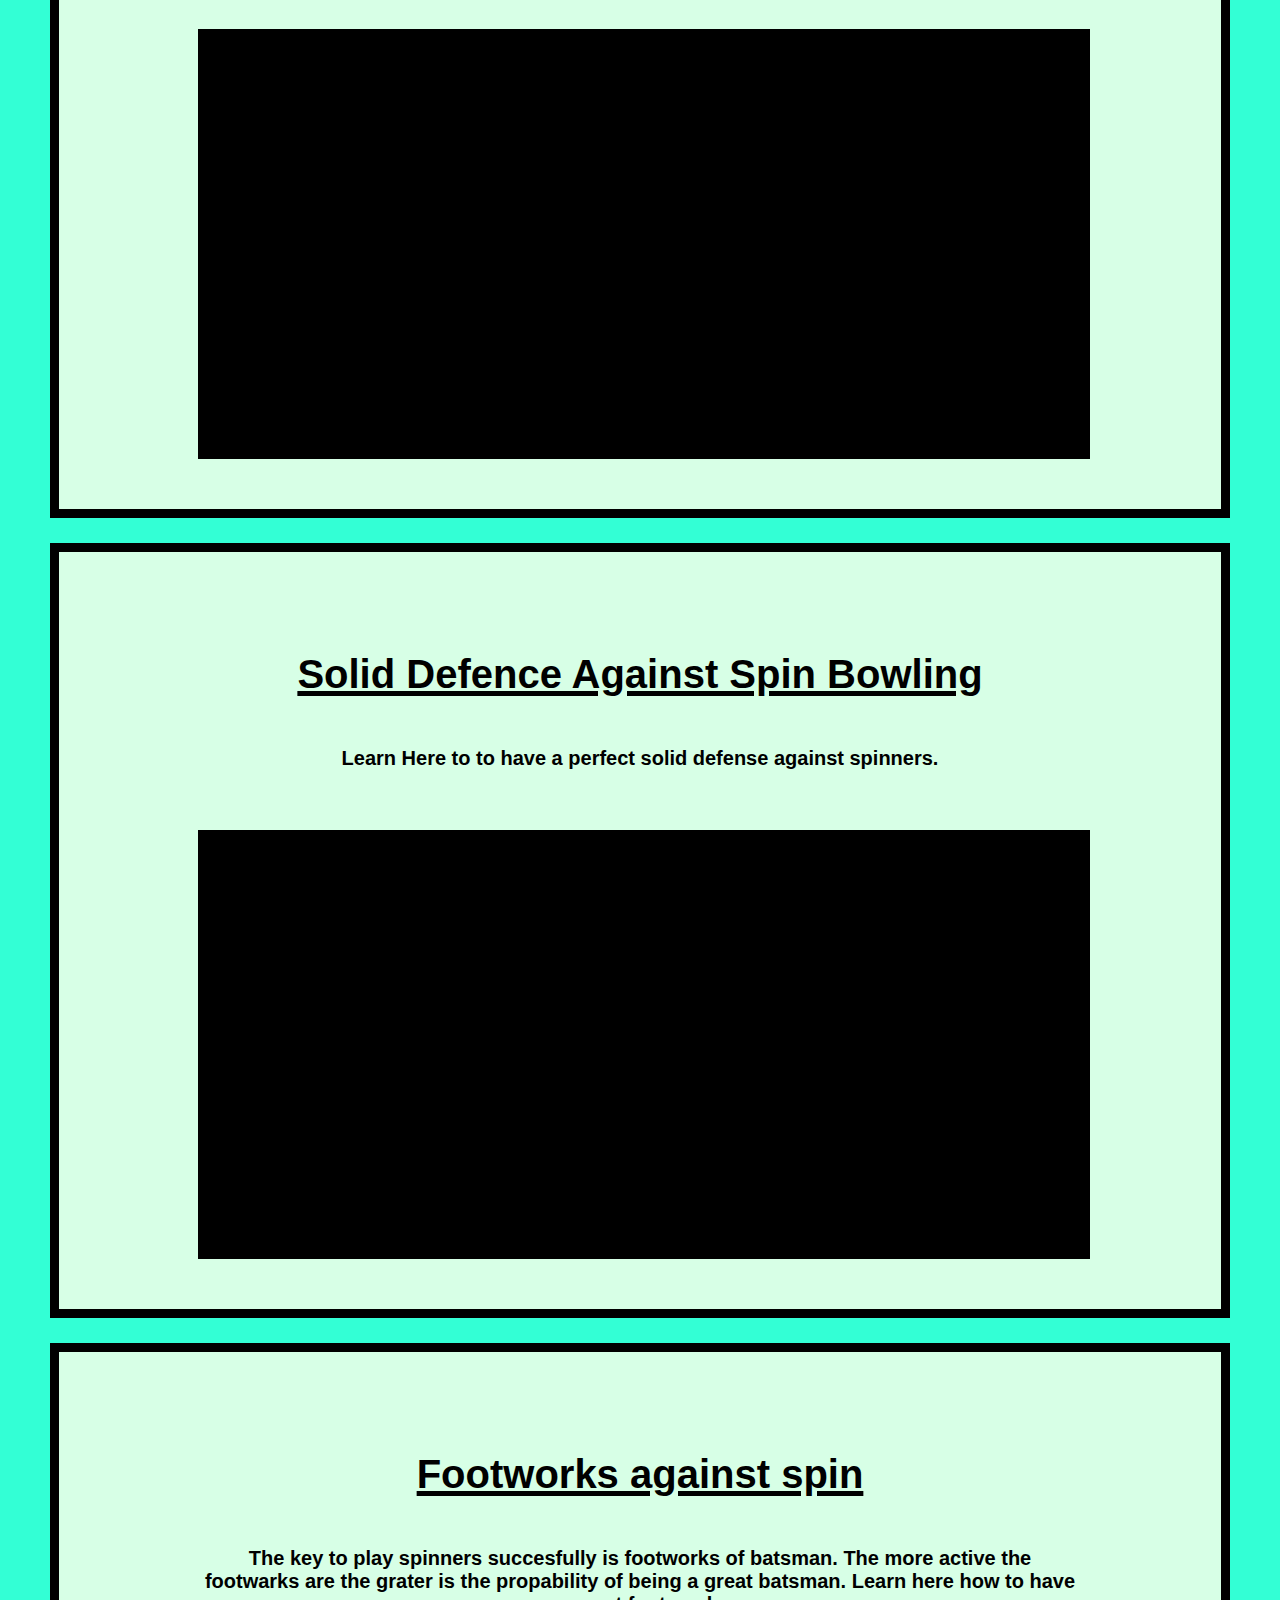
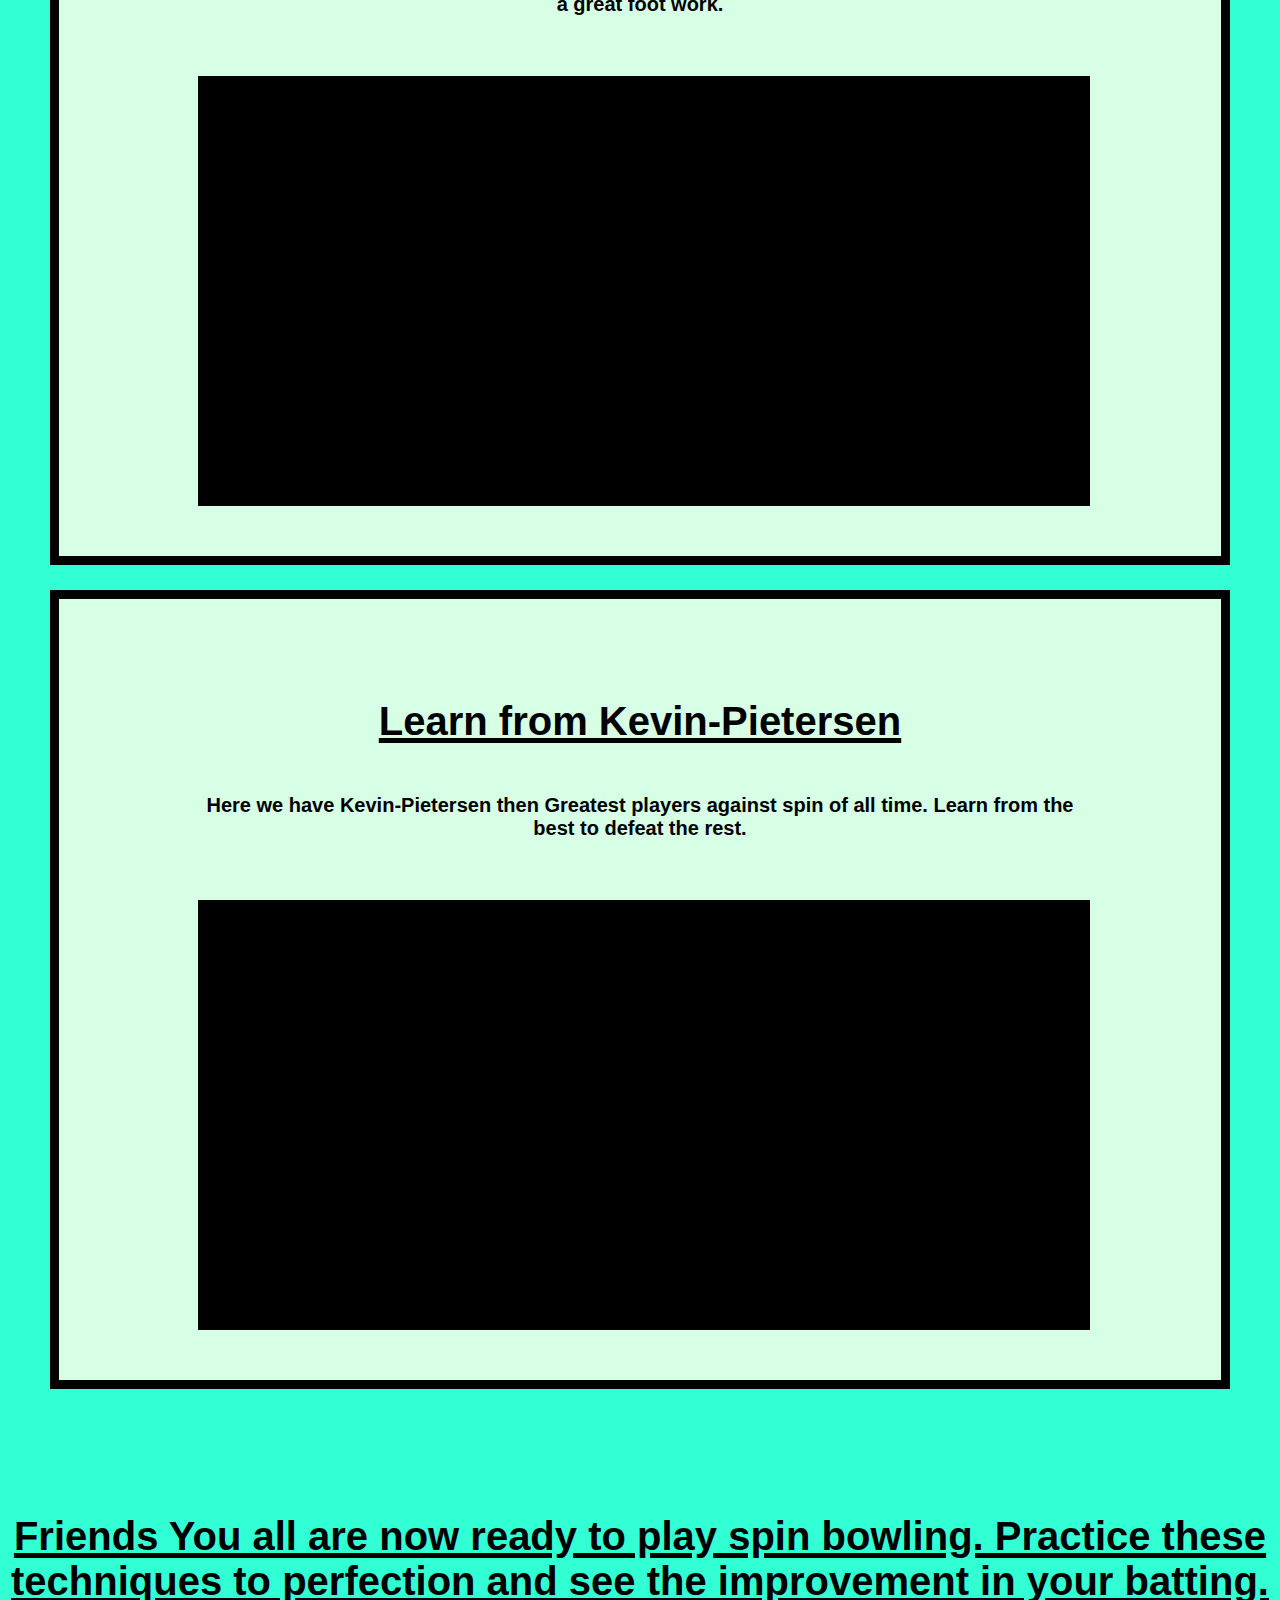
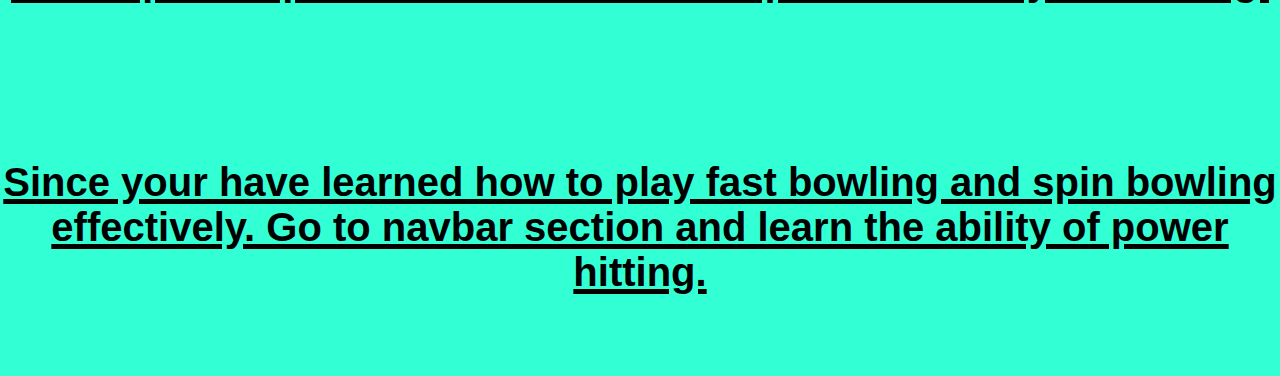
<file: spin.html>
<!DOCTYPE html>
<html lang="en">

<head>
    <meta charset="UTF-8">
    <meta http-equiv="X-UA-Compatible" content="IE=edge">
    <meta name="viewport" content="width=device-width, initial-scale=1.0">
    <link rel="stylesheet" href="css/style_basics.css">
    <title>Batting-spin-Cric-Learners</title>
</head>

<body>
    <section class="navbarsection">
        <div class="navbar">
            <div class="logo">
                <img src="Home/logo.jpg" alt="Unable to upload the logo">
            </div>
            <ul>
                <li class="item"><a href="index.html">Home</a></li>
                <li class="item"><a href="batting.html">Bat-Basics</a></li>
                <li class="item"><a href="Fast-bowling.html">Bat-Swing</a></li>
                <li class="item"><a href="spin.html">Bat-Spin</a></li>
                <li class="item"><a href="powerhitting.html">Power-Hitting</a></li>
                <li class="item"><a href="moment.html">Moments</a></li>
                <li class="item"><a href="legends.html">Legends</a></li>
                <li class="item"><a href="aboutus.html">About-us</a></li>
            </ul>
        </div>
    </section>

    <section class="look">
        <div class="page">
            <div class="words">
                <h2 class="heading">Friends now Lets learn how to play spin bowling effectively.</h2>

                <div class="steps">
                    
                    <div class="information">
                        <div class="data">
                            <h2> Type 1:-> Leg-spin and Googly</h2>
                            <p>Leg spin is a type of spin bowling in cricket. ... The leg spinner's normal delivery causes the ball to spin from right to left (from the bowler's perspective) when the ball bounces on the pitch. For a right-handed batsman, that is away from the leg side, and this is where it gets the name leg break. <br>
                                Googly is a way of bowling (= throwing) the ball in cricket so that it spins in the opposite way to what the batsman is likely to expect. It indirectly means opposite to leg spin.</p>
                            <div class="TV">
                                <div class="video">
                                    <iframe src="https://www.youtube.com/embed/LDlE4EMZobs" title="YouTube video player" frameborder="0" allow="accelerometer; autoplay; clipboard-write; encrypted-media; gyroscope; picture-in-picture" allowfullscreen></iframe>
                            </div>
                            </div>
                        </div>
                    </div>
                </div>
                <div class="steps">
                    
                    <div class="information">
                        <div class="data">
                            <h2>Type 2:-> Off-Spin </h2>
                            <p>Off spin is a type of finger spin bowling in cricket. A bowler who uses this technique is called an off spinner. Off spinners are right-handed spin bowlers who use their fingers to spin the ball. Their normal delivery is an off break, which spins from left to right (from the bowler's perspective) when the ball bounces on the pitch. For a right-handed batsman, this is from his off side to the leg side (that is, towards the right-handed batsman, or away from a left-handed batsman). The ball breaks away from the off side, hence the name 'off break'.</p>
                            <div class="TV">
                                <div class="video">
                                    <iframe width="560" height="315" src="https://www.youtube.com/embed/OmkwfXEdtP4" title="YouTube video player" frameborder="0" allow="accelerometer; autoplay; clipboard-write; encrypted-media; gyroscope; picture-in-picture" allowfullscreen></iframe>
                            </div>
                            </div>
                        </div>
                    </div>
                </div>
                <div class="steps">
                    
                    <div class="information">
                        <div class="data">
                            <h2> Solid Defence Against Spin Bowling</h2>
                            <p>Learn Here to to have a perfect solid defense against spinners.</p>
                            <div class="TV">
                                <div class="video">
                                    <iframe src="https://www.youtube.com/embed/s4gE8Ig4I0I" title="YouTube video player" frameborder="0" allow="accelerometer; autoplay; clipboard-write; encrypted-media; gyroscope; picture-in-picture" allowfullscreen></iframe>
                            </div>
                            </div>
                        </div>
                    </div>
                </div>
                <div class="steps">
                    
                    <div class="information">
                        <div class="data">
                            <h2>Footworks against spin</h2>
                            <p>The key to play spinners succesfully is footworks of batsman. The more active the footwarks are the grater is the propability of being a great batsman. Learn here how to have a great foot work.</p>
                            <div class="TV">
                                <div class="video">
                                    <iframe src="https://www.youtube.com/embed/N1tbcMR8OlE" title="YouTube video player" frameborder="0" allow="accelerometer; autoplay; clipboard-write; encrypted-media; gyroscope; picture-in-picture" allowfullscreen></iframe>
                            </div>
                            </div>
                        </div>
                    </div>
                </div>

                <div class="steps">
                    
                    <div class="information">
                        <div class="data">
                            <h2>Learn from Kevin-Pietersen</h2>
                            <p>Here we have Kevin-Pietersen then Greatest players against spin of all time. Learn from the best to defeat the rest.</p>
                            <div class="TV">
                                <div class="video">
                                    <iframe src="https://www.youtube.com/embed/wW2yEkrAJOs" title="YouTube video player" frameborder="0" allow="accelerometer; autoplay; clipboard-write; encrypted-media; gyroscope; picture-in-picture" allowfullscreen></iframe>
                            </div>
                            </div>
                        </div>
                    </div>
                </div>
                <h2 class="choice">Friends You all are now ready to play spin bowling. Practice these techniques to perfection and see the improvement in your batting.</h2>
                <h2 class="choice">Since your have learned how to play fast bowling and spin bowling effectively. Go to navbar section and learn the ability of power hitting.</h2>
                
            </div>
        </div>
    </section>
</body>

</html>
</file>
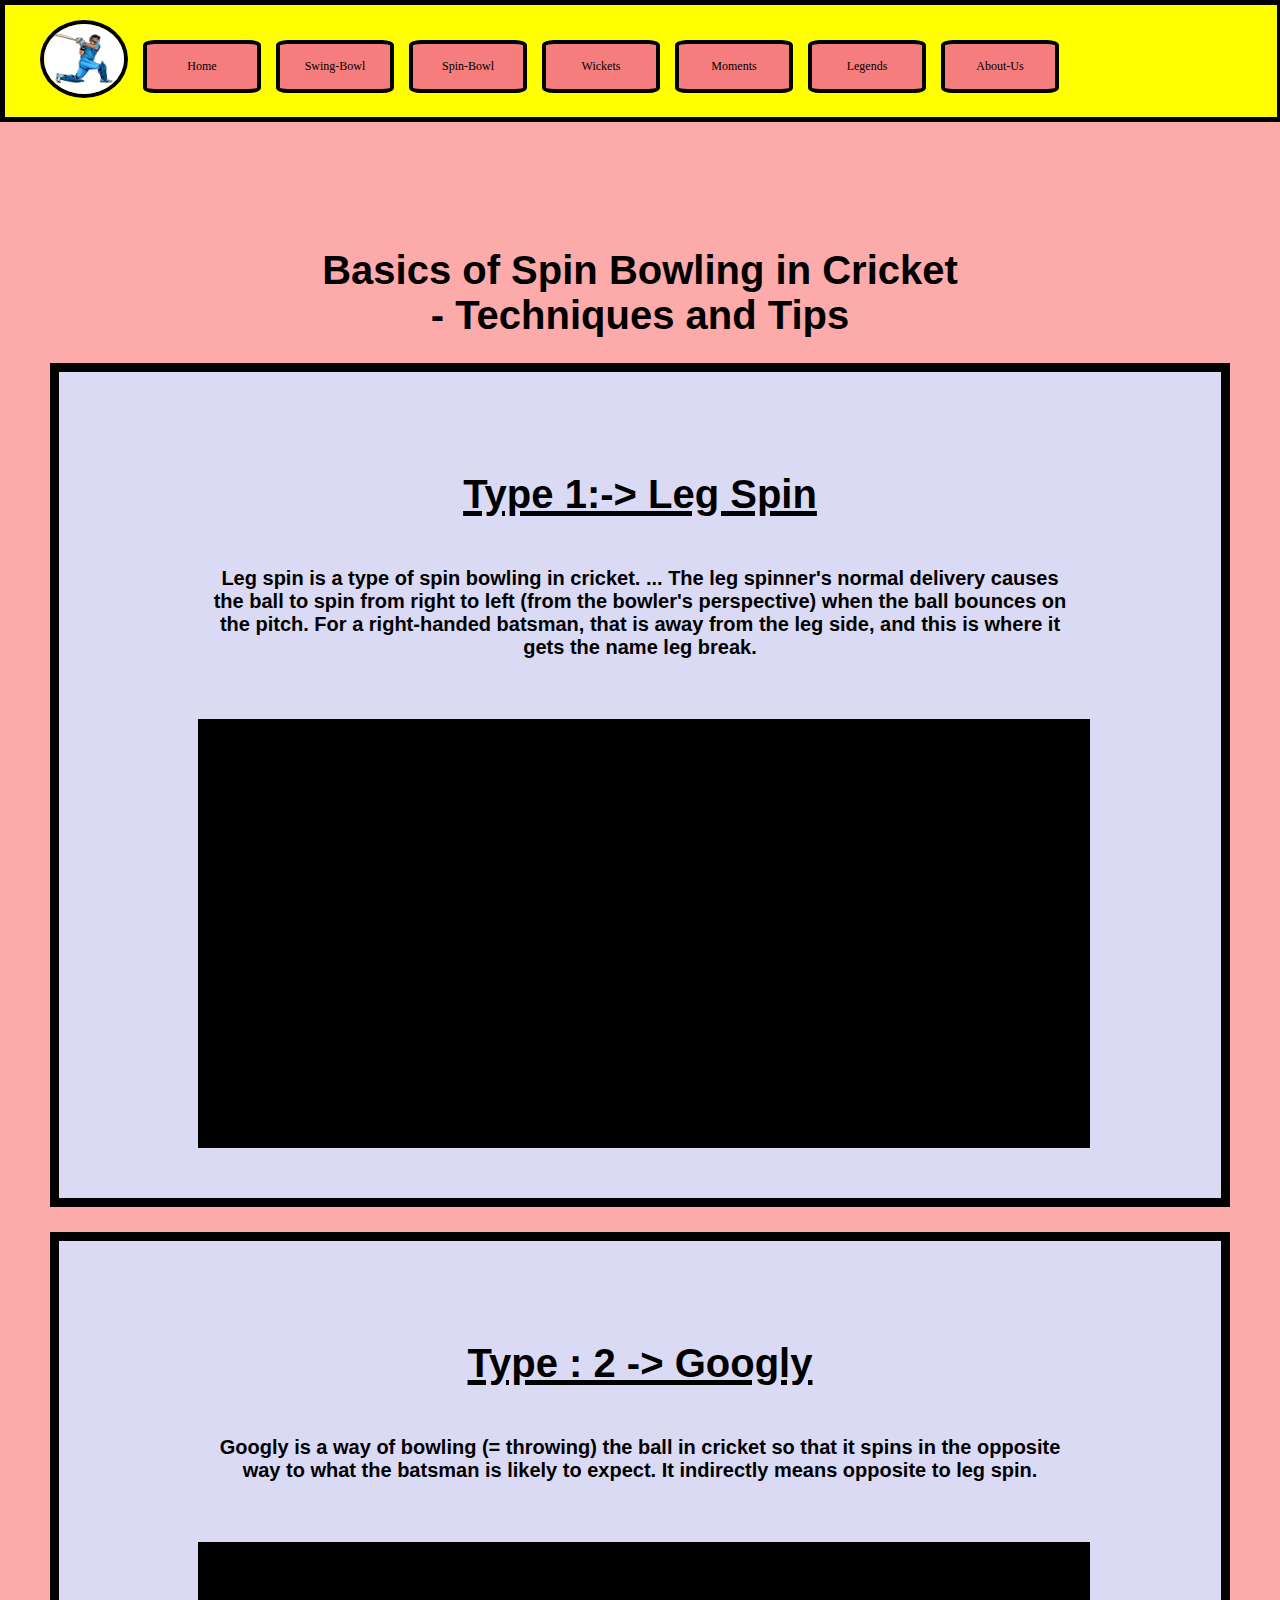
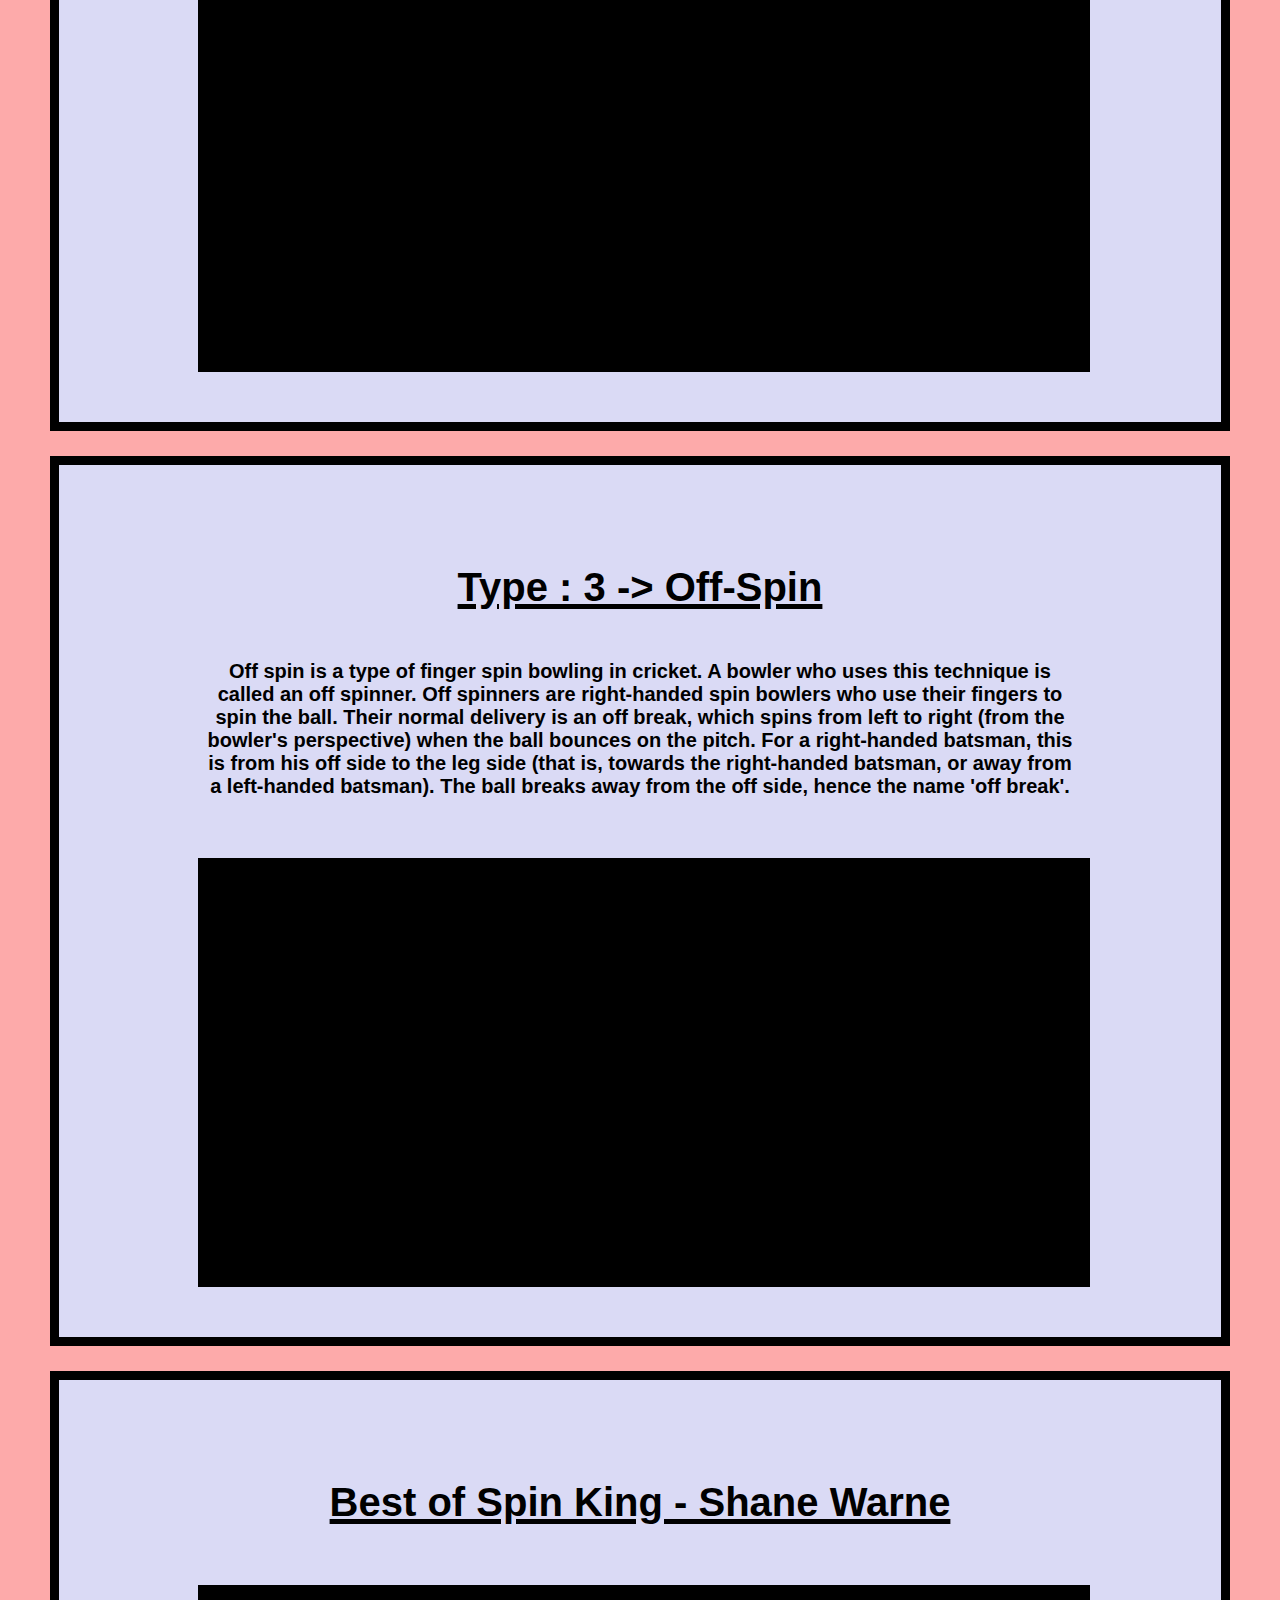
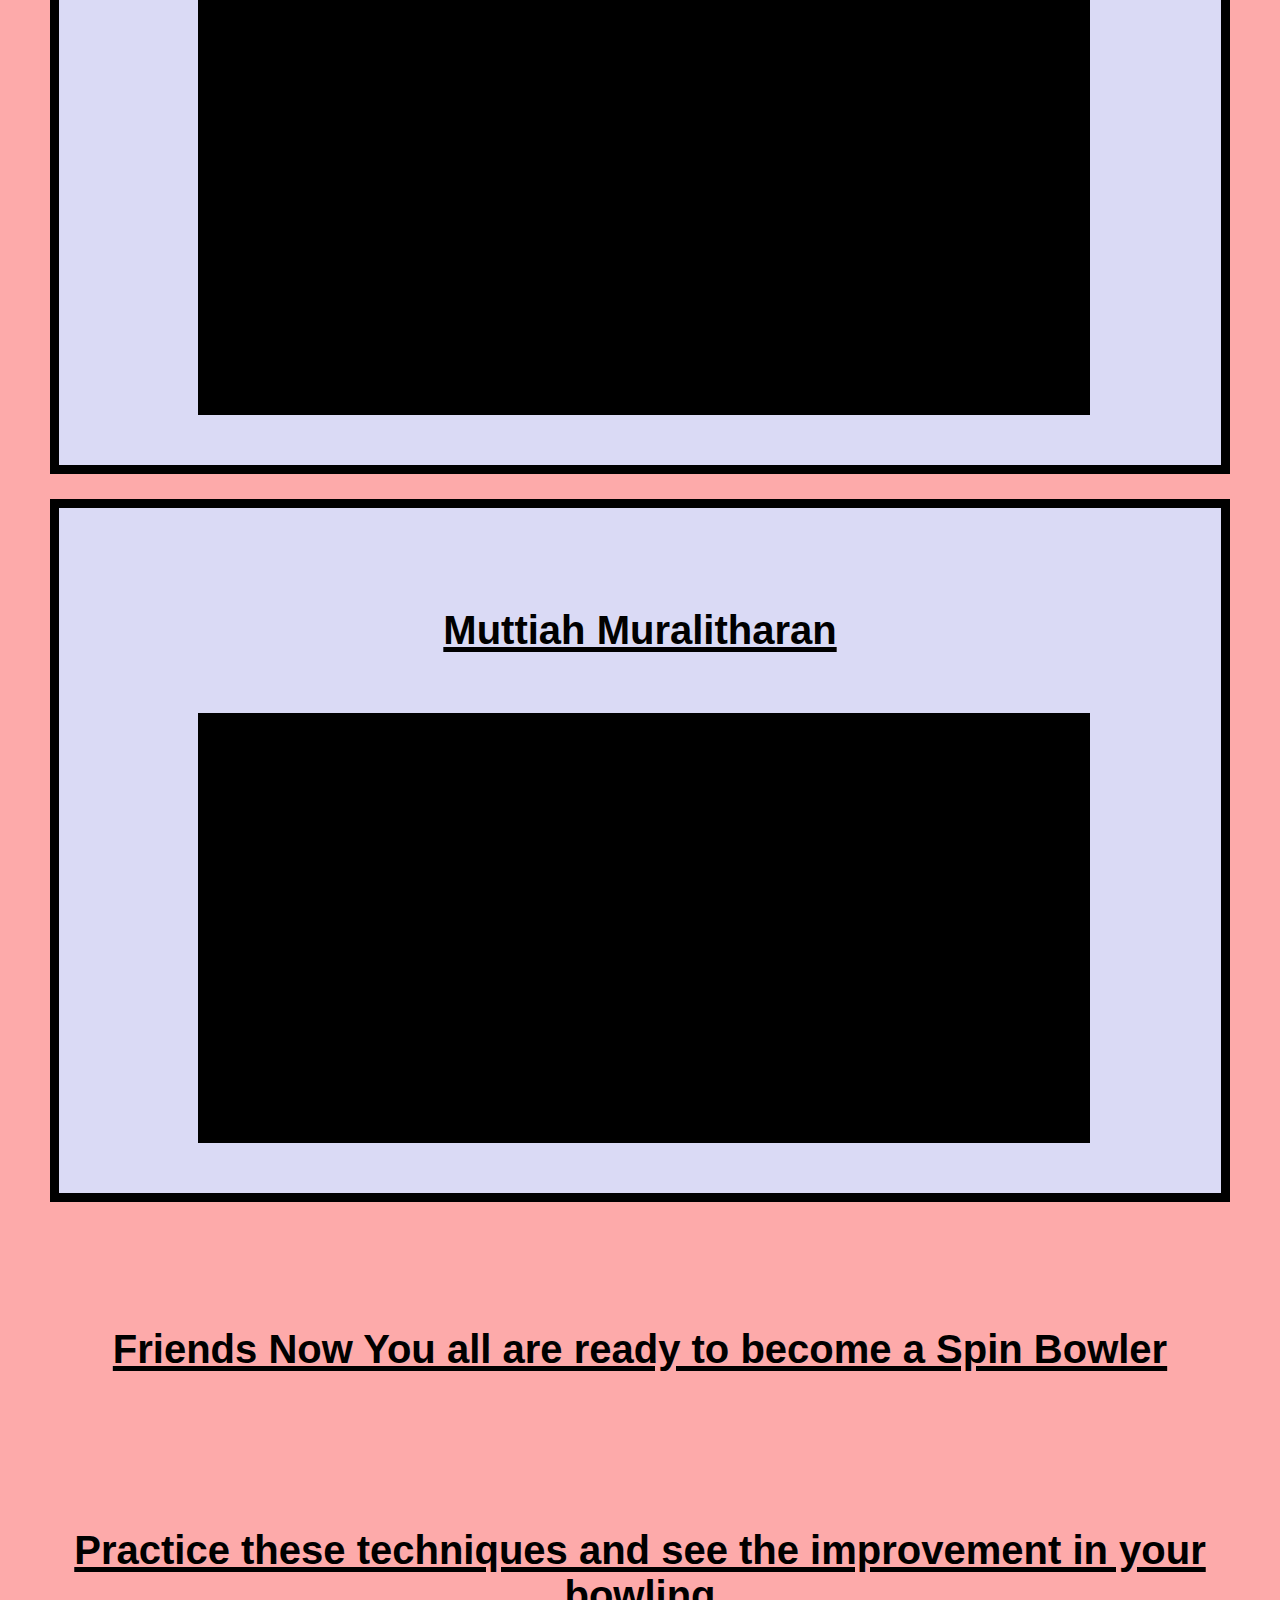
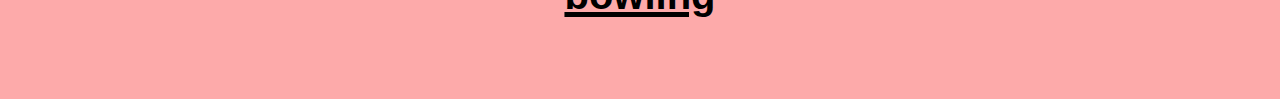
<file: spin_bowl.html>
<!DOCTYPE html>
<html lang="en">

<head>
    <meta charset="UTF-8">
    <meta http-equiv="X-UA-Compatible" content="IE=edge">
    <meta name="viewport" content="width=device-width, initial-scale=1.0">
    <link rel="stylesheet" href="css/css_bowling.css">
    <title>SpinBowling-Cric-Learners</title>
</head>

<body>
    <section class="navbarsection">
        <div class="navbar">
            <div class="logo">
                <img src="Home/logo.jpg" alt="Unable to upload the logo">
            </div>
            <ul>
                <li class="item"><a href="index.html">Home</a></li>
                <li class="item"><a href="fast.html">Swing-Bowl</a></li>
                <li class="item"><a href="spin_bowl.html">Spin-Bowl</a></li>
                <li class="item"><a href="wickets.html">Wickets</a></li>
                <li class="item"><a href="moment.html">Moments</a></li>
                <li class="item"><a href="legends.html">Legends</a></li>
                <li class="item"><a href="aboutus.html">About-Us</a></li>
            </ul>
        </div>
    </section>

    <section class="look">
        <div class="page">
            <div class="words">
                <h2 class="heading">Basics of Spin Bowling in Cricket <br> - Techniques and Tips</h2>
                

                <div class="steps">
                    
                    <div class="information">
                        <div class="data">
                            <h2>Type 1:-> Leg Spin</h2>
                            <p>Leg spin is a type of spin bowling in cricket. ... The leg spinner's normal delivery causes the ball to spin from right to left (from the bowler's perspective) when the ball bounces on the pitch. For a right-handed batsman, that is away from the leg side, and this is where it gets the name leg break. </p>
                            <div class="TV">
                                <div class="video">
                                    <iframe src="https://www.youtube.com/embed/ziPMGzmToDA" title="YouTube video player" frameborder="0" allow="accelerometer; autoplay; clipboard-write; encrypted-media; gyroscope; picture-in-picture" allowfullscreen></iframe>
                            </div>
                            </div>
                        </div>
                    </div>
                </div>
                <div class="steps">
                    
                    <div class="information">
                        <div class="data">
                            <h2>Type : 2 -> Googly </h2>
                            <p> Googly is a way of bowling (= throwing) the ball in cricket so that it spins in the opposite way to what the batsman is likely to expect. It indirectly means opposite to leg spin.</p>
                            <div class="TV">
                                <div class="video">
                                    <iframe src="https://www.youtube.com/embed/e2IJaW1InyA" title="YouTube video player" frameborder="0" allow="accelerometer; autoplay; clipboard-write; encrypted-media; gyroscope; picture-in-picture" allowfullscreen></iframe>
                            </div>
                            </div>
                        </div>
                    </div>
                </div>
                <div class="steps">
                    
                    <div class="information">
                        <div class="data">
                            <h2>Type : 3 -> Off-Spin</h2>
                            <p>Off spin is a type of finger spin bowling in cricket. A bowler who uses this technique is called an off spinner. Off spinners are right-handed spin bowlers who use their fingers to spin the ball. Their normal delivery is an off break, which spins from left to right (from the bowler's perspective) when the ball bounces on the pitch. For a right-handed batsman, this is from his off side to the leg side (that is, towards the right-handed batsman, or away from a left-handed batsman). The ball breaks away from the off side, hence the name 'off break'.</p>
                            <div class="TV">
                                <div class="video">
                                    <iframe src="https://www.youtube.com/embed/J-vYUMyJRW4" title="YouTube video player" frameborder="0" allow="accelerometer; autoplay; clipboard-write; encrypted-media; gyroscope; picture-in-picture" allowfullscreen></iframe>
                            </div>
                            </div>
                        </div>
                    </div>
                </div>

                <div class="steps">
                    
                    <div class="information">
                        <div class="data">
                            <h2>Best of Spin King - Shane Warne </h2>
                            <div class="TV">
                                <div class="video">
                                    <iframe src="https://www.youtube.com/embed/W5CgyndFTYk" title="YouTube video player" frameborder="0" allow="accelerometer; autoplay; clipboard-write; encrypted-media; gyroscope; picture-in-picture" allowfullscreen></iframe>
                            </div>
                            </div>
                        </div>
                    </div>
                </div>
                <div class="steps">
                    
                    <div class="information">
                        <div class="data">
                            <h2>Muttiah Muralitharan</h2>
                            <div class="TV">
                                <div class="video">
                                    <iframe src="https://www.youtube.com/embed/OupilS4qUq4" title="YouTube video player" frameborder="0" allow="accelerometer; autoplay; clipboard-write; encrypted-media; gyroscope; picture-in-picture" allowfullscreen></iframe>
                            </div>
                            </div>
                        </div>
                    </div>
                </div>
                <h2 class="choice">Friends Now You all are ready to become a Spin Bowler</h2>
                <h2 class="choice">Practice these techniques and see the improvement in your bowling</h2>
            </div>
        </div>
    </section>
</body>

</html>
</file>
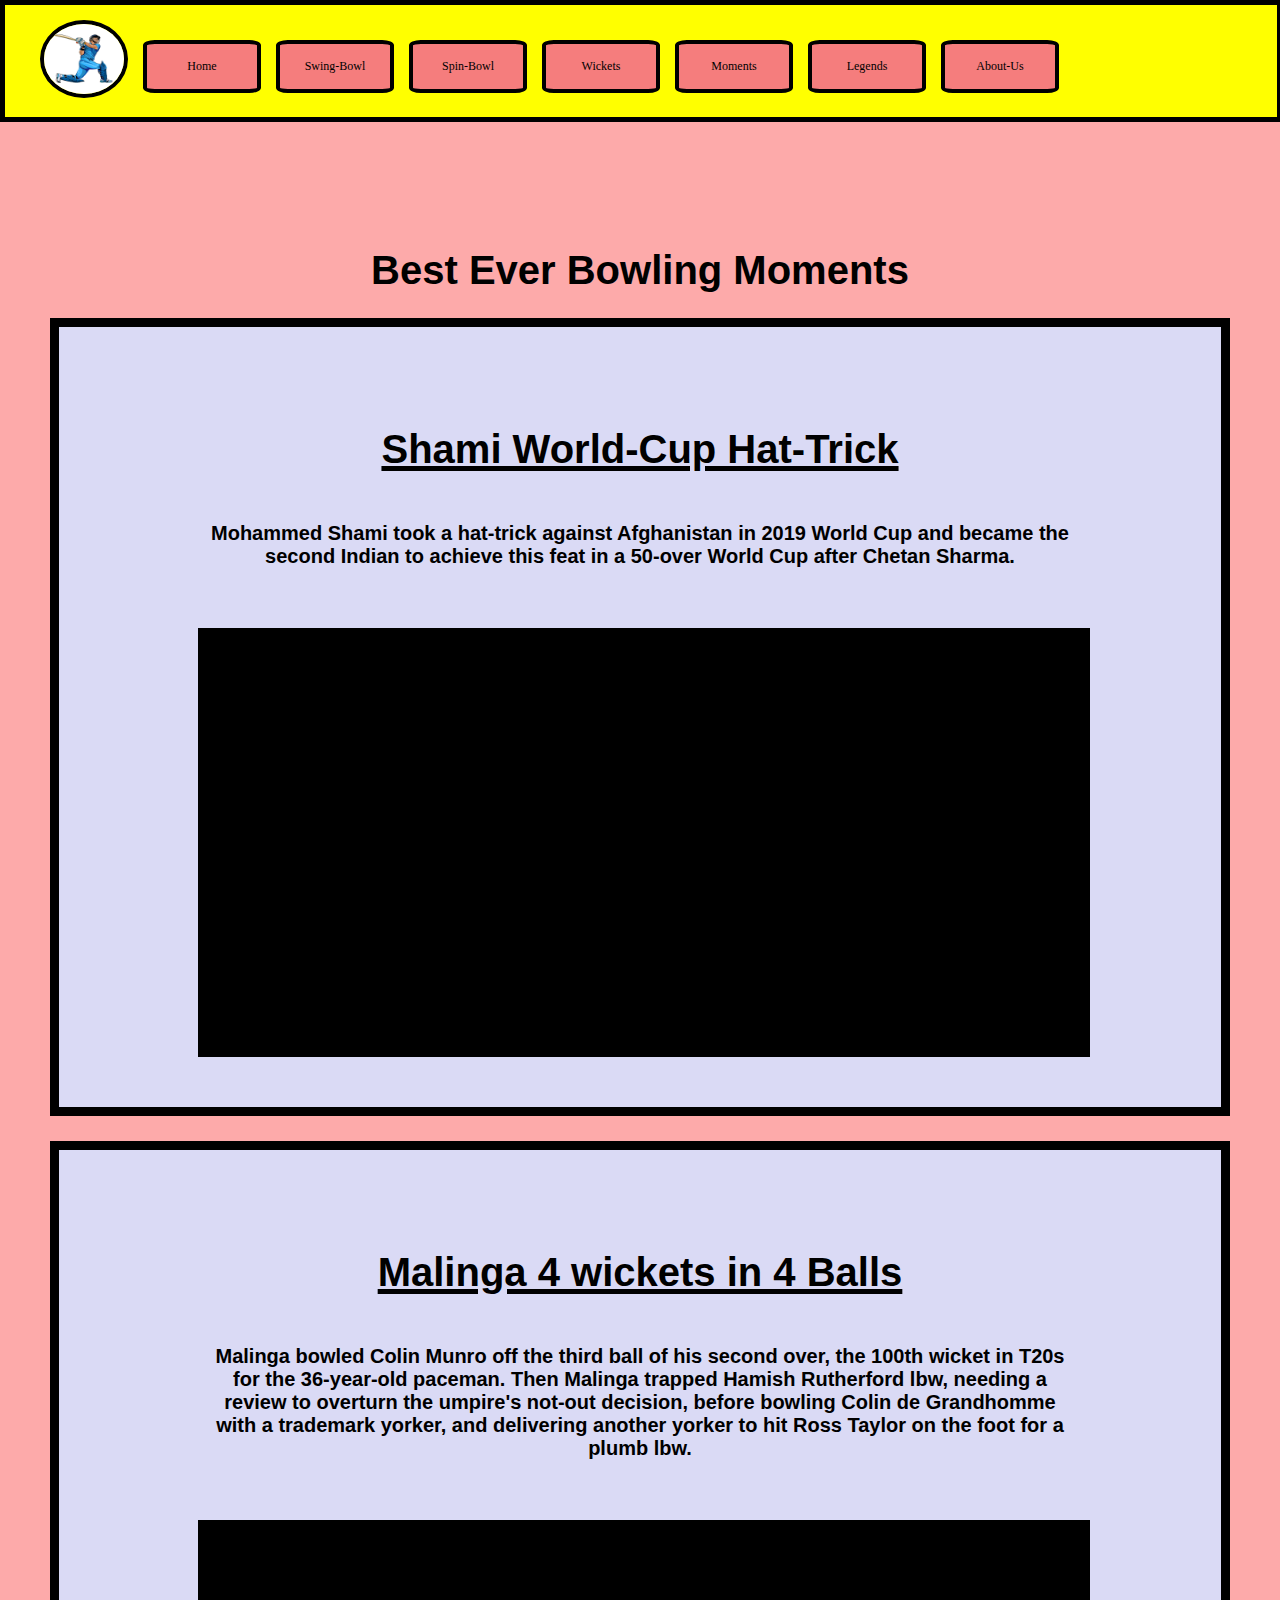
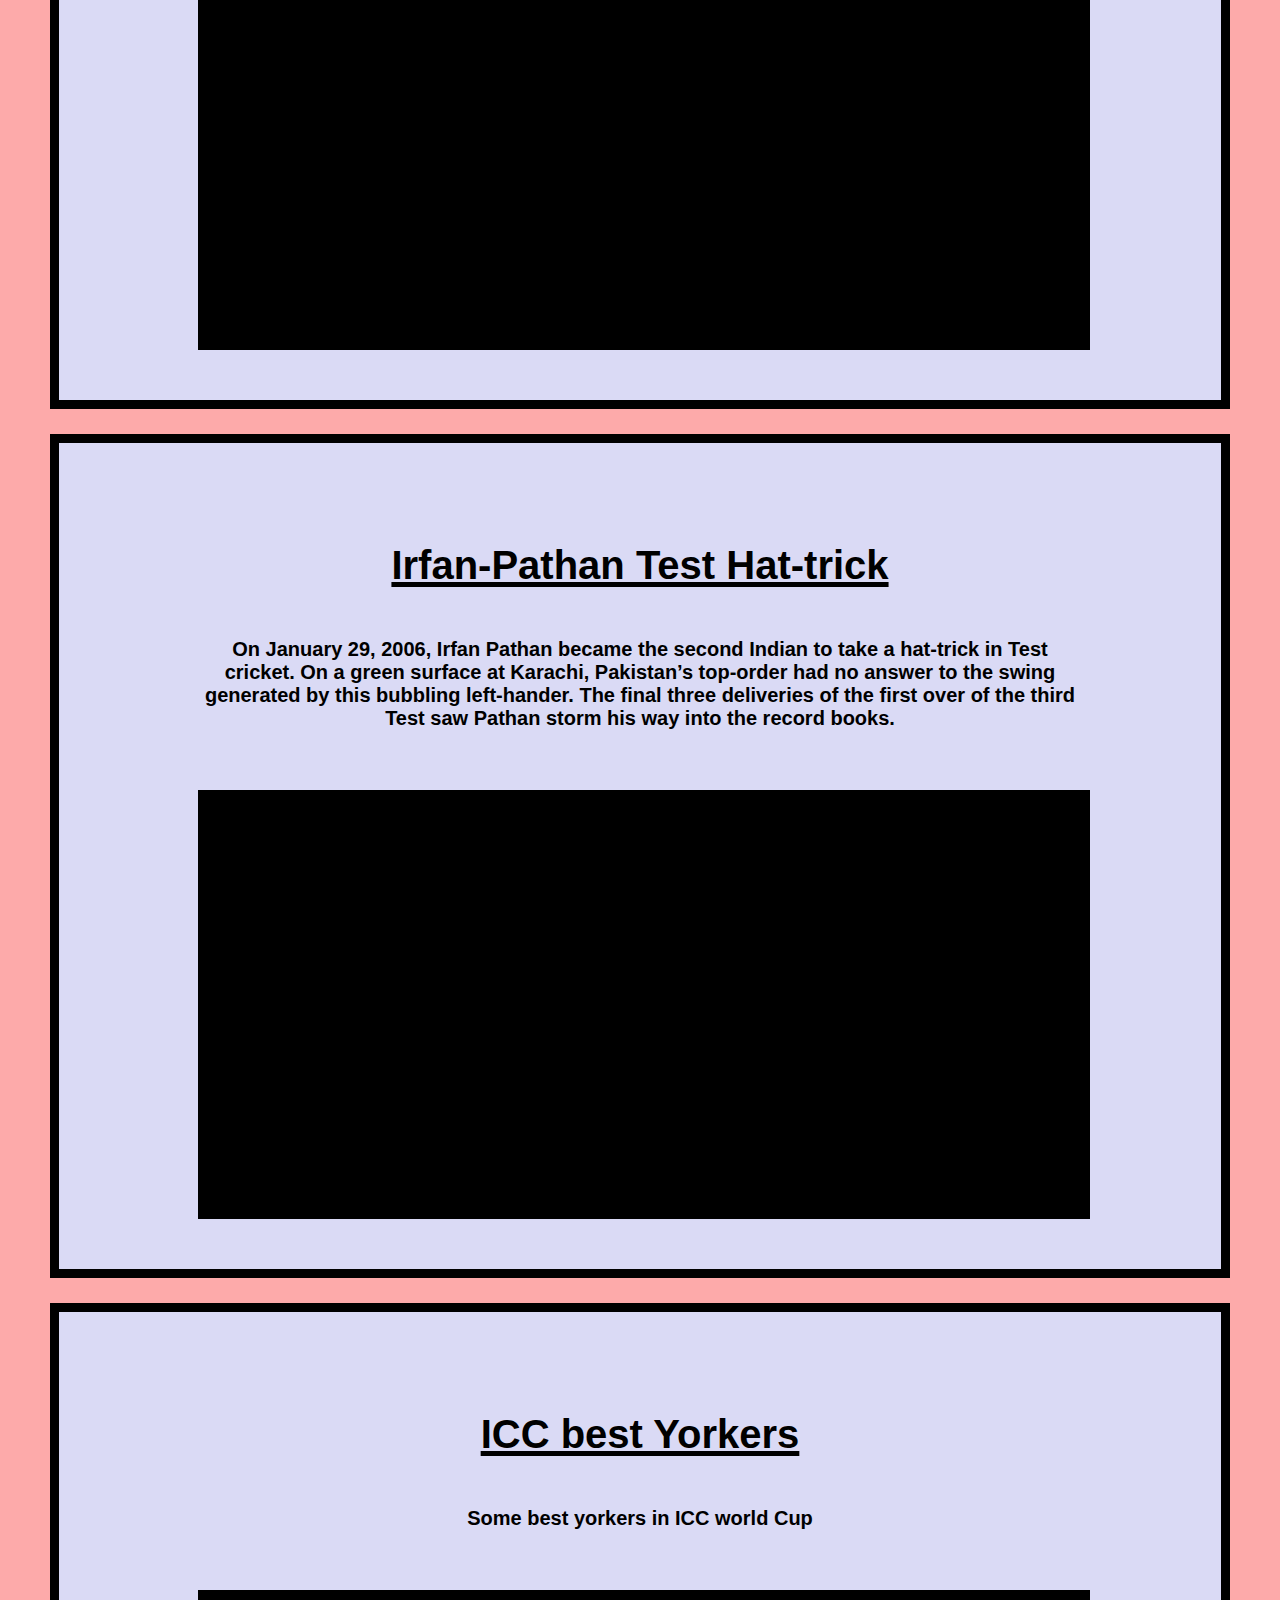
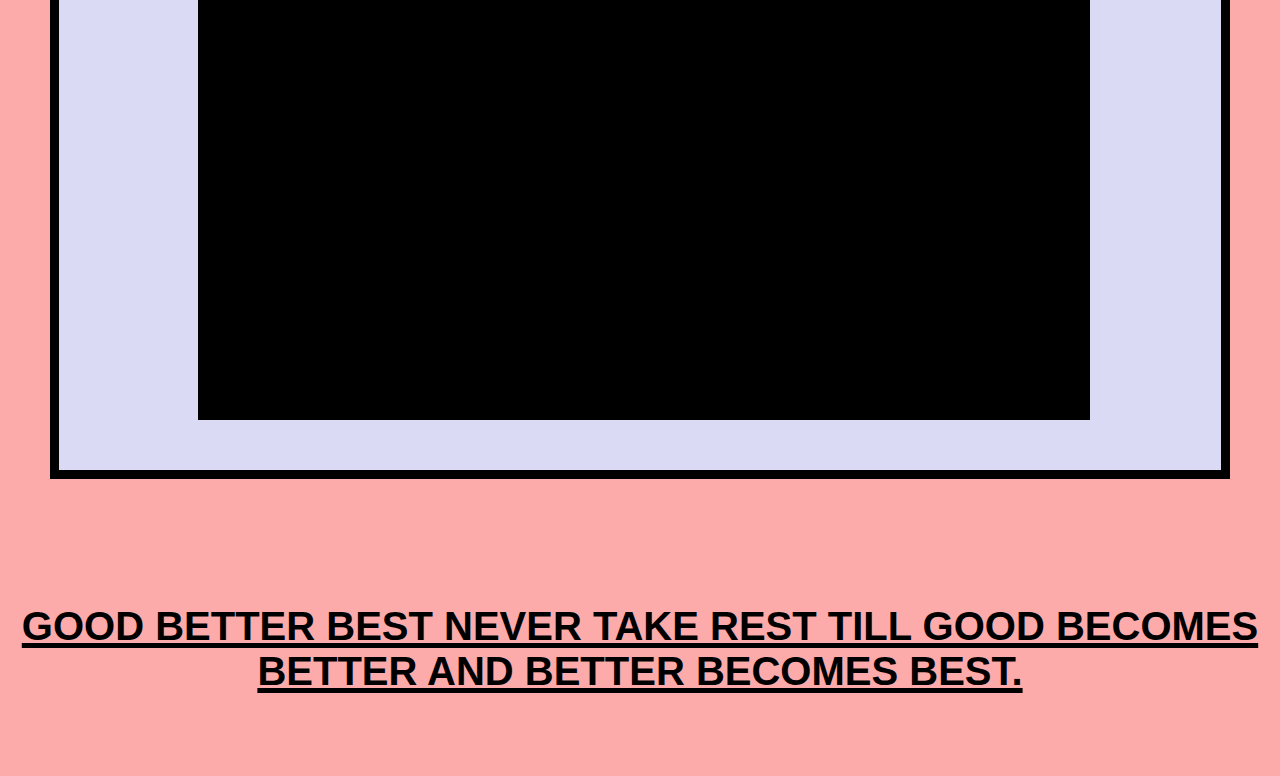
<file: wickets.html>
<!DOCTYPE html>
<html lang="en">

<head>
    <meta charset="UTF-8">
    <meta http-equiv="X-UA-Compatible" content="IE=edge">
    <meta name="viewport" content="width=device-width, initial-scale=1.0">
    <link rel="stylesheet" href="css/css_bowling.css">
    <title>Wickets-Cric-Learners</title>
</head>

<body>
    <section class="navbarsection">
        <div class="navbar">
            <div class="logo">
                <img src="Home/logo.jpg" alt="Unable to upload the logo">
            </div>
            <ul>
                <li class="item"><a href="index.html">Home</a></li>
                <li class="item"><a href="fast.html">Swing-Bowl</a></li>
                <li class="item"><a href="spin_bowl.html">Spin-Bowl</a></li>
                <li class="item"><a href="wickets.html">Wickets</a></li>
                <li class="item"><a href="moment.html">Moments</a></li>
                <li class="item"><a href="legends.html">Legends</a></li>
                <li class="item"><a href="aboutus.html">About-Us</a></li>
            </ul>
        </div>
    </section>

    <section class="look">
        <div class="page">
            <div class="words">
                <h2 class="heading">Best Ever Bowling Moments</h2>
                <div class="steps">
                    
                    <div class="information">
                        <div class="data">
                            <h2>Shami World-Cup Hat-Trick</h2>
                            <p>
                                Mohammed Shami took a hat-trick against Afghanistan in 2019 World Cup and became the second Indian to achieve this feat in a 50-over World Cup after Chetan Sharma.</p>
                            <div class="TV">
                                <div class="video">
                                    <iframe src="https://www.youtube.com/embed/r-r8Hr2j6uY" title="YouTube video player" frameborder="0" allow="accelerometer; autoplay; clipboard-write; encrypted-media; gyroscope; picture-in-picture" allowfullscreen></iframe>
                            </div>
                            </div>
                        </div>
                    </div>
                </div>
                
                <div class="steps">
                    
                    <div class="information">
                        <div class="data">
                            <h2>Malinga 4 wickets in 4 Balls</h2>
                            <p>Malinga bowled Colin Munro off the third ball of his second over, the 100th wicket in T20s for the 36-year-old paceman. Then Malinga trapped Hamish Rutherford lbw, needing a review to overturn the umpire's not-out decision, before bowling Colin de Grandhomme with a trademark yorker, and delivering another yorker to hit Ross Taylor on the foot for a plumb lbw.</p>
                            <div class="TV">
                                <div class="video">
                                    <iframe width="560" height="315" src="https://www.youtube.com/embed/nclPaVQmCHc" title="YouTube video player" frameborder="0" allow="accelerometer; autoplay; clipboard-write; encrypted-media; gyroscope; picture-in-picture" allowfullscreen></iframe>
                            </div>
                            </div>
                        </div>
                    </div>
                </div>
                <div class="steps">
                    
                    <div class="information">
                        <div class="data">
                            <h2>Irfan-Pathan Test Hat-trick</h2>
                            <p>On January 29, 2006, Irfan Pathan became the second Indian to take a hat-trick in Test cricket. On a green surface at Karachi, Pakistan’s top-order had no answer to the swing generated by this bubbling left-hander. The final three deliveries of the first over of the third Test saw Pathan storm his way into the record books.</p>
                            <div class="TV">
                                <div class="video">
                                    <iframe src="https://www.youtube.com/embed/YOJ25hk9lOM" title="YouTube video player" frameborder="0" allow="accelerometer; autoplay; clipboard-write; encrypted-media; gyroscope; picture-in-picture" allowfullscreen></iframe>
                            </div>
                            </div>
                        </div>
                    </div>
                </div>
               

                <div class="steps">
                    
                    <div class="information">
                        <div class="data">
                            <h2>ICC best Yorkers</h2>
                            <p>Some best yorkers in ICC world Cup</p>
                            <div class="TV">
                                <div class="video">
                                    <iframe src="https://www.youtube.com/embed/F0_aypvtW8Y" title="YouTube video player" frameborder="0" allow="accelerometer; autoplay; clipboard-write; encrypted-media; gyroscope; picture-in-picture" allowfullscreen></iframe>
                            </div>
                            </div>
                        </div>
                    </div>
                </div>
                <h2 class="choice">GOOD BETTER BEST NEVER TAKE REST TILL GOOD BECOMES BETTER AND BETTER BECOMES BEST.</h2>
                
            </div>
        </div>
    </section>
</body>

</html>
</file>
<file: css/aboutus.css>
* {
    margin: 0px;
    padding: 0px;
}

.NavBarSection {
    background-color: #fdaa00;
    height: 100%;
    width: 100%;
    border: #f7a072 solid 2px;
}

.NavBar {
    display: flex;
    flex-wrap: wrap;
    position: relative;
    align-items: center;
    justify-content: left;
    padding: 15px;
}

.NavBar img {
    margin-left: 20px;
    width: 80px;
    height: 70px;
    border: 4px solid black;
    border-radius: 50%;
}

.NavBar ul {
    display: flex;
    flex-wrap: wrap;
    padding-right: 10px;
}

.NavBar ul li {
    font-size: 1rem;
    list-style: none;
    margin-left: 14px;
    margin-top: 10px;
    width: 78px;
    padding: 15px;
    border: 4px solid black;
    background-color: #d7c790;
    border-radius: 10%;
}

.NavBar ul li a {
    color: black;
    text-decoration: none;
    font-family: cursive;
}

.NavBar ul li:hover {
    background-color: #b5e2fa;
    color: black;
    text-decoration: none;
    font-family: cursive;
}
.intro
{
    background-color: black;
    max-width: 100%;
    padding: 50px;
    border: solid black 10px;
}
.vid {
    width: 100%;
    max-width: 100%;
    background-color: cornsilk;
    border: 1rem solid #093684;
    justify-content: center;
    align-items: center;
    align-content: center;
}
.border{
    width: 90%;
    max-width: 90%;
    margin-left: 4%;
    background-color: black;
}
.TV {
    width:100%;
    max-width: 100%;
    height: 0;
    padding-bottom: 56.25%;
    border: 10px solid black;
    background-color: black;
    position: relative;
}

.TV video{
    width: 100%;
    max-width: 100%;
    height: 100%;
    position: absolute;
    top: 0;
    left: 0;
    background-color: black;
}
.vid h2{
    font-family: 'Gill Sans', 'Gill Sans MT', Calibri, 'Trebuchet MS', sans-serif;
  font-size: 1.5rem;
  background-color: cornsilk;
  text-align: center;
  padding:25px;
}
.cricket{
   border: solid black 5px;
   position: relative;
}
.cricket::before{
    content: "";
    background-color: black;
    position: absolute;
    height: 100%;
    width:100%;
    background: url('/Home/cricket1.jpg') no-repeat center center/cover;
    z-index: -1;
    opacity:1;
}
.data
{
    margin:18% 6%;
  font-size: 23px;
  color: white;
  font-family: 'Gill Sans', 'Gill Sans MT', Calibri, 'Trebuchet MS', sans-serif;
  text-align: center;
}
.data h2{
    text-align: center;
    text-decoration: underline 5px;
    padding-bottom: 5%;
}

.batsman{
    position: relative;
}

.batsman::before{
    content: "";
    background-color: black;
    position: absolute;
    width:100%;
    height: 110%;
    background: url('/Home/batsman.jpg') no-repeat center center/cover;
    z-index: -1;
    opacity:0.75;
}
.batsman h2{
    padding-top:8%;
    font-family: cursive;
    font-size:30px;
    text-align: center;
    justify-content: center;
    text-decoration: underline 4px;
}
.data2{
    padding-top: 2%;
  font-family: cursive;
    font-size: 20px;
    text-align: center;
    justify-content: center;
    padding-bottom: 2%;
    font-weight: 900;
}
.batsman .container h1{
    font-family: cursive;
    font-size:30px;
    text-align: center;
    justify-content: center;
    padding-top: 5%;
}
.batsman .container{
    padding-bottom: 5%;
}
</file>
<file: css/style_basics.css>
*{
    margin:0px 0px;
    padding:0px 0px;
}
.navbarsection {
    background-color: rgb(42, 133, 113);
    height: 100%;
    width: 100%;
    border: #f7a072 solid 2px;
}
.navbar{
    display: flex;
    flex-wrap: wrap;
    position: relative;
    align-items: center;
    justify-content: left;
    padding: 15px;
}
.navbar img {
    margin-left: 20px;
    width: 80px;
    height: 70px;
    border: 4px solid black;
    border-radius: 50%;
}
.navbar ul{
    display: flex;
    flex-wrap: wrap;
    padding-right: 10px;
    justify-content: space-evenly;
}
.navbar ul li{
    font-size: 12px;
    list-style: none;
    margin-left: 15px;
    margin-top: 10px;
    width: 80px;
    padding: 15px;
    border: 4px solid black;
    background-color: rgb(162 237 215);
    border-radius: 10%;
    text-align: center;
}
.navbar ul li a{
    color: black;
    text-decoration: none;
    font-family: cursive;
}
.navbar ul li:hover {
    background-color: #b5e2fa;
    color: black;
    text-decoration: none;
    font-family: cursive;
}
.page{
    position: relative;
}
.page::before{
    content: "";
    background-color: black;
    position: absolute;
    width:100%;
    height: 100%;
    background-color: #00ffcb;
    z-index: -1;
    opacity:.8;
}
.words{
    height: auto;
    padding-top: 2%;
  font-family: cursive;
    font-size: 20px;
    text-align: center;
    justify-content: center;
    padding-bottom: 2%;
    font-weight: 900;
}
.words h2{
    padding-top: 100px;
    font-size: 40px;
    font-family:'Trebuchet MS', 'Lucida Sans Unicode', 'Lucida Grande', 'Lucida Sans', Arial, sans-serif;
}
.words p{
    margin-left:12.5%;
    width:75%;
    padding-top: 50px;
    font-family:'Trebuchet MS', 'Lucida Sans Unicode', 'Lucida Grande', 'Lucida Sans', Arial, sans-serif;
    font-size: 20px;
    font-weight: 900px;
}
.steps{
    border:solid black 5px;
    margin-top: 25px;
    margin: 25px 50px;
}
.information{
    background-color: #ffffff;
}
.data{
    background-color: #d7ffe6;
}
.data h2{
    text-decoration: underline 5px;
}
.information .data{
    border:solid black 4px;
    text-align: center;
}
.video{
    margin-top: 60px;
    width:75%;
    margin-left:12%;
    max-width: 100%;
    height: 0;
   
    margin-bottom:50px;
    padding-bottom: 35.25%;
    border: 10px solid black;
    background-color: black;
    position: relative;
}
@media only screen and (max-width: 450px) {
    .steps{
        border:solid black 5px;
        margin-top: 25px;
        margin:25px 0px;
    }
    .video {
        margin-top: 60px;
        width:88%;
        max-width: 100%;
        height: 0;
       margin-left:2.2%;
        margin-bottom:50px;
        padding-bottom: 90.25%;
        border: 10px solid black;
        background-color: black;
        position: relative;
    }
  }
.video iframe{
    width: 100%;
    max-width: 100%;
    height: 100%;
    position: absolute;
    top: 0;
    left: 0;
    background-color: black;
}
.choice{
    text-decoration: underline 5px;
    padding-top:56px;
    padding-bottom:56px;
}
</file>
<file: css/css_bowling.css>
*{
    margin:0px 0px;
    padding:0px 0px;
}
.navbarsection {
    background-color: yellow;
    height: 100%;
    width: 99.4%;
    border: black solid 5px;
}
.navbar{
    display: flex;
    flex-wrap: wrap;
    position: relative;
    align-items: center;
    justify-content: left;
    padding: 15px;
}
.navbar img {
    margin-left: 20px;
    width: 80px;
    height: 70px;
    border: 4px solid black;
    border-radius: 50%;
}
.navbar ul{
    display: flex;
    flex-wrap: wrap;
    padding-right: 10px;
    justify-content: space-evenly;
}
.navbar ul li{
    font-size: 12px;
    list-style: none;
    margin-left: 15px;
    margin-top: 10px;
    width: 80px;
    padding: 15px;
    border: 4px solid black;
    background-color: #f57d7d;
    border-radius: 10%;
    text-align: center;
}
.navbar ul li a{
    color: black;
    text-decoration: none;
    font-family: cursive;
}
.navbar ul li:hover {
    background-color: #b5e2fa;
    color: black;
    text-decoration: none;
    font-family: cursive;
}
.page{
    position: relative;
}
.page::before{
    content: "";
    background-color: black;
    position: absolute;
    width:100%;
    height: 100%;
    background-color: #fdaaaa;
    z-index: -1;
    opacity:1;
}
.words{
    height: auto;
    padding-top: 2%;
  font-family: 'Times New Roman', Times, serif;
    font-size: 20px;
    text-align: center;
    justify-content: center;
    padding-bottom: 2%;
    font-weight: 900;
}
.words h2{
    padding-top: 100px;
    font-size: 40px;
    font-family: 'Gill Sans', 'Gill Sans MT', Calibri, 'Trebuchet MS', sans-serif;
}
.words p{
    margin-left:12.5%;
    width:75%;
    padding-top: 50px;
    font-family:'Trebuchet MS', 'Lucida Sans Unicode', 'Lucida Grande', 'Lucida Sans', Arial, sans-serif;
    font-size: 20px;
    font-weight: 900px;
}
.steps{
    border:solid black 5px;
    margin-top: 25px;
    margin: 25px 50px;
}
.information{
    background-color: #ffffff;
}
.data{
    background-color: #dadaf5;
}
.data h2{
    text-decoration: underline 5px;
}
.information .data{
    border:solid black 4px;
    text-align: center;
}
.video{
    margin-top: 60px;
    width:75%;
    margin-left:12%;
    max-width: 100%;
    height: 0;
   
    margin-bottom:50px;
    padding-bottom: 35.25%;
    border: 10px solid black;
    background-color: black;
    position: relative;
}
@media only screen and (max-width: 450px) {
    .steps{
        border:solid black 5px;
        margin-top: 25px;
        margin:25px 0px;
    }
    .video {
        margin-top: 60px;
        width:88%;
        max-width: 100%;
        height: 0;
       margin-left:2.2%;
        margin-bottom:50px;
        padding-bottom: 90.25%;
        border: 10px solid black;
        background-color: black;
        position: relative;
    }
  }
.video iframe{
    width: 100%;
    max-width: 100%;
    height: 100%;
    position: absolute;
    top: 0;
    left: 0;
    background-color: black;
}
.choice{
    text-decoration: underline 5px;
    padding-top:56px;
    padding-bottom:56px;
}
</file>
<file: css/css_moment.css>
*{
    margin:0px 0px;
    padding:0px 0px;
}
.navbarsection {
    background-color: rgb(59 59 59);
    height: 100%;
    width: 100%;
    border: #f7a072 solid 2px;
}
.navbar{
    display: flex;
    flex-wrap: wrap;
    position: relative;
    align-items: center;
    justify-content: left;
    padding: 15px;
}
.navbar img {
    margin-left: 20px;
    width: 80px;
    height: 70px;
    border: 4px solid black;
    border-radius: 50%;
}
.navbar ul{
    display: flex;
    flex-wrap: wrap;
    padding-right: 10px;
    justify-content: space-evenly;
}
.navbar ul li{
    font-size: 12px;
    list-style: none;
    margin-left: 15px;
    margin-top: 10px;
    width: 80px;
    padding: 15px;
    border: 4px solid black;
    background-color: rgb(162 237 215);
    border-radius: 10%;
    text-align: center;
}
.navbar ul li a{
    color: black;
    text-decoration: none;
    font-family: cursive;
}
.navbar ul li:hover {
    background-color: #b5e2fa;
    color: black;
    text-decoration: none;
    font-family: cursive;
}
.page{
    position: relative;
}
.page::before{
    content: "";
    background-color: black;
    position: absolute;
    width:100%;
    height: 100%;
    background-color: #79c3fe;
    z-index: -1;
    opacity:.8;
}
.words{
    height: auto;
    padding-top: 2%;
    font-size: 20px;
    text-align: center;
    justify-content: center;
    padding-bottom: 2%;
    font-weight: 900;
}
.words h2{
    padding-top: 100px;
    font-size: 40px;
    font-family: 'Gill Sans', 'Gill Sans MT', Calibri, 'Trebuchet MS', sans-serif;
}
.words p{
    margin-left:12.5%;
    width:75%;
    padding-top: 50px;
    
    font-size: 20px;
    font-weight: 900px;
    font-family: 'Gill Sans', 'Gill Sans MT', Calibri, 'Trebuchet MS', sans-serif;
}
.steps{
    border:solid black 5px;
    margin-top: 25px;
    margin: 25px 50px;
}
.information{
    background-color: #ffffff;
}
.data{
    background-color: #c4fff6;
}
.data h2{
    text-decoration: underline 5px;
}
.information .data{
    border:solid black 4px;
    text-align: center;
}
.video{
    margin-top: 60px;
    width:75%;
    margin-left:12%;
    max-width: 100%;
    height: 0;
   
    margin-bottom:50px;
    padding-bottom: 35.25%;
    border: 10px solid black;
    background-color: black;
    position: relative;
}
@media only screen and (max-width: 450px) {
    .steps{
        border:solid black 5px;
        margin-top: 25px;
        margin:25px 0px;
    }
    .video {
        margin-top: 60px;
        width:88%;
        max-width: 100%;
        height: 0;
       margin-left:2.2%;
        margin-bottom:50px;
        padding-bottom: 90.25%;
        border: 10px solid black;
        background-color: black;
        position: relative;
    }
  }
.video iframe{
    width: 100%;
    max-width: 100%;
    height: 100%;
    position: absolute;
    top: 0;
    left: 0;
    background-color: black;
}
.choice{
    text-decoration: underline 5px;
    padding-top:56px;
    padding-bottom:56px;
}
</file>
<file: css/moment.css>
*{
    margin:0px 0px;
    padding:0px 0px;
}
.navbarsection {
    background-color: rgb(42, 133, 113);
    height: 100%;
    width: 100%;
    border: #f7a072 solid 2px;
}
.navbar{
    display: flex;
    flex-wrap: wrap;
    position: relative;
    align-items: center;
    justify-content: left;
    padding: 15px;
}
.navbar img {
    margin-left: 20px;
    width: 80px;
    height: 70px;
    border: 4px solid black;
    border-radius: 50%;
}
.navbar ul{
    display: flex;
    flex-wrap: wrap;
    padding-right: 10px;
    justify-content: space-evenly;
}
.navbar ul li{
    font-size: 12px;
    list-style: none;
    margin-left: 15px;
    margin-top: 10px;
    width: 80px;
    padding: 15px;
    border: 4px solid black;
    background-color: rgb(162 237 215);
    border-radius: 10%;
    text-align: center;
}
.navbar ul li a{
    color: black;
    text-decoration: none;
    font-family: cursive;
}
.navbar ul li:hover {
    background-color: #b5e2fa;
    color: black;
    text-decoration: none;
    font-family: cursive;
}
.page{
    position: relative;
}
.page::before{
    content: "";
    background-color: black;
    position: absolute;
    width:100%;
    height: 100%;
    background-color: #00ffcb;
    z-index: -1;
    opacity:.8;
}
.words{
    height: auto;
    padding-top: 2%;
    font-size: 20px;
    text-align: center;
    justify-content: center;
    padding-bottom: 2%;
    font-weight: 900;
}
.words h2{
    padding-top: 100px;
    font-size: 40px;
    font-family:'Trebuchet MS', 'Lucida Sans Unicode', 'Lucida Grande', 'Lucida Sans', Arial, sans-serif;
}
.words p{
    margin-left:12.5%;
    width:75%;
    padding-top: 50px;
    font-size: 20px;
    font-weight: 900px;
    font-family:'Trebuchet MS', 'Lucida Sans Unicode', 'Lucida Grande', 'Lucida Sans', Arial, sans-serif;
}
.steps{
    border:solid black 5px;
    margin-top: 25px;
    margin: 25px 50px;
}
.information{
    background-color: #ffffff;
}
.data{
    background-color: #d7ffe6;
}
.data h2{
    text-decoration: underline 5px;
}
.information .data{
    border:solid black 4px;
    text-align: center;
}
.video{
    margin-top: 60px;
    width:90%;
    margin-left:2.2%;
    max-width: 100%;
    height: 0;
   
    margin-bottom:50px;
    padding-bottom: 35.25%;
    border: 10px solid black;
    background-color: black;
    position: relative;
}
@media only screen and (max-width: 450px) {
    .steps{
        border:solid black 5px;
        margin-top: 25px;
        margin:25px 0px;
    }
    .video {
        margin-top: 60px;
        width:88%;
        max-width: 100%;
        height: 0;
       
        margin-bottom:50px;
        padding-bottom: 62.25%;
        border: 10px solid black;
        background-color: black;
        position: relative;
    }
  }
.video iframe{
    width: 100%;
    max-width: 100%;
    height: 100%;
    position: absolute;
    top: 0;
    left: 0;
    background-color: black;
}
.choice{
    text-decoration: underline 5px;
    padding-top:56px;
    padding-bottom:56px;
}
</file>
